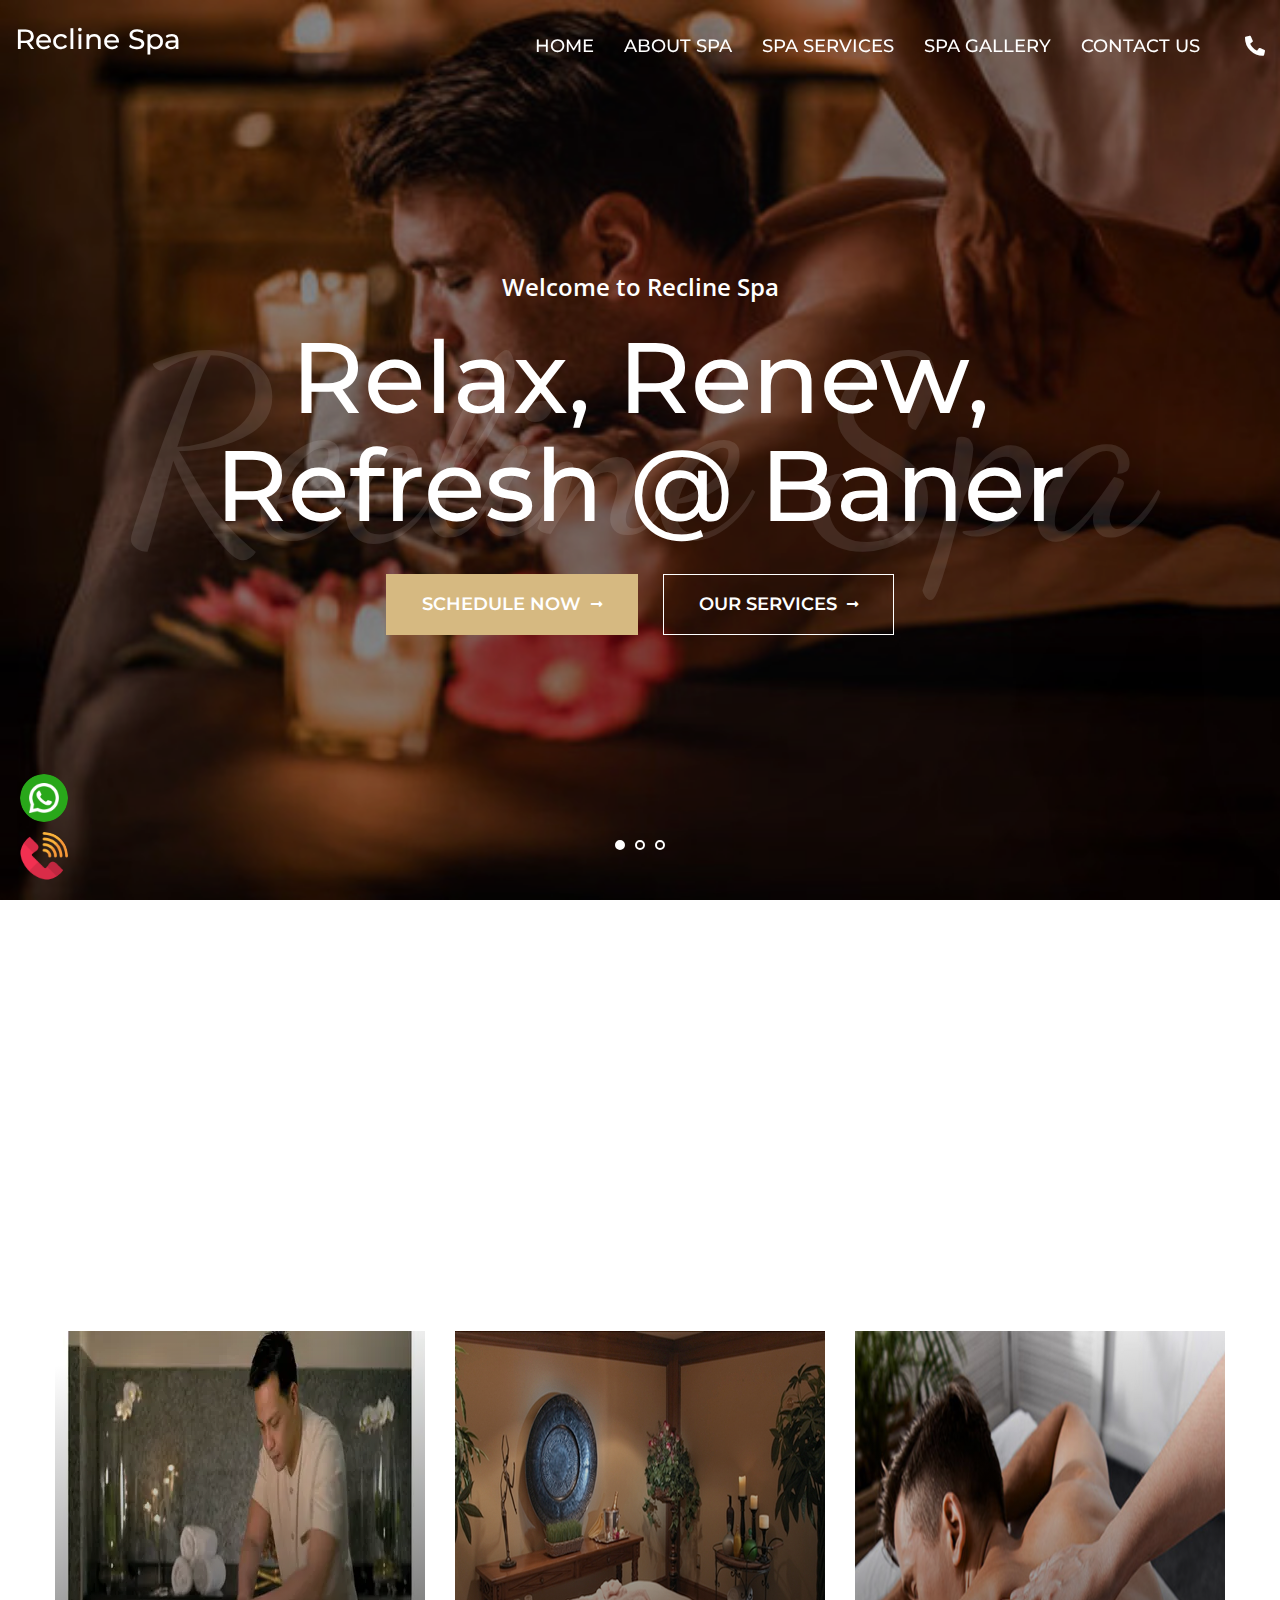
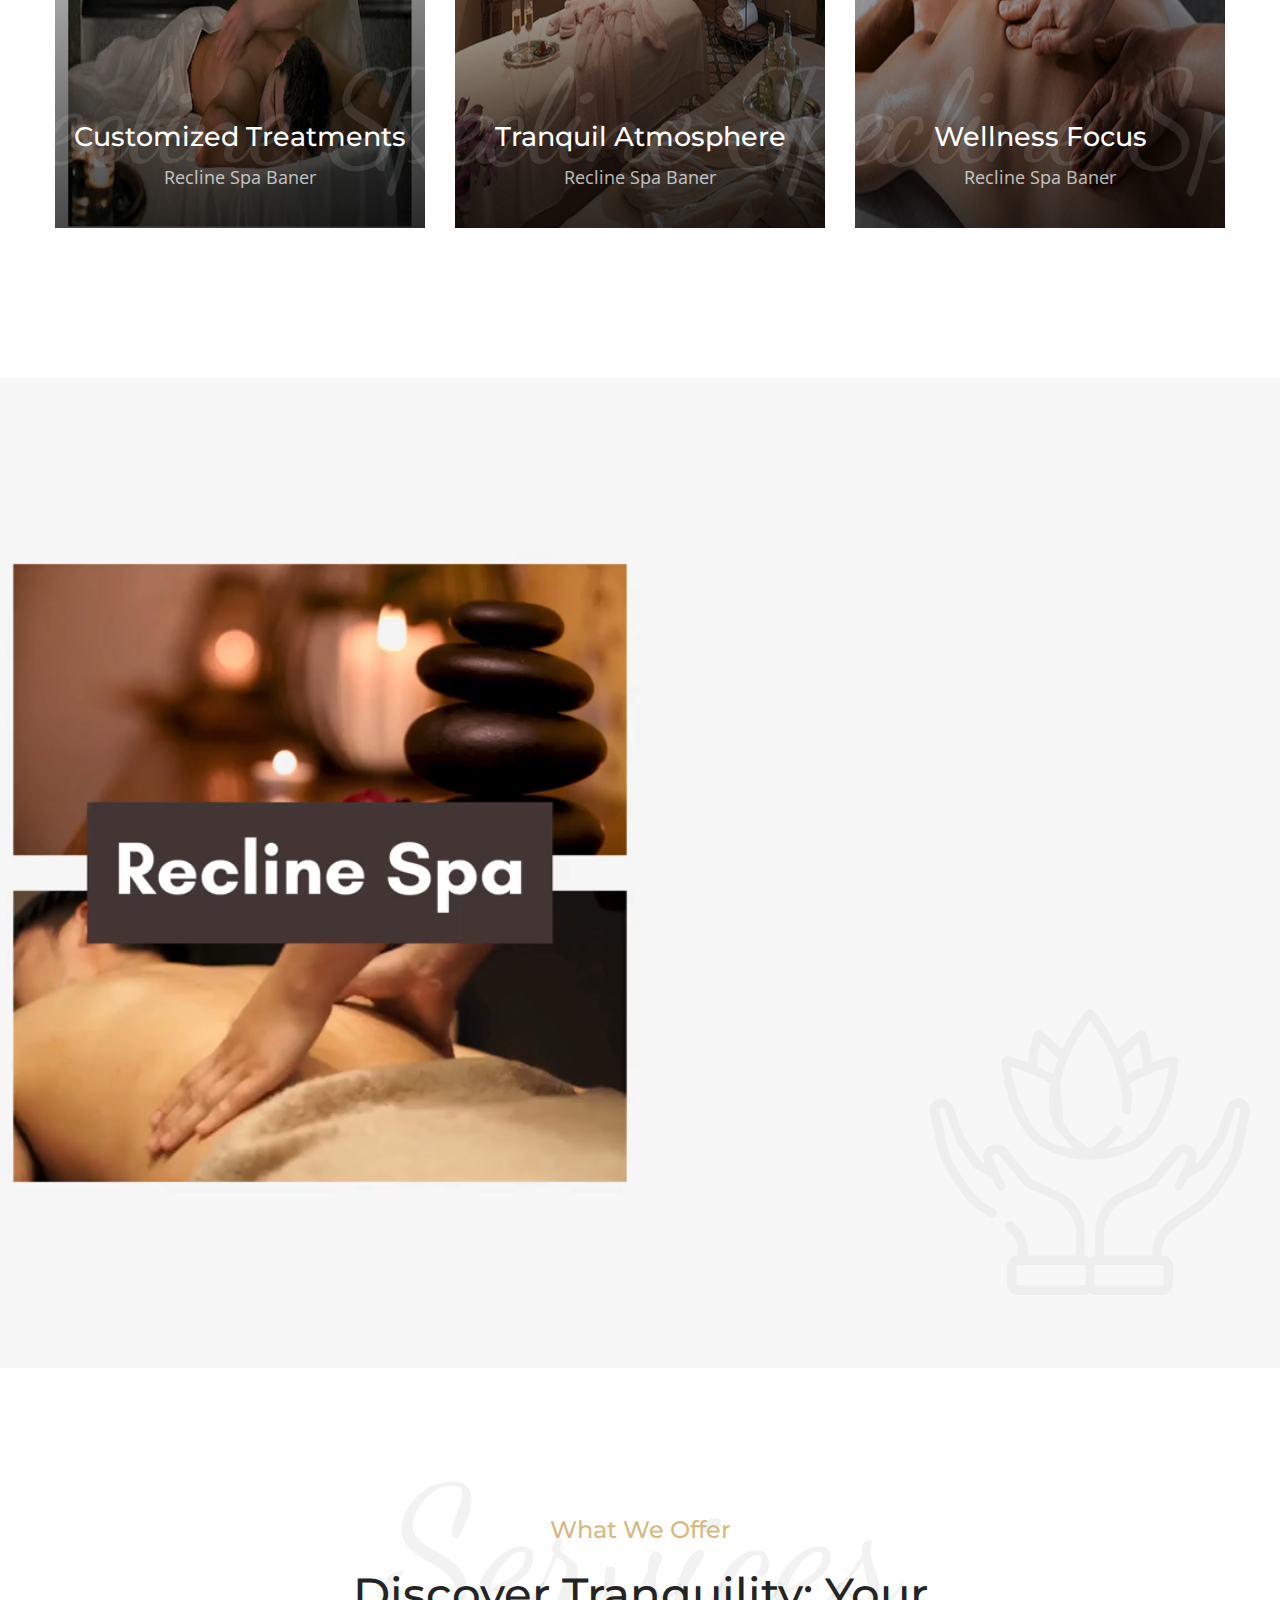
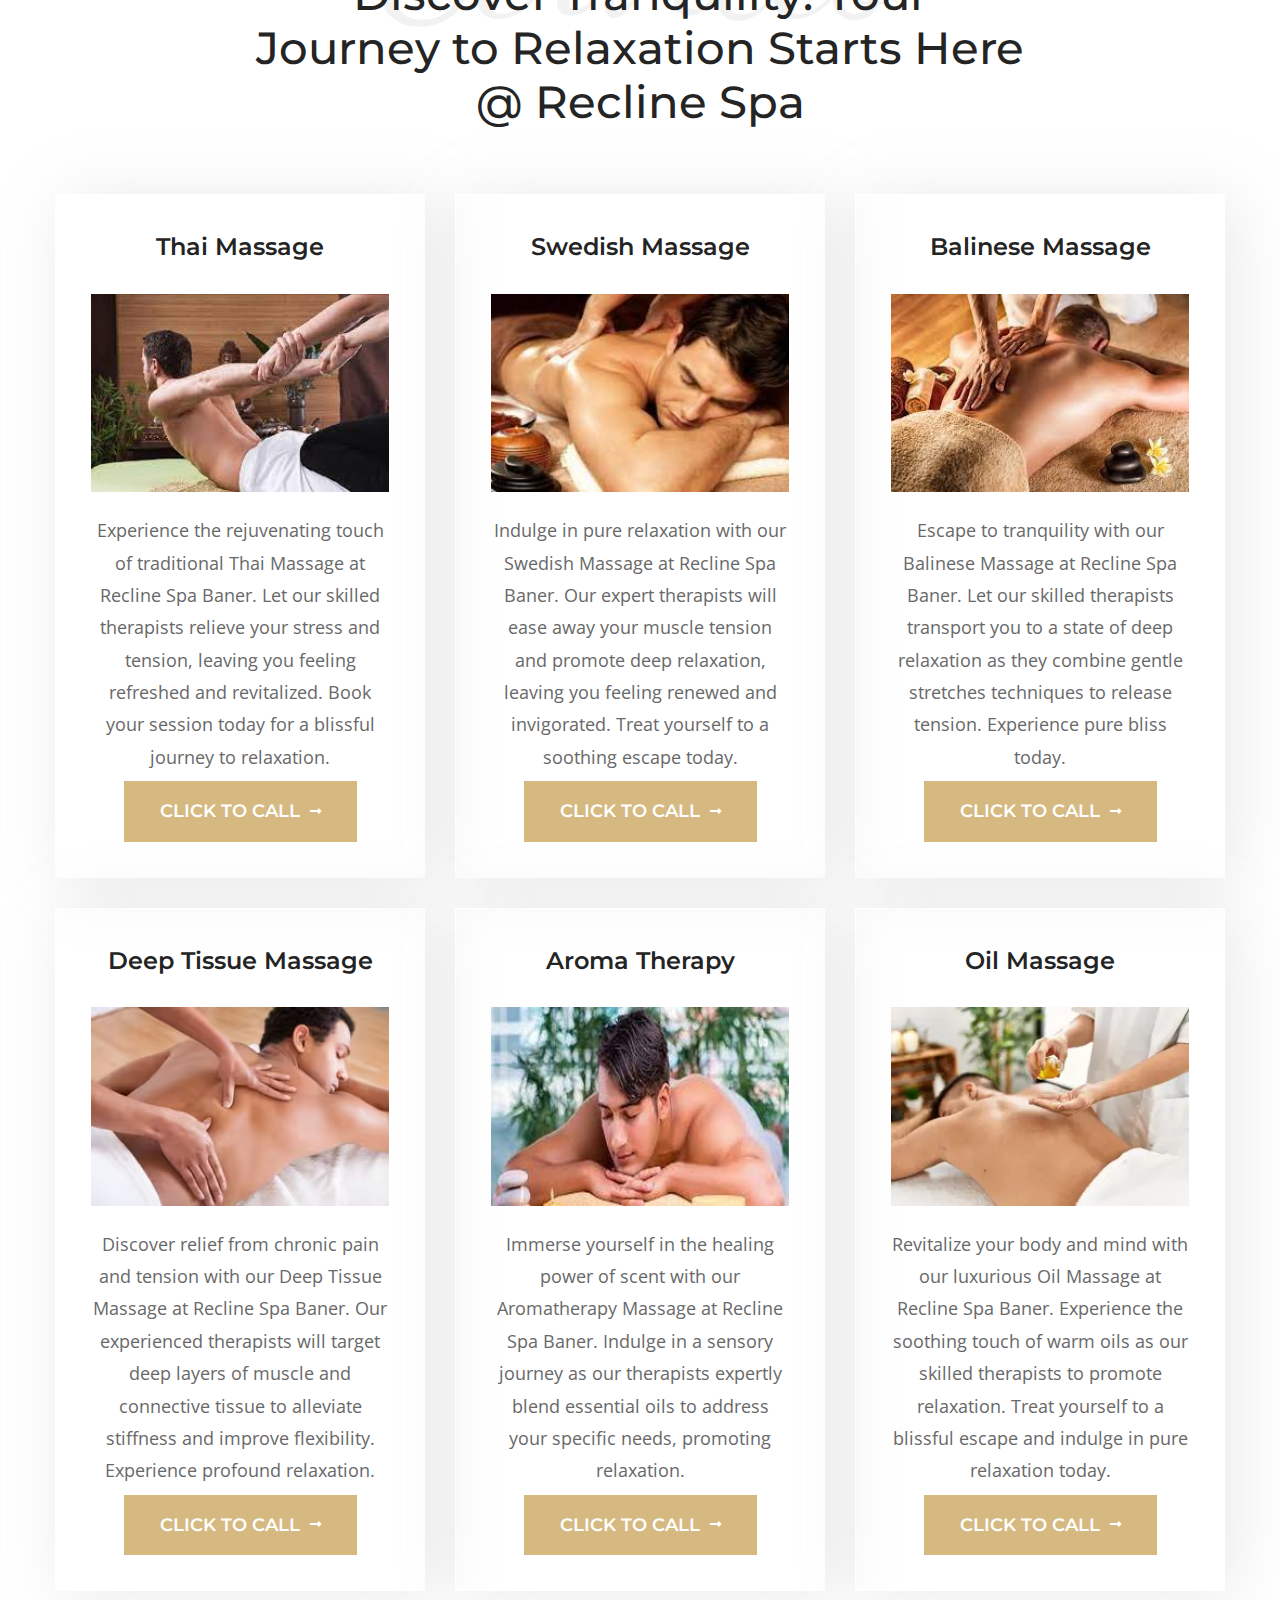
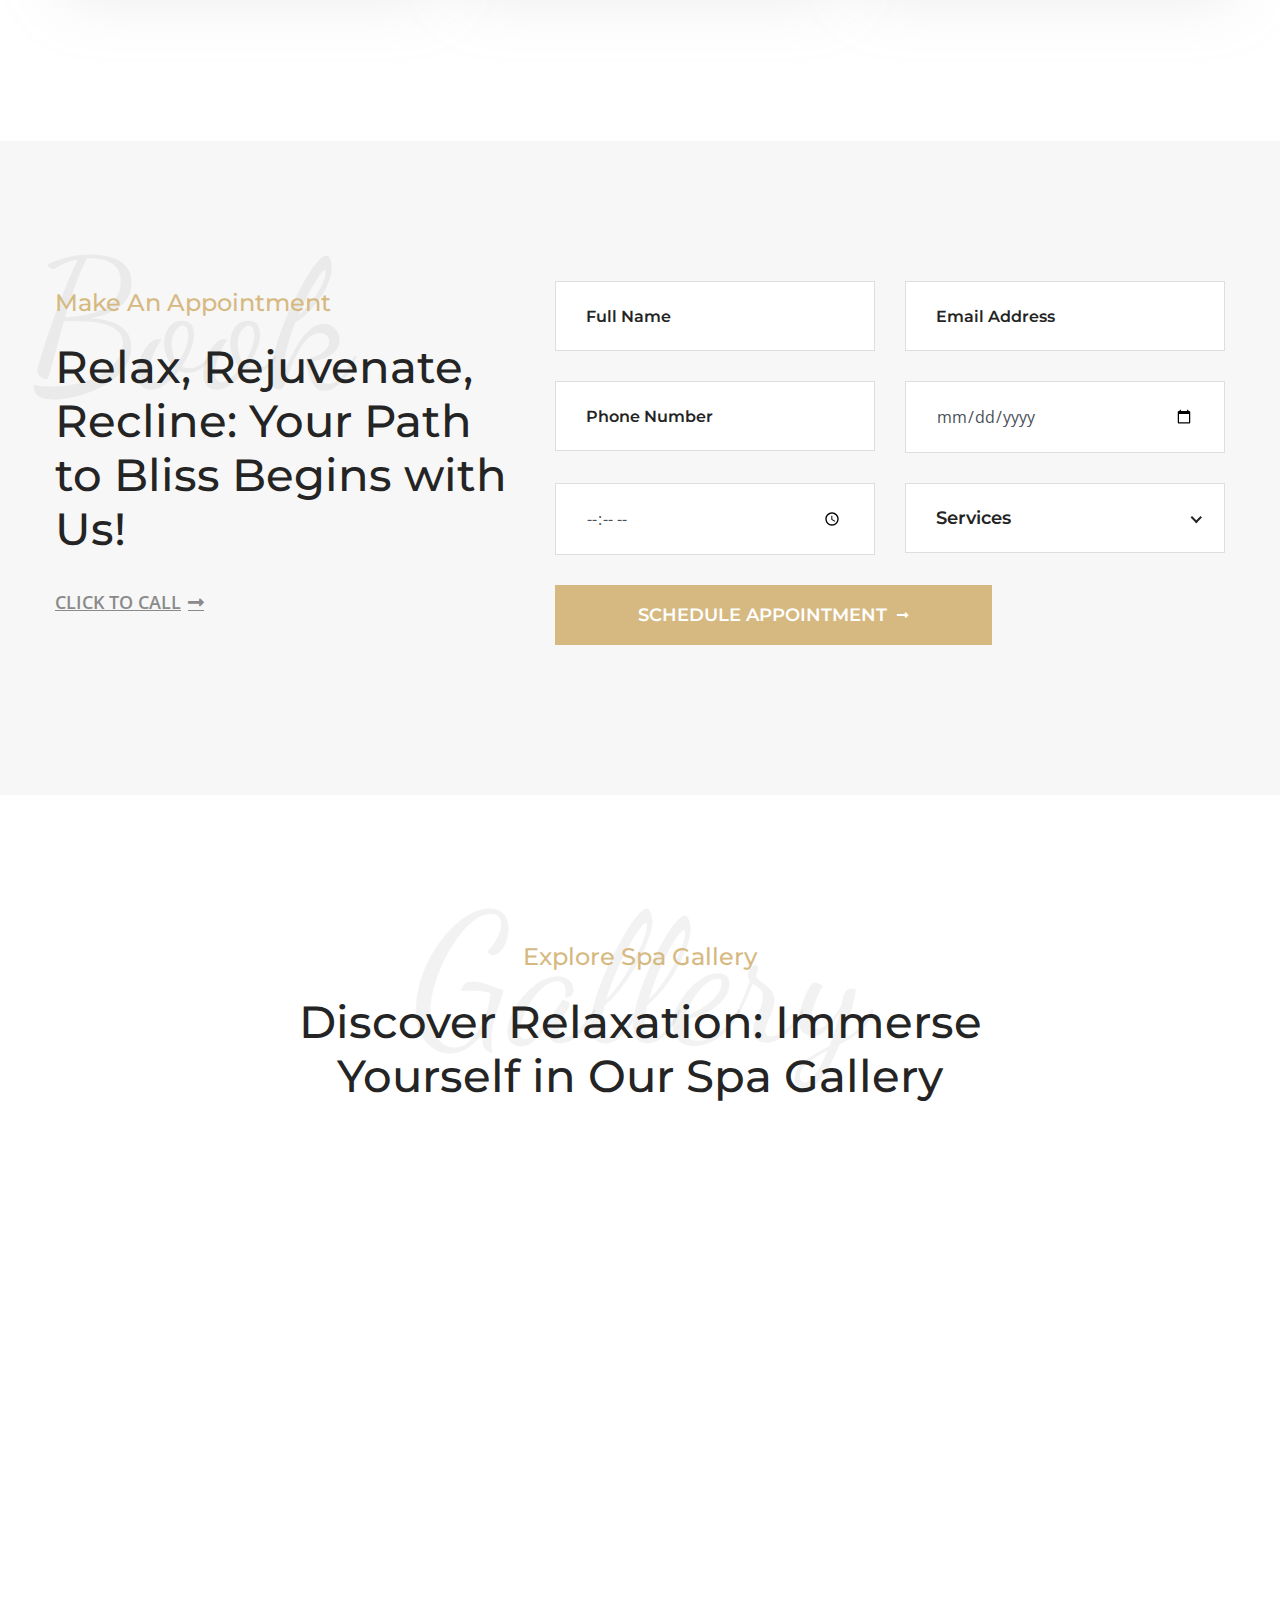
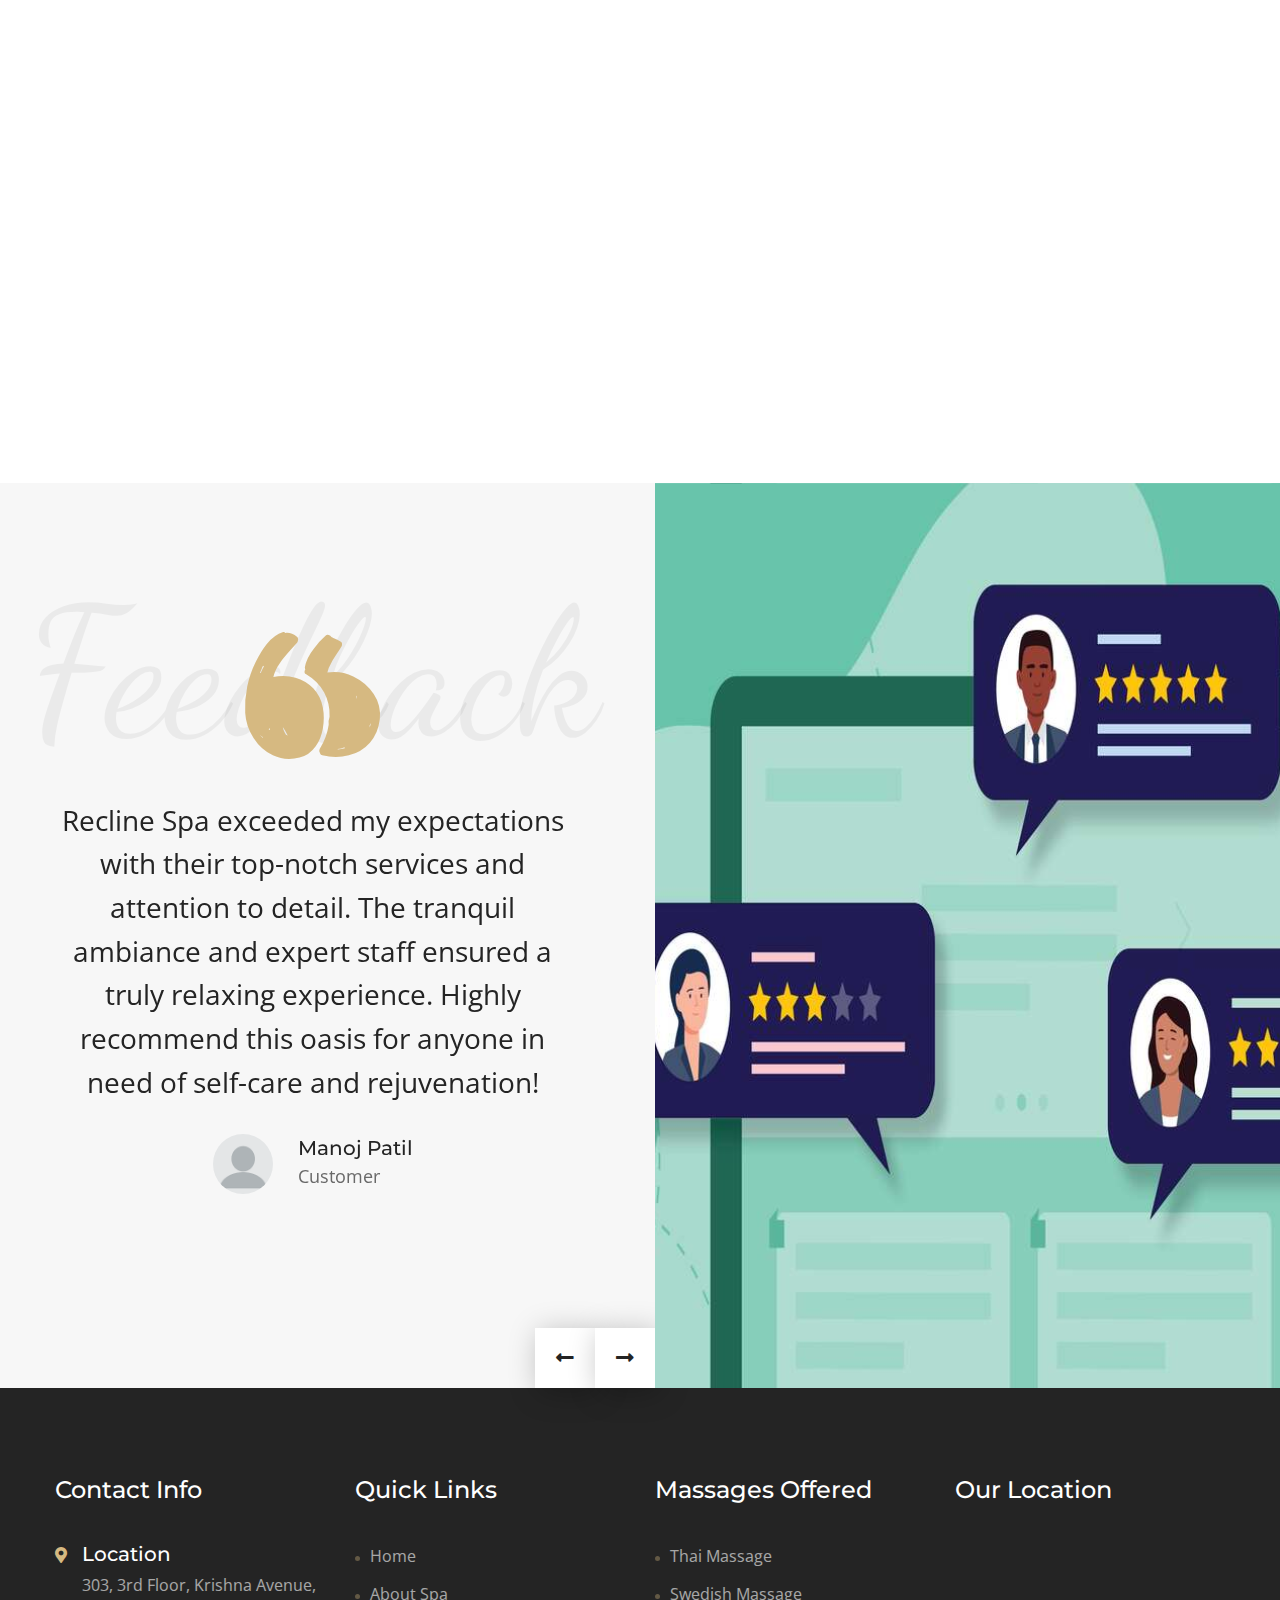
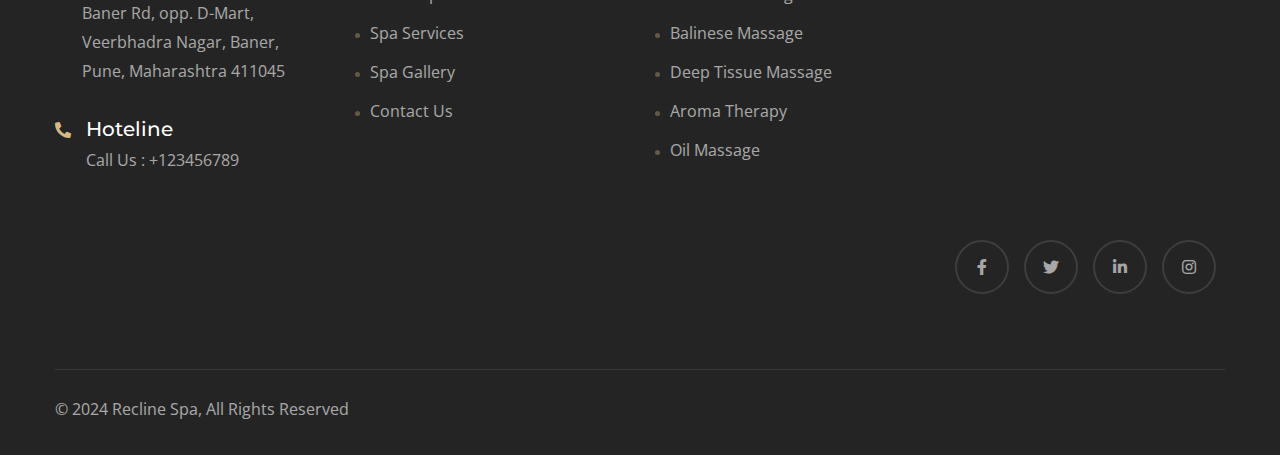
<file: index.html>
<!DOCTYPE html>
<html lang="zxx">
<head>
    <!--====== Required meta tags ======-->
    <meta charset="utf-8" />
    <meta name="description" content="" />
    <meta http-equiv="X-UA-Compatible" content="IE=edge">
    <meta name="viewport" content="width=device-width, initial-scale=1, shrink-to-fit=no">

    <!--====== Title ======-->
    <title>Recline Spa Baner | Revitalize Your Senses in Baner's Premier Relaxation Destination</title>
    <!--====== Favicon Icon ======-->
    <link rel="shortcut icon" href="assets/images/favicon.png" type="image/x-icon">
    <!--====== Google Fonts ======-->
    <link href="https://fonts.googleapis.com/css2?family=Mulish:wght@400;500;600;700&family=Oswald:wght@300;400;500;600;700&display=swap" rel="stylesheet">
    
    <!--====== Flaticon ======-->
    <link rel="stylesheet" href="assets/css/flaticon.min.css">
    <!--====== Font Awesome ======-->
    <link rel="stylesheet" href="assets/css/font-awesome-5.9.0.min.css">
    <!--====== Bootstrap ======-->
    <link rel="stylesheet" href="assets/css/bootstrap-4.5.3.min.css">
    <!--====== Magnific Popup ======-->
    <link rel="stylesheet" href="assets/css/magnific-popup.min.css">
    <!--====== Nice Select ======-->
    <link rel="stylesheet" href="assets/css/nice-select.min.css">
    <!--====== Animate ======-->
    <link rel="stylesheet" href="assets/css/animate.min.css">
    <!--====== Slick ======-->
    <link rel="stylesheet" href="assets/css/slick.min.css">
    <!--====== Main Style ======-->
    <link rel="stylesheet" href="assets/css/style.css">
    
</head>
<body class="home-three">
    <div class="page-wrapper">

        <!-- Preloader -->
        <div class="preloader"></div>

        <!-- main header -->
        <header class="main-header header-five text-white">
            <!--Header-Upper-->
            <div class="header-upper">
                <div class="container-fluid clearfix">

                    <div class="header-inner d-flex align-items-center clearfix">
                        <div class="logo-outer clearfix">
                        <div class="logo clearfix">
                            <h1 style="font-size: 28px;">Recline Spa</h1>
                        </div>
                        </div>

                        <div class="nav-outer clearfix">
                            <!-- Main Menu -->
                            <nav class="main-menu navbar-expand-lg">
                                <div class="navbar-header">
                                    <!-- Toggle Button -->
                                    <button type="button" class="navbar-toggle" data-toggle="collapse" data-target=".navbar-collapse">
                                        <span class="icon-bar"></span>
                                        <span class="icon-bar"></span>
                                        <span class="icon-bar"></span>
                                    </button>
                                    
                                   <div class="mobile-logo p-15 m-auto">
                                       <a href="index.html">
                                           <h1 style="font-size: 20px;">Recline Spa</h1>
                                        </a>
                                   </div>
                                </div>

                                <div class="navbar-collapse collapse clearfix">
                                    <ul class="navigation clearfix">
                                        <li class="active"><a href="index.html">Home</a></li>
                                        <li><a href="aboutus.html">About Spa</a></li>
                                        <li><a href="services.html">Spa Services</a></li>
                                        <li><a href="gallery.html">Spa Gallery</a></li>
                                        <li><a href="contactus.html">Contact Us</a></li>
                                    </ul>
                                </div>

                            </nav>
                            <!-- Main Menu End-->
                        </div>
                           <!-- Menu Button -->
                        <div class="menu-icons">
                           <button class="shop">
                            <a href="tel:+123456789">
                               <i class="fas fa-phone-alt" style="font-size: 20px;"></i></a>
                           </button>
                           
                          
                            
                        </div>
                       
                    </div>
                </div>
            </div>
            <!--End Header Upper-->
        </header>
        
        
        <!-- Slider Section Start -->
        <section class="slider-section">
            <div class="slider-single-item" style="background-image: url(assets/images/slider/slider2.jpg)">
                <div class="container">
                    <span class="bg-text">Recline Spa</span>
                    <span class="sub-title">Welcome to Recline Spa</span>
                    <h1>Relax, Renew, Refresh @ Baner</h1>
                    <div class="slider-btn">
                        <a href="tel:+123456789" class="theme-btn style-six">Schedule Now <i class="fas fa-long-arrow-alt-right"></i></a>
                        <a href="services.html" class="theme-btn style-five">Our Services <i class="fas fa-long-arrow-alt-right"></i></a>
                    </div>
                </div>
            </div>
            <div class="slider-single-item" style="background-image: url(assets/images/slider/slider1.jpg)">
                <div class="container">
                    <span class="bg-text">Recline Spa</span>
                    <span class="sub-title">Welcome to Recline Spa</span>
                    <h1>Pure Relaxations Awaits @ Baner</h1>
                    <div class="slider-btn">
                        <a href="tel:+123456789" class="theme-btn style-six">Schedule Now <i class="fas fa-long-arrow-alt-right"></i></a>
                        <a href="services.html" class="theme-btn style-five">Our Services <i class="fas fa-long-arrow-alt-right"></i></a>
                    </div>
                </div>
            </div>
            <div class="slider-single-item" style="background-image: url(assets/images/slider/slider3.jpg)">
                <div class="container">
                    <span class="bg-text">Recline Spa</span>
                    <span class="sub-title">Welcome to Recline Spa</span>
                    <h1>Soothe, Restore, Relax @ Baner</h1>
                    <div class="slider-btn">
                        <a href="tel:+123456789" class="theme-btn style-six">Schedule Now <i class="fas fa-long-arrow-alt-right"></i></a>
                        <a href="services.html" class="theme-btn style-five">Our Services <i class="fas fa-long-arrow-alt-right"></i></a>
                    </div>
                </div>
            </div>
        </section>
        <!-- Slider Section End -->
        
        
        <!-- About Section Start -->
        <section class="about-section-two rel z-2 pt-140 rpt-90 pb-120 rpb-70">
            <div class="container">
                <div class="row mb-40">
                    <div class="col-lg-6">
                        <div class="about-page-content wow fadeInLeft delay-0-2s">
                            <div class="section-title mb-30">
                                <span class="bg-text">about spa</span>
                                <span class="sub-title">Who We Are</span>
                                <h2>Elevate Your Experience: Where Serenity Meets Excellence</h2>
                            </div>
                        </div>
                    </div>
                    <div class="col-lg-6">
                        <div class="about-right-text wow fadeInRight delay-0-2s">
                            <p>Welcome to Recline Spa, where tranquility meets rejuvenation. Our mission is to provide a sanctuary of relaxation and wellness for every guest who walks through our doors. With a blend of luxurious treatments and expert care, we invite you to experience the ultimate in pampering and renewal.</p>
                        </div>
                    </div>
                </div>
                <div class="row">
                    <div class="col-lg-4 col-sm-6">
                        <div class="about-offer-item">
                            <img src="assets/images/about/about-offer1.jpg" alt="About Offer">
                            <div class="about-offer-content">
                                <span class="bg-text">Recline Spa</span>
                                <h4>Customized Treatments</h4>
                                <span>Recline Spa Baner</span>
                            </div>
                        </div>
                    </div>
                    <div class="col-lg-4 col-sm-6">
                        <div class="about-offer-item">
                            <img src="assets/images/about/about-offer2.jpg" alt="About Offer">
                            <div class="about-offer-content">
                                <span class="bg-text">Recline Spa</span>
                                <h4>Tranquil Atmosphere</h4>
                                <span>Recline Spa Baner</span>
                            </div>
                        </div>
                    </div>
                    <div class="col-lg-4 col-sm-6">
                        <div class="about-offer-item">
                            <img src="assets/images/about/about-offer3.jpg" alt="About Offer">
                            <div class="about-offer-content">
                                <span class="bg-text">Recline Spa</span>
                                <h4>Wellness Focus</h4>
                                <span>Recline Spa Baner</span>
                            </div>
                        </div>
                    </div>
                </div>
            </div>
        </section>
        <!-- About Section End -->
        
        
        <!-- Booking Hours Section Start -->
        <section class="booking-hours-area bg-light-gray rel z-1">
          <video autoplay muted loop class="booking-hour-image bgs-cover">
        <source src="assets/images/booking/about.mp4" type="video/mp4">
    </video>
            <div class="container">
                <div class="row">
                    <div class="col-lg-6 offset-lg-6">
                        <div class="booking-hours-content pb-150 pt-140 rpt-0 rpb-100 wow fadeInLeft delay-0-2s">
                            <div class="section-title mb-30">
                                <span class="bg-text">About</span>
                                <span class="sub-title">About Recline Spa</span>
                                <h2>Experience the art of relaxations @ Baner</h2>
                            </div>
                            <p>At Recline Spa, we believe in the power of relaxation and rejuvenation. Nestled in the heart of Baner, our tranquil oasis offers a sanctuary from the hustle and bustle of everyday life. Whether you're seeking a moment of tranquility amidst a busy day or a comprehensive wellness retreat, our dedicated team is here to cater to your every need.</p>
                         
                           <p>Join us on a journey of self-discovery and renewal. Experience the ultimate in relaxation at Recline Spa Baner – where serenity meets sophistication, and every moment is an opportunity to unwind.</p>
                            <a href="tel:+123456789" class="theme-btn style-six">Schedule Now <i class="fas fa-long-arrow-alt-right"></i></a>
                        </div>
                    </div>
                </div>
            </div>
           <!-- <div class="booking-circle">
                <img src="assets/images/shapes/service-circle.png" alt="Circle">
            </div>-->
            <div class="booking-bg-icon">
                <i class="flaticon-spa"></i>
            </div>
        </section>
        <!-- Booking Hours Section End -->
        
        
        <!-- Service Section Start -->
        <section class="service-section-two text-center pt-140 rpt-90 pb-120 rpb-70">
            <div class="container">
               <div class="row justify-content-center">
                   <div class="col-xl-8 col-lg-9 col-md-10">
                       <div class="section-title mb-65">
                            <span class="bg-text">Services</span>
                            <span class="sub-title">What We Offer</span>
                            <h2>Discover Tranquility: Your Journey to Relaxation Starts Here @ Recline Spa</h2>
                        </div>
                   </div>
               </div>
                <div class="row justify-content-center">
                <div class="col-xl-4 col-md-6">
                        <div class="news-item-two">
                            <h5><a href="tel:+123456789">Thai Massage</a></h5>
                            <div class="image">
                                <a href="tel:+123456789"><img src="assets/images/services/service-two1.jpg" alt="Recline Spa"></a>
                            </div>
                            <p>Experience the rejuvenating touch of traditional Thai Massage at Recline Spa Baner. Let our skilled therapists relieve your stress and tension, leaving you feeling refreshed and revitalized. Book your session today for a blissful journey to relaxation.</p>
                            <a href="tel:+123456789" class="theme-btn style-six">Click To Call <i class="fas fa-long-arrow-alt-right"></i></a>
                        </div>
                </div>
                   <div class="col-xl-4 col-md-6">
                        <div class="news-item-two">
                            <h5><a href="tel:+123456789">Swedish Massage</a></h5>
                            <div class="image">
                                <a href="tel:+123456789"><img src="assets/images/services/service-two2.jpg" alt="Recline Spa"></a>
                            </div>
                            <p>Indulge in pure relaxation with our Swedish Massage at Recline Spa Baner. Our expert therapists will ease away your muscle tension and promote deep relaxation, leaving you feeling renewed and invigorated. Treat yourself to a soothing escape today.</p>
                            <a href="tel:+123456789" class="theme-btn style-six">Click To Call <i class="fas fa-long-arrow-alt-right"></i></a>
                        </div>
                </div>
                   <div class="col-xl-4 col-md-6">
                        <div class="news-item-two">
                            <h5><a href="tel:+123456789">Balinese Massage</a></h5>
                            <div class="image">
                                <a href="tel:+123456789"><img src="assets/images/services/service-two3.jpg" alt="Recline Spa"></a>
                            </div>
                            <p>Escape to tranquility with our Balinese Massage at Recline Spa Baner. Let our skilled therapists transport you to a state of deep relaxation as they combine gentle stretches techniques to release tension. Experience pure bliss today.</p>
                            <a href="tel:+123456789" class="theme-btn style-six">Click To Call <i class="fas fa-long-arrow-alt-right"></i></a>
                        </div>
                </div>
                   <div class="col-xl-4 col-md-6">
                        <div class="news-item-two">
                            <h5><a href="tel:+123456789">Deep Tissue Massage</a></h5>
                            <div class="image">
                                <a href="tel:+123456789"><img src="assets/images/services/service-two4.jpg" alt="Recline Spa"></a>
                            </div>
                            <p>Discover relief from chronic pain and tension with our Deep Tissue Massage at Recline Spa Baner. Our experienced therapists will target deep layers of muscle and connective tissue to alleviate stiffness and improve flexibility. Experience profound relaxation.</p>
                            <a href="tel:+123456789" class="theme-btn style-six">Click To Call <i class="fas fa-long-arrow-alt-right"></i></a>
                        </div>
                </div>
                   <div class="col-xl-4 col-md-6">
                        <div class="news-item-two">
                            <h5><a href="tel:+123456789">Aroma Therapy</a></h5>
                            <div class="image">
                                <a href="tel:+123456789"><img src="assets/images/services/service-two5.jpg" alt="Recline Spa"></a>
                            </div>
                            <p>Immerse yourself in the healing power of scent with our Aromatherapy Massage at Recline Spa Baner. Indulge in a sensory journey as our therapists expertly blend essential oils to address your specific needs, promoting relaxation.</p>
                            <a href="tel:+123456789" class="theme-btn style-six">Click To Call <i class="fas fa-long-arrow-alt-right"></i></a>
                        </div>
                   </div>
                      <div class="col-xl-4 col-md-6">
                        <div class="news-item-two">
                            <h5><a href="tel:+123456789">Oil Massage</a></h5>
                            <div class="image">
                                <a href="tel:+123456789"><img src="assets/images/services/service-two6.jpg" alt="Recline Spa"></a>
                            </div>
                            <p>Revitalize your body and mind with our luxurious Oil Massage at Recline Spa Baner. Experience the soothing touch of warm oils as our skilled therapists to promote relaxation. Treat yourself to a blissful escape and indulge in pure relaxation today.</p>
                            <a href="tel:+123456789" class="theme-btn style-six">Click To Call <i class="fas fa-long-arrow-alt-right"></i></a>
                        </div>
                      </div>
                </div>
            </div>
        </section>
        <!-- Service Section End -->
        

        <!-- Booking Section Start -->
        <section class="booking-section-three rel z-1 bg-light-gray pt-140 rpt-90 pb-150 rpb-100">
            <div class="container">
                <div class="row">
                    <div class="col-lg-5">
                        <div class="booding-three-content rmb-55">
                            <div class="section-title mb-30">
                                <span class="bg-text">Book</span>
                                <span class="sub-title">Make An Appointment</span>
                                <h2>Relax, Rejuvenate, Recline: Your Path to Bliss Begins with Us!</h2>
                            </div>
                            <a href="tel:+123456789" class="read-more">Click To Call <i class="fas fa-long-arrow-alt-right"></i></a>
                        </div>
                    </div>
                    <div class="col-lg-7">
                      <form action="#" class="booking-form" id="bookingForm">
    <div class="row clearfix">
        <div class="col-sm-6">
            <div class="form-group">
                <input type="text" id="name" name="name" class="form-control" placeholder="Full Name" required>
            </div>
        </div>
        <div class="col-sm-6">
            <div class="form-group">
                <input type="email" id="email" name="email" class="form-control" placeholder="Email Address" required>
            </div>
        </div>
        <div class="col-sm-6">
            <div class="form-group">
                <input type="text" id="number" name="number" class="form-control" placeholder="Phone Number" required>
            </div>
        </div>
        <div class="col-sm-6">
            <div class="form-group">
                <input type="date" id="date" name="date" class="form-control" placeholder="Appointment Date" required>
            </div>
        </div>
        <div class="col-sm-6">
            <div class="form-group">
                <input type="time" id="time" name="time" class="form-control" placeholder="Appointment Time" required>
            </div>
        </div>
        <div class="col-sm-6 mb-30">
            <div class="form-group z-2">
                <select name="services" id="services" required>
                    <option value="">Services</option>
                    <option value="Thai Massage">Thai Massage</option>
                    <option value="Swedish Massage">Swedish Massage</option>
                    <option value="Balinese Massage">Balinese Massage</option>
                    <option value="Deep Tissue Massage">Deep Tissue Massage</option>
                    <option value="Aroma Therapy Massage">Aroma Therapy Massage</option>
                    <option value="Oil Massage">Oil Massage</option>
                </select>
            </div>
        </div>
        <div class="col-xl-8">
            <div class="form-group mb-0">
                <button type="submit" class="theme-btn w-100 style-six">Schedule appointment <i class="fas fa-long-arrow-alt-right"></i></button>
            </div>
        </div>
    </div>
</form>

                    </div>
                </div>
            </div>
        
        </section>
        <!-- Booking Section End -->
        
        
        <!-- Products Section Start -->
        <section class="products-section text-center pt-140 rpt-90 pb-115 rpb-65">
            <div class="container">
               <div class="row justify-content-center">
                   <div class="col-xl-8 col-lg-9 col-md-10">
                       <div class="section-title mb-65">
                            <span class="bg-text">Gallery</span>
                            <span class="sub-title">Explore Spa Gallery</span>
                            <h2>Discover Relaxation: Immerse Yourself in Our Spa Gallery</h2>
                        </div>
                   </div>
               </div>
            <div class="row portfolio-active">
               <div class="col-xl-4 col-lg-4 col-sm-6 item beauty treatments">
                    <div class="portfolio-item wow fadeInUp delay-0-2s">
                         <a href="assets/images/gallery/gallery1.jpg" data-lightbox="image">
                            <img src="assets/images/gallery/gallery1.jpg" alt="Recline Spa">
                        </a>
                     </div>
                </div>
                <div class="col-xl-4 col-lg-4 col-sm-6 item beauty treatments">
                    <div class="portfolio-item wow fadeInUp delay-0-2s">
                         <a href="assets/images/gallery/gallery2.jpg" data-lightbox="image">
                            <img src="assets/images/gallery/gallery2.jpg" alt="Recline Spa">
                        </a>
                     </div>
                </div>
                <div class="col-xl-4 col-lg-4 col-sm-6 item beauty treatments">
                    <div class="portfolio-item wow fadeInUp delay-0-2s">
                         <a href="assets/images/gallery/gallery3.jpg" data-lightbox="image">
                            <img src="assets/images/gallery/gallery3.jpg" alt="Recline Spa">
                        </a>
                     </div>
                </div>
                 <div class="col-xl-4 col-lg-4 col-sm-6 item beauty treatments">
                    <div class="portfolio-item wow fadeInUp delay-0-2s">
                         <a href="assets/images/gallery/gallery4.jpg" data-lightbox="image">
                            <img src="assets/images/gallery/gallery4.jpg" alt="Recline Spa">
                        </a>
                     </div>
                </div>
                <div class="col-xl-4 col-lg-4 col-sm-6 item beauty treatments">
                    <div class="portfolio-item wow fadeInUp delay-0-2s">
                         <a href="assets/images/gallery/gallery5.jpg" data-lightbox="image">
                            <img src="assets/images/gallery/gallery5.jpg" alt="Recline Spa">
                        </a>
                     </div>
                </div>
                <div class="col-xl-4 col-lg-4 col-sm-6 item beauty treatments">
                    <div class="portfolio-item wow fadeInUp delay-0-2s">
                         <a href="assets/images/gallery/gallery6.jpg" data-lightbox="image">
                            <img src="assets/images/gallery/gallery6.jpg" alt="Recline Spa">
                        </a>
                     </div>
                </div>
            </div>
        </section>
        <!-- Products Section End -->
        
        
        <!-- Feedback Section Start -->
        <div class="feedback-section rel z-1 bg-light-gray">
            <div class="container-fluid p-0">
                <div class="row">
                    <div class="col-xl-6">
                       <div class="feedback-wrap style-three rel mt-145 mb-90 rm-100 rmb-90">
                           <span class="bg-text">Feedback</span>
                           <div class="icon">
                               <i class="flaticon-quotation-mark"></i>
                           </div>
                            <div class="feedback-wrap-three">
                                <div class="feedback-item-three">
                                    <span class="feedback-text">
                                       Recline Spa exceeded my expectations with their top-notch services and attention to detail. The tranquil ambiance and expert staff ensured a truly relaxing experience. Highly recommend this oasis for anyone in need of self-care and rejuvenation!
                                    </span>
                                    <div class="author-description">
                                        <img src="assets/images/testimonials/author-1.jpg" alt="Author">
                                        <div class="description">
                                            <h5>Manoj Patil</h5>
                                            <span>Customer</span>
                                        </div>
                                    </div>
                                </div>
                                <div class="feedback-item-three">
                                    <span class="feedback-text">
                                       Recline Spa surpassed my expectations with their impeccable service and serene atmosphere. The skilled therapists provided a truly rejuvenating experience, leaving me feeling utterly relaxed. Highly recommend this oasis of tranquility for anyone seeking a blissful escape.
                                    </span>
                                    <div class="author-description">
                                        <img src="assets/images/testimonials/author-1.jpg" alt="Author">
                                        <div class="description">
                                            <h5>Pratik Kumar</h5>
                                            <span>Customer</span>
                                        </div>
                                    </div>
                                </div>
                            </div>
                       </div>
                        <div class="feedback-three-arrows">
                            <button class="feedback-prev-arrow slick-arrow" style=""><i class="fas fa-long-arrow-alt-left"></i></button>
                            <button class="feedback-next-arrow slick-arrow" style=""><i class="fas fa-long-arrow-alt-right"></i></button>
                        </div>
                   </div>
                    <div class="col-xl-6">
                       <div class="feedback-left-image bgs-cover h-100" style="background-image: url(assets/images/testimonials/testimonial-right.png);"></div>

                    </div>
                </div>
            </div>
        </div>
        <!-- Feedback Section End -->
        
        
        <!-- Footer Area Start -->
        <footer class="main-footer footer-three bg-black text-white pt-85">
            <div class="container">
                <div class="row">
                        <div class="col-lg-3 col-sm-6">
                        <div class="footer-widget contact-widget">
                            <h4 class="footer-title">Contact Info</h4>
                            <ul>
                                <li>
                                    <i class="fas fa-map-marker-alt"></i>
                                    <div class="info-content">
                                        <h5>Location</h5>
                                        <p>303, 3rd Floor, Krishna Avenue, Baner Rd, opp. D-Mart, Veerbhadra Nagar, Baner, Pune, Maharashtra 411045</p>
                                    </div>
                                </li>
                                <li>
                                    <i class="fas fa-phone-alt"></i>
                                    <div class="info-content">
                                        <h5>Hoteline</h5>
                                        <a href="tel:+123456789"><span>Call Us : </span>+123456789</span></a>
                                    </div>
                                </li>
                            </ul>
                        </div>
                    </div>
                    <div class="col-lg-3 col-sm-6">
                        <div class="footer-widget menu-widget">
                            <h4 class="footer-title">Quick Links</h4>
                            <ul>
                                <li><a href="index.html">Home</a></li>
                                <li><a href="aboutus.html">About Spa</a></li>
                                <li><a href="services.html">Spa Services</a></li>
                                <li><a href="gallery.html">Spa Gallery</a></li>
                                <li><a href="contactus.html">Contact Us</a></li>
                            </ul>
                        </div>
                    </div>
                    <div class="col-lg-3 col-sm-6">
                        <div class="footer-widget menu-widget">
                            <h4 class="footer-title">Massages Offered</h4>
                            <ul>
                                <li><a href="tel:+123456789">Thai Massage</a></li>
                                <li><a href="tel:+123456789">Swedish Massage</a></li>
                                <li><a href="tel:+123456789">Balinese Massage</a></li>
                                <li><a href="tel:+123456789">Deep Tissue Massage</a></li>
                                <li><a href="tel:+123456789">Aroma Therapy</a></li>
                                <li><a href="tel:+123456789">Oil Massage</a></li>
                            </ul>
                        </div>
                    </div>
                
                    <div class="col-lg-3 col-sm-6">
                        <div class="footer-widget newsletter-widget">
                            <h4 class="footer-title">Our Location</h4>
                           <iframe src="https://www.google.com/maps/embed?pb=!1m18!1m12!1m3!1d60516.966789067985!2d73.7099787696434!3d18.56003857502233!2m3!1f0!2f0!3f0!3m2!1i1024!2i768!4f13.1!3m3!1m2!1s0x3bc2becff05dd3cb%3A0xa1911297fb7fab7d!2sBaner%2C%20Pune%2C%20Maharashtra!5e0!3m2!1sen!2sin!4v1711350745145!5m2!1sen!2sin" width="100%" height="250" style="border:0;" allowfullscreen="" loading="lazy" referrerpolicy="no-referrer-when-downgrade"></iframe>
                            <div class="social-style-one pt-40">
                                <a href="#"><i class="fab fa-facebook-f"></i></a>
                                <a href="#"><i class="fab fa-twitter"></i></a>
                                <a href="#"><i class="fab fa-linkedin-in"></i></a>
                                <a href="#"><i class="fab fa-instagram"></i></a>
                            </div>
                        </div>
                    </div>
                </div>
                <div class="copyright-area pt-25 pb-15">
                    <p>© 2024 Recline Spa, All Rights Reserved</p>
                </div>
            </div>
        </footer>
        <!-- Footer Area End -->

    </div>
    <!--End pagewrapper-->
   
    <!-- Scroll Top Button -->
    <button class="scroll-top scroll-to-target" data-target="html"><span class="fa fa-angle-up"></span></button>
    
<div class="floating-buttons">
  <button id="whatsappBtn"><img src="assets/images/whatsapp.png" alt="WhatsApp" style="width: 48px; height: 48px;"></button>
  <button id="callBtn"><img src="assets/images/call.png" alt="call" style="width: 48px; height: 48px;"></button>
</div>
<script type="text/javascript">
    document.getElementById("whatsappBtn").addEventListener("click", function() {
  // Change the "1234567890" to your actual WhatsApp number
  var whatsappNumber = "+123456789";
  // Open WhatsApp with pre-filled message
  window.open("https://api.whatsapp.com/send?phone=" + whatsappNumber);
});

document.getElementById("callBtn").addEventListener("click", function() {
  // Change the "1234567890" to your actual phone number
  var phoneNumber = "+123456789";
  // Initiate a call
    window.location.href = "tel:" + phoneNumber;

});

</script>
    <!--====== Jquery ======-->
    <script>
document.getElementById("bookingForm").addEventListener("submit", function(event) {
    event.preventDefault(); // Prevent form submission
    
    // Get form data
    const formData = new FormData(this);
    const name = formData.get('name');
    const email = formData.get('email');
    const number = formData.get('number');
    const date = formData.get('date');
    const time = formData.get('time');
    const services = formData.get('services');
    
    // Construct message
    const message = `Name: ${name}%0AEmail: ${email}%0APhone: ${number}%0ADate: ${date}%0ATime: ${time}%0AServices: ${services}`;
    
    // Construct WhatsApp URL
    const whatsappURL = `https://wa.me/+919890964512?text=${message}`;
    
    // Open WhatsApp with prefilled message
    window.open(whatsappURL, '_blank');
});
</script>

    <script data-cfasync="false" src="cdn-cgi/scripts/5c5dd728/cloudflare-static/email-decode.min.js"></script><script src="assets/js/jquery-3.6.0.min.js"></script>
    <!--====== Bootstrap ======-->
    <script src="assets/js/bootstrap.min.js"></script>
    <!--====== Appear Js ======-->
    <script src="assets/js/appear.min.js"></script>
    <!--====== Slick ======-->
    <script src="assets/js/slick.min.js"></script>
    <!--====== Magnific Popup ======-->
    <script src="assets/js/jquery.magnific-popup.min.js"></script>
    <!--====== Nice Select ======-->
    <script src="assets/js/jquery.nice-select.min.js"></script>
    <!--====== Image Loader ======-->
    <script src="assets/js/imagesloaded.pkgd.min.js"></script>
    <!--====== Skill bar ======-->
    <script src="assets/js/skill.bars.jquery.min.js"></script>
    <!--====== Isotope ======-->
    <script src="assets/js/isotope.pkgd.min.js"></script>
    <!--  WOW Animation -->
    <script src="assets/js/wow.min.js"></script>
    <!-- Custom script -->
    <script src="assets/js/script.js"></script>

</body>
</html>
</file>
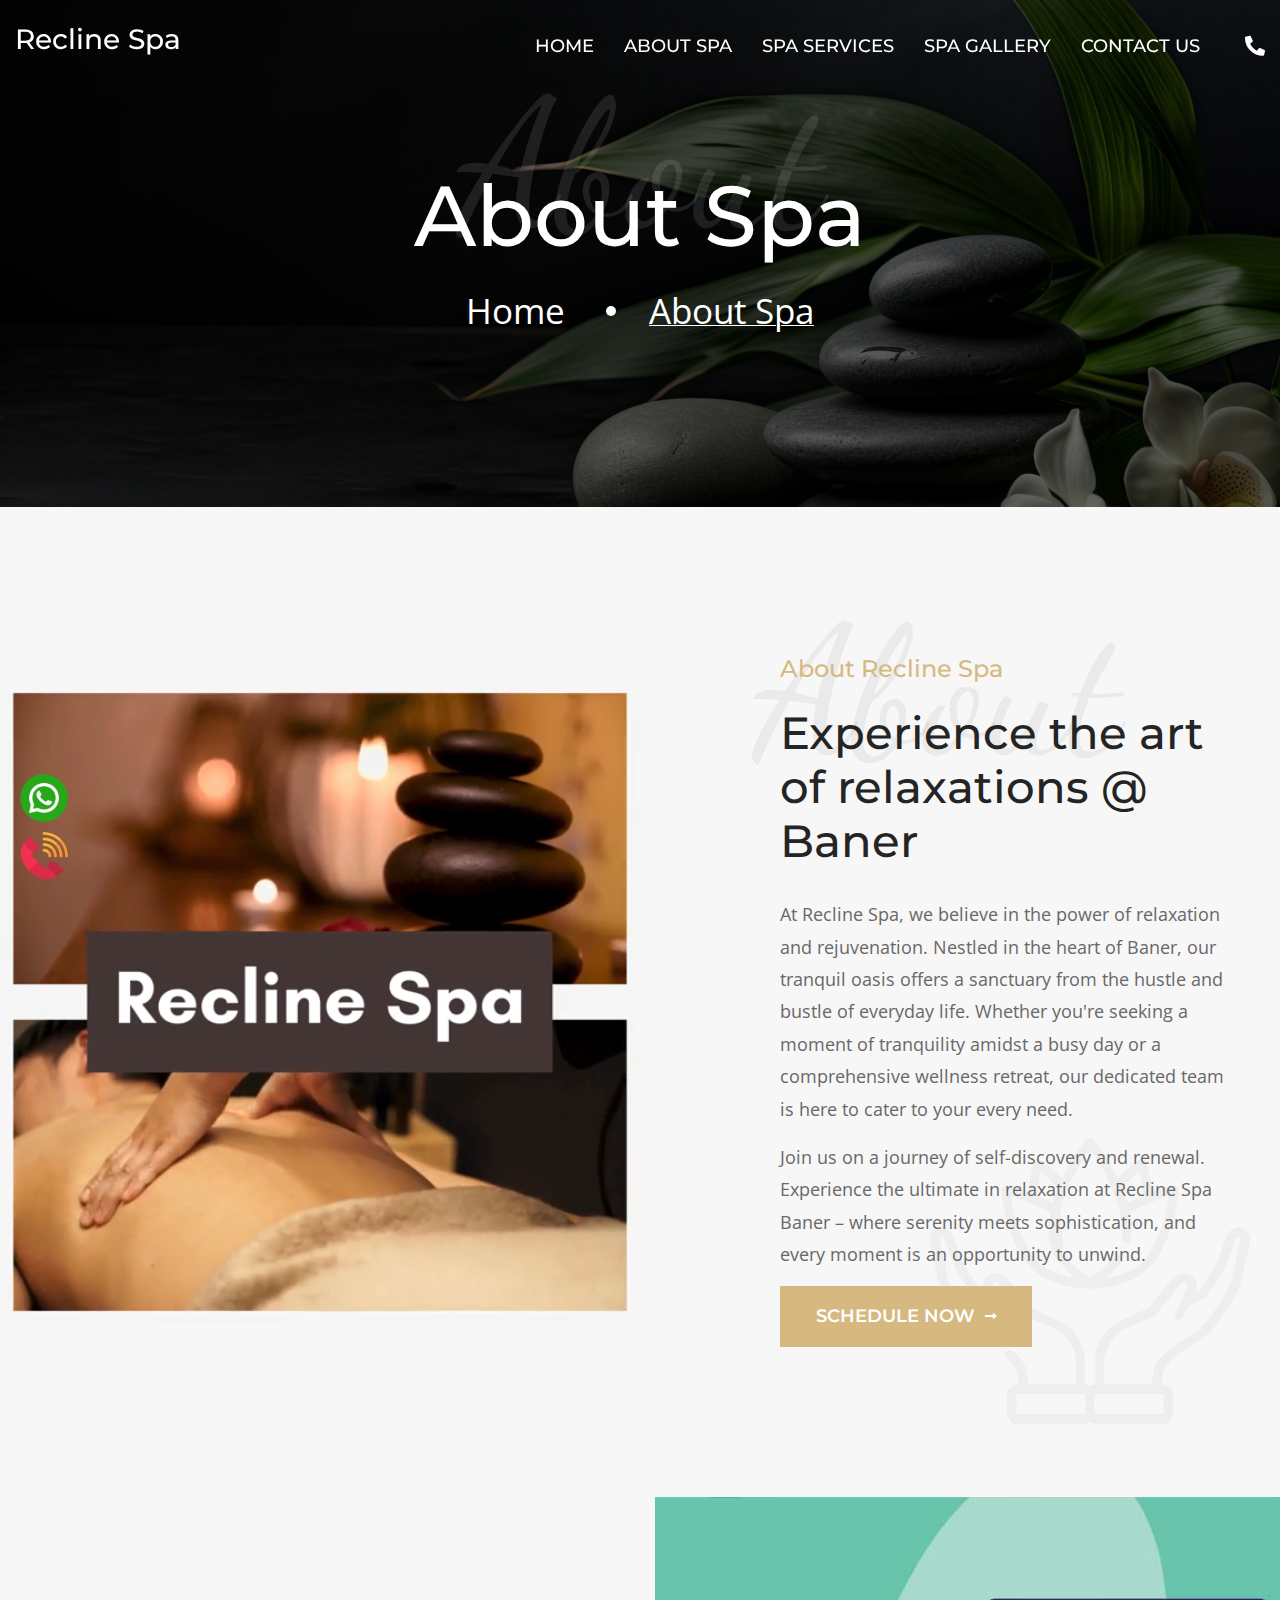
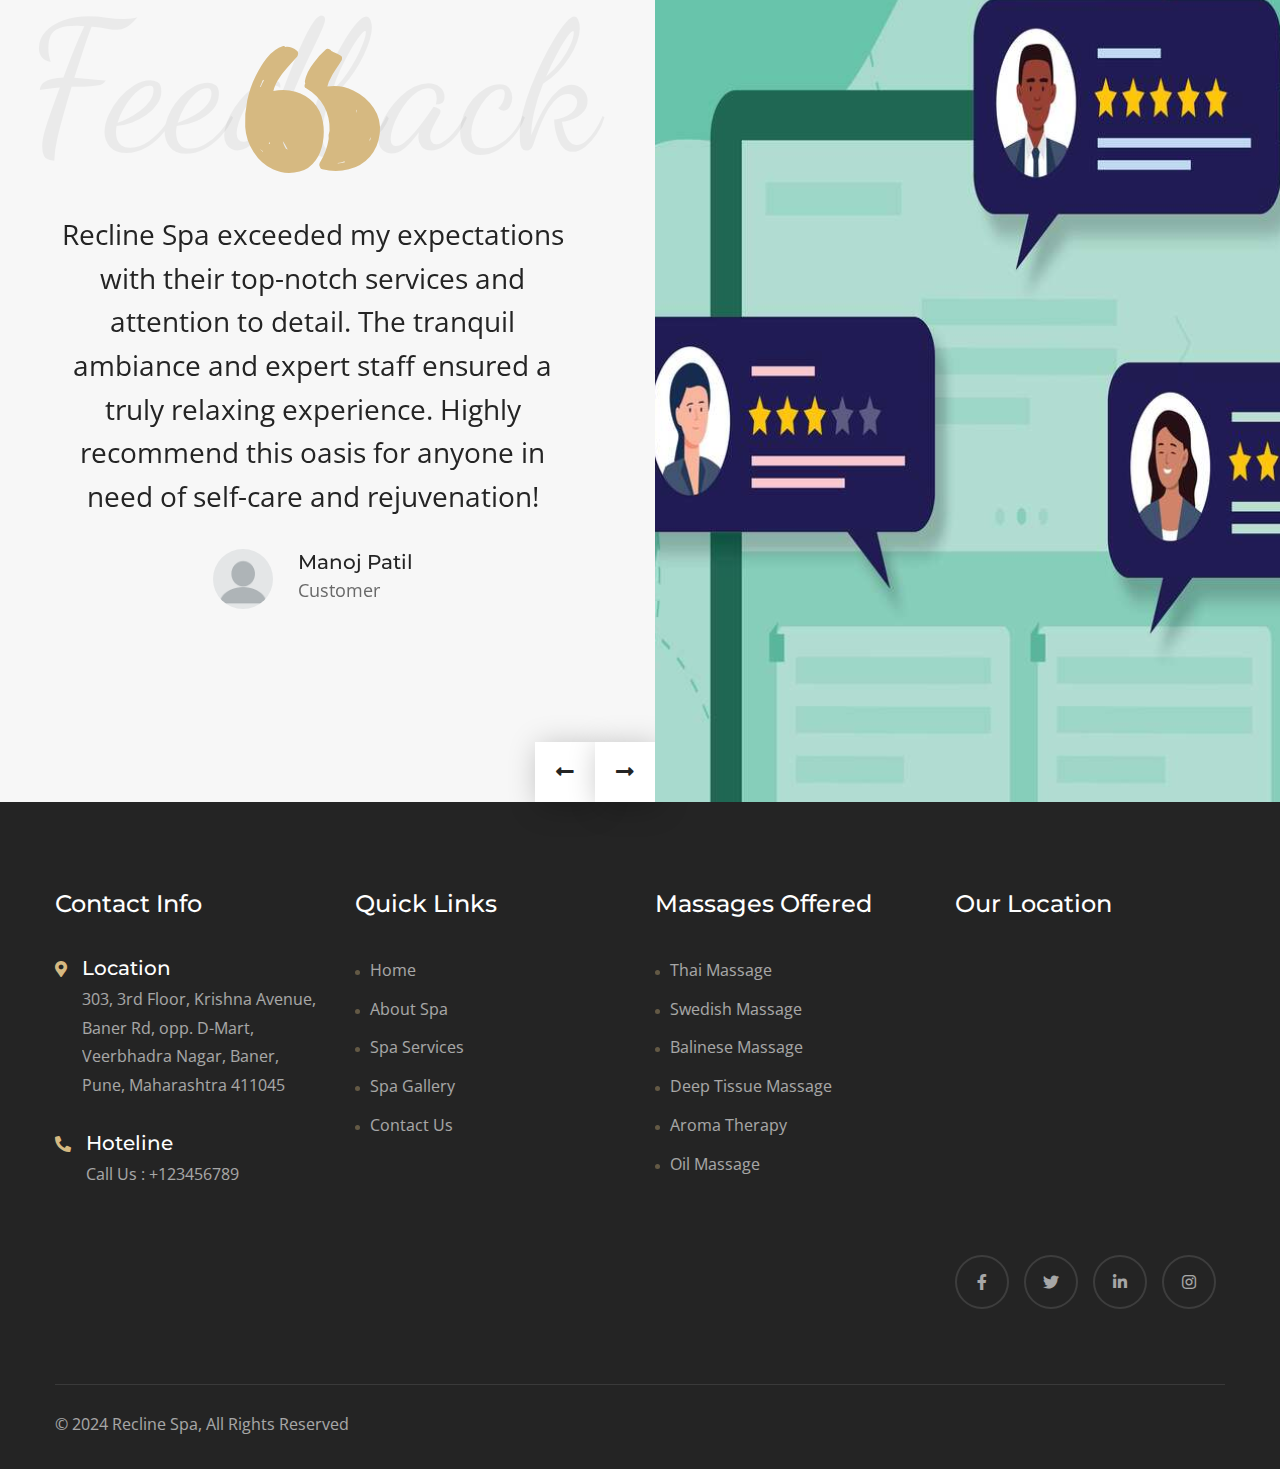
<file: aboutus.html>
<!DOCTYPE html>
<html lang="zxx">
<head>
    <!--====== Required meta tags ======-->
    <meta charset="utf-8" />
    <meta name="description" content="" />
    <meta http-equiv="X-UA-Compatible" content="IE=edge">
    <meta name="viewport" content="width=device-width, initial-scale=1, shrink-to-fit=no">

    <!--====== Title ======-->
    <title>About Spa | Recline Spa Baner</title>
    <!--====== Favicon Icon ======-->
    <link rel="shortcut icon" href="assets/images/favicon.png" type="image/x-icon">
    <!--====== Google Fonts ======-->
    <link href="https://fonts.googleapis.com/css2?family=Mulish:wght@400;500;600;700&family=Oswald:wght@300;400;500;600;700&display=swap" rel="stylesheet">
    
    <!--====== Flaticon ======-->
    <link rel="stylesheet" href="assets/css/flaticon.min.css">
    <!--====== Font Awesome ======-->
    <link rel="stylesheet" href="assets/css/font-awesome-5.9.0.min.css">
    <!--====== Bootstrap ======-->
    <link rel="stylesheet" href="assets/css/bootstrap-4.5.3.min.css">
    <!--====== Magnific Popup ======-->
    <link rel="stylesheet" href="assets/css/magnific-popup.min.css">
    <!--====== Nice Select ======-->
    <link rel="stylesheet" href="assets/css/nice-select.min.css">
    <!--====== Animate ======-->
    <link rel="stylesheet" href="assets/css/animate.min.css">
    <!--====== Slick ======-->
    <link rel="stylesheet" href="assets/css/slick.min.css">
    <!--====== Main Style ======-->
    <link rel="stylesheet" href="assets/css/style.css">
    
</head>
<body class="home-three">
    <div class="page-wrapper">

        <!-- Preloader -->
        <div class="preloader"></div>

        <!-- main header -->
        <header class="main-header header-five text-white">
            <!--Header-Upper-->
            <div class="header-upper">
                <div class="container-fluid clearfix">

                    <div class="header-inner d-flex align-items-center clearfix">
                        <div class="logo-outer clearfix">
                        <div class="logo clearfix">
                            <h1 style="font-size: 28px;">Recline Spa</h1>
                        </div>
                        </div>

                        <div class="nav-outer clearfix">
                            <!-- Main Menu -->
                            <nav class="main-menu navbar-expand-lg">
                                <div class="navbar-header">
                                    <!-- Toggle Button -->
                                    <button type="button" class="navbar-toggle" data-toggle="collapse" data-target=".navbar-collapse">
                                        <span class="icon-bar"></span>
                                        <span class="icon-bar"></span>
                                        <span class="icon-bar"></span>
                                    </button>
                                    
                                   <div class="mobile-logo p-15 m-auto">
                                       <a href="index.html">
                                           <h1 style="font-size: 20px;">Recline Spa</h1>
                                        </a>
                                   </div>
                                </div>

                                <div class="navbar-collapse collapse clearfix">
                                    <ul class="navigation clearfix">
                                        <li class="active"><a href="index.html">Home</a></li>
                                        <li><a href="aboutus.html">About Spa</a></li>
                                        <li><a href="services.html">Spa Services</a></li>
                                        <li><a href="gallery.html">Spa Gallery</a></li>
                                        <li><a href="contactus.html">Contact Us</a></li>
                                    </ul>
                                </div>

                            </nav>
                            <!-- Main Menu End-->
                        </div>
                           <!-- Menu Button -->
                        <div class="menu-icons">
                           <button class="shop">
                            <a href="tel:+123456789">
                               <i class="fas fa-phone-alt" style="font-size: 20px;"></i></a>
                           </button>
                           
                          
                            
                        </div>
                       
                    </div>
                </div>
            </div>
            <!--End Header Upper-->
        </header>
                <!-- Page Banner Start -->
        <section class="page-banner text-white py-165 rpy-130" style="background-image: url(assets/images/banners/page-banner-four.jpg);">
            <div class="container">
                <div class="banner-inner text-center">
                    <span class="bg-text">About</span>
                    <h1 class="page-title wow fadeInUp delay-0-2s">About Spa</h1>
                    <nav aria-label="breadcrumb">
                        <ol class="breadcrumb wow fadeInUp delay-0-4s">
                            <li class="breadcrumb-item"><a href="index.html">Home</a></li>
                            <li class="breadcrumb-item active">About Spa</li>
                        </ol>
                    </nav>
                </div>
            </div>
        </section>
        <!-- Page Banner End -->
      <!-- Booking Hours Section Start -->
        <section class="booking-hours-area bg-light-gray rel z-1">
          <video autoplay muted loop class="booking-hour-image bgs-cover">
        <source src="assets/images/booking/about.mp4" type="video/mp4">
    </video>
            <div class="container">
                <div class="row">
                    <div class="col-lg-6 offset-lg-6">
                        <div class="booking-hours-content pb-150 pt-140 rpt-0 rpb-100 wow fadeInLeft delay-0-2s">
                            <div class="section-title mb-30">
                                <span class="bg-text">About</span>
                                <span class="sub-title">About Recline Spa</span>
                                <h2>Experience the art of relaxations @ Baner</h2>
                            </div>
                            <p>At Recline Spa, we believe in the power of relaxation and rejuvenation. Nestled in the heart of Baner, our tranquil oasis offers a sanctuary from the hustle and bustle of everyday life. Whether you're seeking a moment of tranquility amidst a busy day or a comprehensive wellness retreat, our dedicated team is here to cater to your every need.</p>
                         
                           <p>Join us on a journey of self-discovery and renewal. Experience the ultimate in relaxation at Recline Spa Baner – where serenity meets sophistication, and every moment is an opportunity to unwind.</p>
                            <a href="tel:+123456789" class="theme-btn style-six">Schedule Now <i class="fas fa-long-arrow-alt-right"></i></a>
                        </div>
                    </div>
                </div>
            </div>
           <!-- <div class="booking-circle">
                <img src="assets/images/shapes/service-circle.png" alt="Circle">
            </div>-->
            <div class="booking-bg-icon">
                <i class="flaticon-spa"></i>
            </div>
        </section>
        <!-- Booking Hours Section End -->
        <!-- Feedback Section Start -->
        <div class="feedback-section rel z-1 bg-light-gray">
            <div class="container-fluid p-0">
                <div class="row">
                    <div class="col-xl-6">
                       <div class="feedback-wrap style-three rel mt-145 mb-90 rm-100 rmb-90">
                           <span class="bg-text">Feedback</span>
                           <div class="icon">
                               <i class="flaticon-quotation-mark"></i>
                           </div>
                            <div class="feedback-wrap-three">
                                <div class="feedback-item-three">
                                    <span class="feedback-text">
                                       Recline Spa exceeded my expectations with their top-notch services and attention to detail. The tranquil ambiance and expert staff ensured a truly relaxing experience. Highly recommend this oasis for anyone in need of self-care and rejuvenation!
                                    </span>
                                    <div class="author-description">
                                        <img src="assets/images/testimonials/author-1.jpg" alt="Author">
                                        <div class="description">
                                            <h5>Manoj Patil</h5>
                                            <span>Customer</span>
                                        </div>
                                    </div>
                                </div>
                                <div class="feedback-item-three">
                                    <span class="feedback-text">
                                       Recline Spa surpassed my expectations with their impeccable service and serene atmosphere. The skilled therapists provided a truly rejuvenating experience, leaving me feeling utterly relaxed. Highly recommend this oasis of tranquility for anyone seeking a blissful escape.
                                    </span>
                                    <div class="author-description">
                                        <img src="assets/images/testimonials/author-1.jpg" alt="Author">
                                        <div class="description">
                                            <h5>Pratik Kumar</h5>
                                            <span>Customer</span>
                                        </div>
                                    </div>
                                </div>
                            </div>
                       </div>
                        <div class="feedback-three-arrows">
                            <button class="feedback-prev-arrow slick-arrow" style=""><i class="fas fa-long-arrow-alt-left"></i></button>
                            <button class="feedback-next-arrow slick-arrow" style=""><i class="fas fa-long-arrow-alt-right"></i></button>
                        </div>
                   </div>
                    <div class="col-xl-6">
                       <div class="feedback-left-image bgs-cover h-100" style="background-image: url(assets/images/testimonials/testimonial-right.png);"></div>

                    </div>
                </div>
            </div>
        </div>
        <!-- Feedback Section End -->
        
              
        <!-- Footer Area Start -->
        <footer class="main-footer footer-three bg-black text-white pt-85">
            <div class="container">
                <div class="row">
                        <div class="col-lg-3 col-sm-6">
                        <div class="footer-widget contact-widget">
                            <h4 class="footer-title">Contact Info</h4>
                            <ul>
                                <li>
                                    <i class="fas fa-map-marker-alt"></i>
                                    <div class="info-content">
                                        <h5>Location</h5>
                                        <p>303, 3rd Floor, Krishna Avenue, Baner Rd, opp. D-Mart, Veerbhadra Nagar, Baner, Pune, Maharashtra 411045</p>
                                    </div>
                                </li>
                                <li>
                                    <i class="fas fa-phone-alt"></i>
                                    <div class="info-content">
                                        <h5>Hoteline</h5>
                                        <a href="tel:+123456789"><span>Call Us : </span>+123456789</span></a>
                                    </div>
                                </li>
                            </ul>
                        </div>
                    </div>
                    <div class="col-lg-3 col-sm-6">
                        <div class="footer-widget menu-widget">
                            <h4 class="footer-title">Quick Links</h4>
                            <ul>
                                <li><a href="index.html">Home</a></li>
                                <li><a href="aboutus.html">About Spa</a></li>
                                <li><a href="services.html">Spa Services</a></li>
                                <li><a href="gallery.html">Spa Gallery</a></li>
                                <li><a href="contactus.html">Contact Us</a></li>
                            </ul>
                        </div>
                    </div>
                    <div class="col-lg-3 col-sm-6">
                        <div class="footer-widget menu-widget">
                            <h4 class="footer-title">Massages Offered</h4>
                            <ul>
                                <li><a href="tel:+123456789">Thai Massage</a></li>
                                <li><a href="tel:+123456789">Swedish Massage</a></li>
                                <li><a href="tel:+123456789">Balinese Massage</a></li>
                                <li><a href="tel:+123456789">Deep Tissue Massage</a></li>
                                <li><a href="tel:+123456789">Aroma Therapy</a></li>
                                <li><a href="tel:+123456789">Oil Massage</a></li>
                            </ul>
                        </div>
                    </div>
                
                    <div class="col-lg-3 col-sm-6">
                        <div class="footer-widget newsletter-widget">
                            <h4 class="footer-title">Our Location</h4>
                           <iframe src="https://www.google.com/maps/embed?pb=!1m18!1m12!1m3!1d60516.966789067985!2d73.7099787696434!3d18.56003857502233!2m3!1f0!2f0!3f0!3m2!1i1024!2i768!4f13.1!3m3!1m2!1s0x3bc2becff05dd3cb%3A0xa1911297fb7fab7d!2sBaner%2C%20Pune%2C%20Maharashtra!5e0!3m2!1sen!2sin!4v1711350745145!5m2!1sen!2sin" width="100%" height="250" style="border:0;" allowfullscreen="" loading="lazy" referrerpolicy="no-referrer-when-downgrade"></iframe>
                            <div class="social-style-one pt-40">
                                <a href="#"><i class="fab fa-facebook-f"></i></a>
                                <a href="#"><i class="fab fa-twitter"></i></a>
                                <a href="#"><i class="fab fa-linkedin-in"></i></a>
                                <a href="#"><i class="fab fa-instagram"></i></a>
                            </div>
                        </div>
                    </div>
                </div>
                <div class="copyright-area pt-25 pb-15">
                    <p>© 2024 Recline Spa, All Rights Reserved</p>
                </div>
            </div>
        </footer>
        <!-- Footer Area End -->

    </div>
    <!--End pagewrapper-->
   
    <!-- Scroll Top Button -->
    <button class="scroll-top scroll-to-target" data-target="html"><span class="fa fa-angle-up"></span></button>
    
    
<div class="floating-buttons">
  <button id="whatsappBtn"><img src="assets/images/whatsapp.png" alt="WhatsApp" style="width: 48px; height: 48px;"></button>
  <button id="callBtn"><img src="assets/images/call.png" alt="call" style="width: 48px; height: 48px;"></button>
</div>
<script type="text/javascript">
    document.getElementById("whatsappBtn").addEventListener("click", function() {
  // Change the "1234567890" to your actual WhatsApp number
  var whatsappNumber = "+123456789";
  // Open WhatsApp with pre-filled message
  window.open("https://api.whatsapp.com/send?phone=" + whatsappNumber);
});

document.getElementById("callBtn").addEventListener("click", function() {
  // Change the "1234567890" to your actual phone number
  var phoneNumber = "+123456789";
  // Initiate a call
    window.location.href = "tel:" + phoneNumber;

});

</script>

    <!--====== Jquery ======-->
    <script>
document.getElementById("bookingForm").addEventListener("submit", function(event) {
    event.preventDefault(); // Prevent form submission
    
    // Get form data
    const formData = new FormData(this);
    const name = formData.get('name');
    const email = formData.get('email');
    const number = formData.get('number');
    const date = formData.get('date');
    const time = formData.get('time');
    const services = formData.get('services');
    
    // Construct message
    const message = `Name: ${name}%0AEmail: ${email}%0APhone: ${number}%0ADate: ${date}%0ATime: ${time}%0AServices: ${services}`;
    
    // Construct WhatsApp URL
    const whatsappURL = `https://wa.me/+919890964512?text=${message}`;
    
    // Open WhatsApp with prefilled message
    window.open(whatsappURL, '_blank');
});
</script>

    <script data-cfasync="false" src="cdn-cgi/scripts/5c5dd728/cloudflare-static/email-decode.min.js"></script><script src="assets/js/jquery-3.6.0.min.js"></script>
    <!--====== Bootstrap ======-->
    <script src="assets/js/bootstrap.min.js"></script>
    <!--====== Appear Js ======-->
    <script src="assets/js/appear.min.js"></script>
    <!--====== Slick ======-->
    <script src="assets/js/slick.min.js"></script>
    <!--====== Magnific Popup ======-->
    <script src="assets/js/jquery.magnific-popup.min.js"></script>
    <!--====== Nice Select ======-->
    <script src="assets/js/jquery.nice-select.min.js"></script>
    <!--====== Image Loader ======-->
    <script src="assets/js/imagesloaded.pkgd.min.js"></script>
    <!--====== Skill bar ======-->
    <script src="assets/js/skill.bars.jquery.min.js"></script>
    <!--====== Isotope ======-->
    <script src="assets/js/isotope.pkgd.min.js"></script>
    <!--  WOW Animation -->
    <script src="assets/js/wow.min.js"></script>
    <!-- Custom script -->
    <script src="assets/js/script.js"></script>

</body>
</html>
</file>
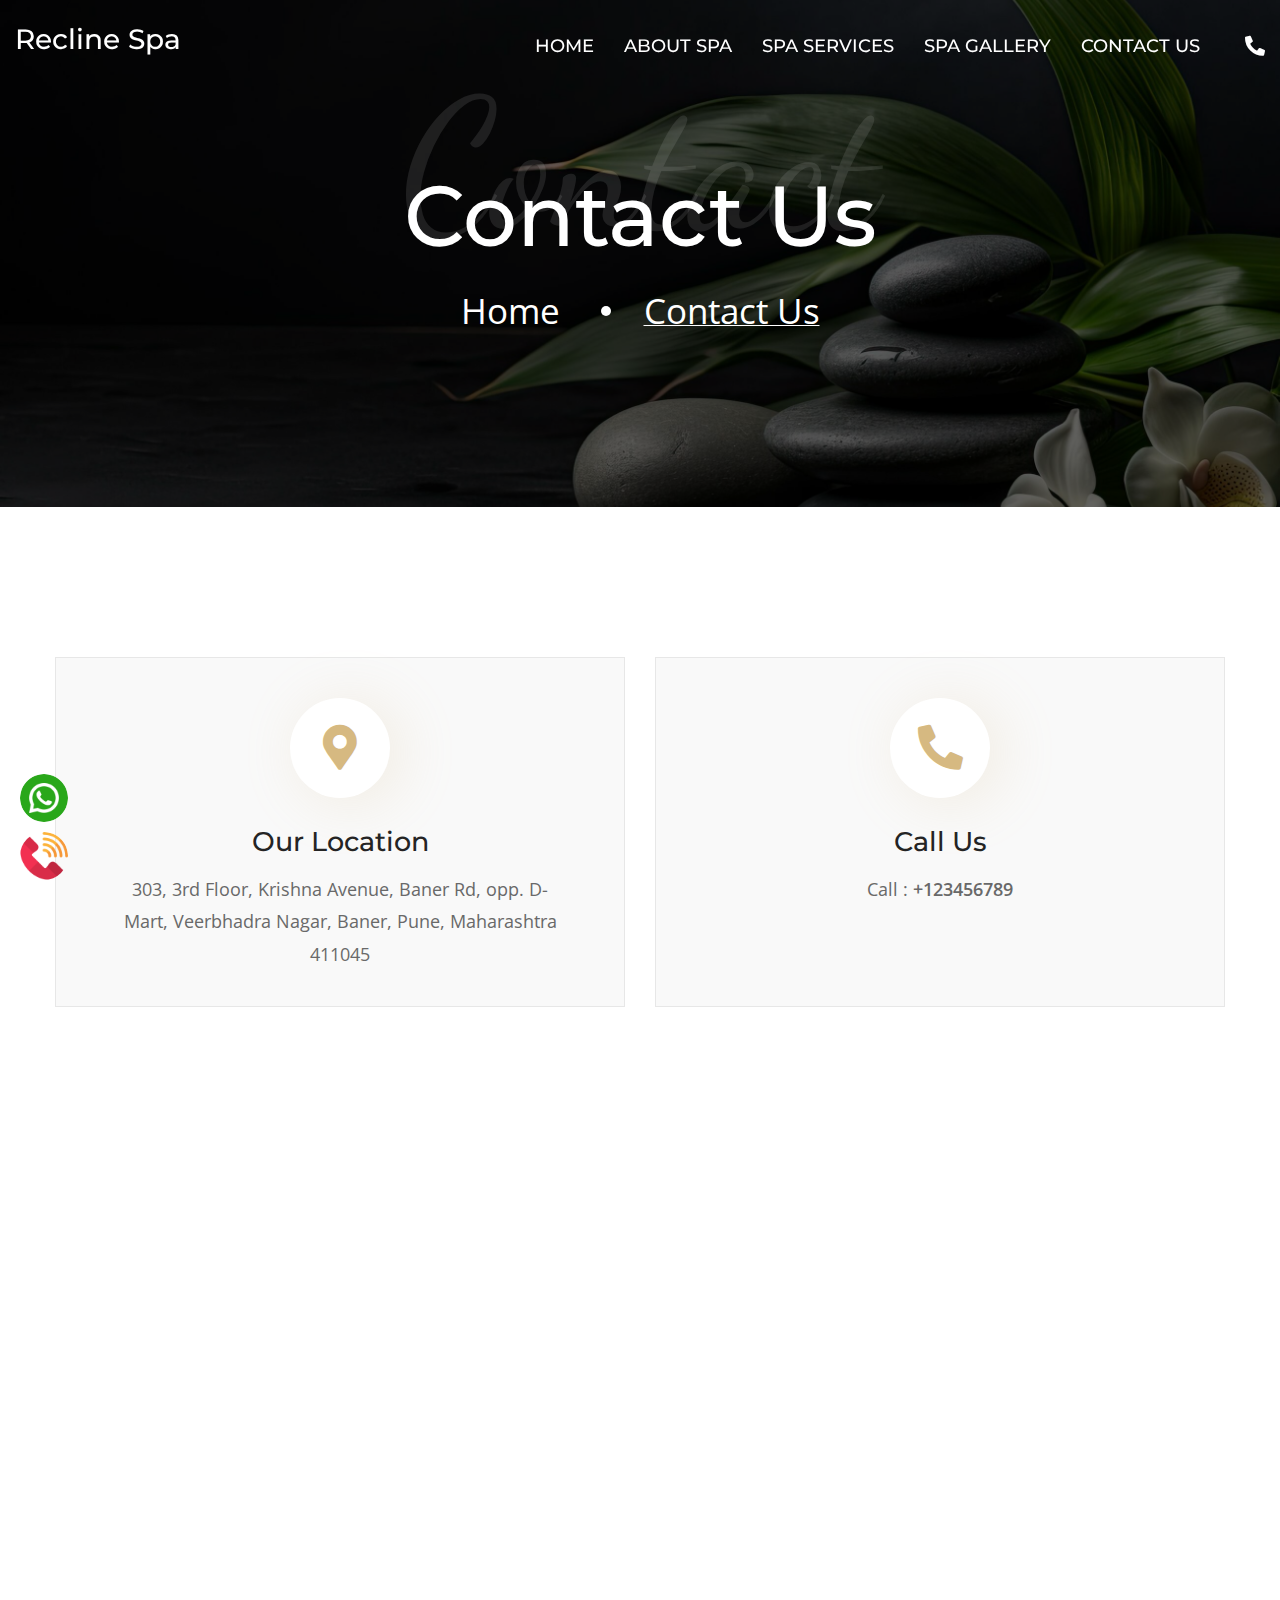
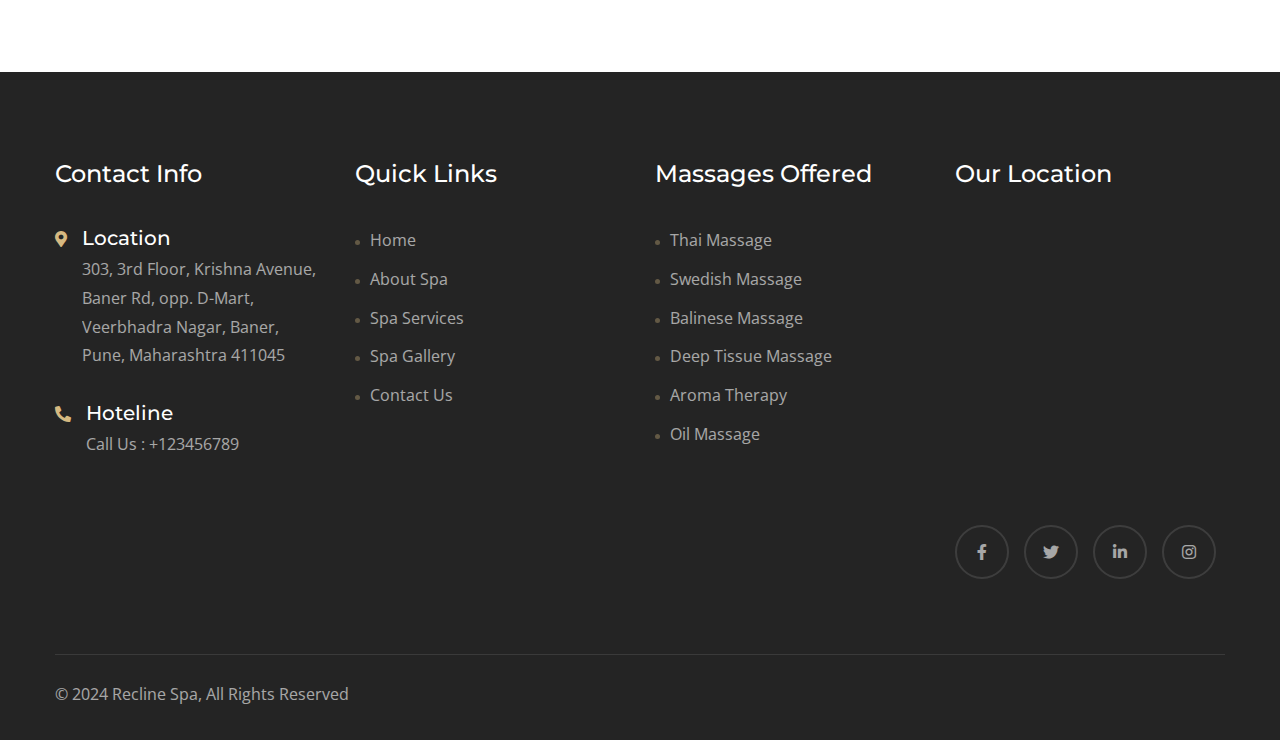
<file: contactus.html>
<!DOCTYPE html>
<html lang="zxx">
<head>
    <!--====== Required meta tags ======-->
    <meta charset="utf-8" />
    <meta name="description" content="" />
    <meta http-equiv="X-UA-Compatible" content="IE=edge">
    <meta name="viewport" content="width=device-width, initial-scale=1, shrink-to-fit=no">

    <!--====== Title ======-->
    <title>Get In Touch | Recline Spa Baner</title>
    <!--====== Favicon Icon ======-->
    <link rel="shortcut icon" href="assets/images/favicon.png" type="image/x-icon">
    <!--====== Google Fonts ======-->
    <link href="https://fonts.googleapis.com/css2?family=Mulish:wght@400;500;600;700&family=Oswald:wght@300;400;500;600;700&display=swap" rel="stylesheet">
    
    <!--====== Flaticon ======-->
    <link rel="stylesheet" href="assets/css/flaticon.min.css">
    <!--====== Font Awesome ======-->
    <link rel="stylesheet" href="assets/css/font-awesome-5.9.0.min.css">
    <!--====== Bootstrap ======-->
    <link rel="stylesheet" href="assets/css/bootstrap-4.5.3.min.css">
    <!--====== Magnific Popup ======-->
    <link rel="stylesheet" href="assets/css/magnific-popup.min.css">
    <!--====== Nice Select ======-->
    <link rel="stylesheet" href="assets/css/nice-select.min.css">
    <!--====== Animate ======-->
    <link rel="stylesheet" href="assets/css/animate.min.css">
    <!--====== Slick ======-->
    <link rel="stylesheet" href="assets/css/slick.min.css">
    <!--====== Main Style ======-->
    <link rel="stylesheet" href="assets/css/style.css">
    
</head>
<body class="home-three">
    <div class="page-wrapper">

        <!-- Preloader -->
        <div class="preloader"></div>

        <!-- main header -->
        <header class="main-header header-five text-white">
            <!--Header-Upper-->
            <div class="header-upper">
                <div class="container-fluid clearfix">

                    <div class="header-inner d-flex align-items-center clearfix">
                        <div class="logo-outer clearfix">
                        <div class="logo clearfix">
                            <h1 style="font-size: 28px;">Recline Spa</h1>
                        </div>
                        </div>

                        <div class="nav-outer clearfix">
                            <!-- Main Menu -->
                            <nav class="main-menu navbar-expand-lg">
                                <div class="navbar-header">
                                    <!-- Toggle Button -->
                                    <button type="button" class="navbar-toggle" data-toggle="collapse" data-target=".navbar-collapse">
                                        <span class="icon-bar"></span>
                                        <span class="icon-bar"></span>
                                        <span class="icon-bar"></span>
                                    </button>
                                    
                                   <div class="mobile-logo p-15 m-auto">
                                       <a href="index.html">
                                           <h1 style="font-size: 20px;">Recline Spa</h1>
                                        </a>
                                   </div>
                                </div>

                                <div class="navbar-collapse collapse clearfix">
                                    <ul class="navigation clearfix">
                                        <li class="active"><a href="index.html">Home</a></li>
                                        <li><a href="aboutus.html">About Spa</a></li>
                                        <li><a href="services.html">Spa Services</a></li>
                                        <li><a href="gallery.html">Spa Gallery</a></li>
                                        <li><a href="contactus.html">Contact Us</a></li>
                                    </ul>
                                </div>

                            </nav>
                            <!-- Main Menu End-->
                        </div>
                           <!-- Menu Button -->
                        <div class="menu-icons">
                           <button class="shop">
                            <a href="tel:+123456789">
                               <i class="fas fa-phone-alt" style="font-size: 20px;"></i></a>
                           </button>
                           
                          
                            
                        </div>
                       
                    </div>
                </div>
            </div>
            <!--End Header Upper-->
        </header>
                <!-- Page Banner Start -->
        <section class="page-banner text-white py-165 rpy-130" style="background-image: url(assets/images/banners/page-banner-four.jpg);">
            <div class="container">
                <div class="banner-inner text-center">
                    <span class="bg-text">contact</span>
                    <h1 class="page-title wow fadeInUp delay-0-2s">Contact Us</h1>
                    <nav aria-label="breadcrumb">
                        <ol class="breadcrumb wow fadeInUp delay-0-4s">
                            <li class="breadcrumb-item"><a href="index.html">Home</a></li>
                            <li class="breadcrumb-item active">Contact Us</li>
                        </ol>
                    </nav>
                </div>
            </div>
        </section>
        <!-- Page Banner End -->

     
        <!-- Contact Information Start -->
        <section class="contact-info-section pt-150 rpt-100 pb-120 rpb-70">
            <div class="container">
                <div class="row justify-content-center">
                    <div class="col-lg-6 col-sm-6">
                        <div class="contact-info-item wow fadeInUp delay-0-2s">
                            <i class="fas fa-map-marker-alt"></i>
                            <h4>Our Location</h4>
                            <p>303, 3rd Floor, Krishna Avenue, Baner Rd, opp. D-Mart, Veerbhadra Nagar, Baner, Pune, Maharashtra 411045</p>
                        </div>
                    </div>
                   
                    <div class="col-lg-6 col-sm-6">
                        <div class="contact-info-item wow fadeInUp delay-0-6s">
                            <i class="fa fa-phone-alt"></i>
                            <h4>Call Us</h4>
                            <p>Call : <a href="callto:+123456789">+123456789</a></p>
                        </div>
                    </div>
                </div>
            </div>
        </section>
        <!-- Contact Information End -->
     
        <!-- Contact Form Start -->
        <div class="contact-form-area py-2 rpy-100" style="margin-top: -5rem;">
            <div class="container">
                <div class="contact-form-wrap wow fadeInUp delay-0-2s">
                    <iframe src="https://www.google.com/maps/embed?pb=!1m18!1m12!1m3!1d60516.966789067985!2d73.7099787696434!3d18.56003857502233!2m3!1f0!2f0!3f0!3m2!1i1024!2i768!4f13.1!3m3!1m2!1s0x3bc2becff05dd3cb%3A0xa1911297fb7fab7d!2sBaner%2C%20Pune%2C%20Maharashtra!5e0!3m2!1sen!2sin!4v1711350745145!5m2!1sen!2sin" width="100%" height="450" style="border:0;" allowfullscreen="" loading="lazy" referrerpolicy="no-referrer-when-downgrade"></iframe> 
                </div>
            </div>
        </div>
        <!-- Contact Form End -->


       
        <!-- Footer Area Start -->
        <footer class="main-footer footer-three bg-black text-white pt-85">
            <div class="container">
                <div class="row">
                        <div class="col-lg-3 col-sm-6">
                        <div class="footer-widget contact-widget">
                            <h4 class="footer-title">Contact Info</h4>
                            <ul>
                                <li>
                                    <i class="fas fa-map-marker-alt"></i>
                                    <div class="info-content">
                                        <h5>Location</h5>
                                        <p>303, 3rd Floor, Krishna Avenue, Baner Rd, opp. D-Mart, Veerbhadra Nagar, Baner, Pune, Maharashtra 411045</p>
                                    </div>
                                </li>
                                <li>
                                    <i class="fas fa-phone-alt"></i>
                                    <div class="info-content">
                                        <h5>Hoteline</h5>
                                        <a href="tel:+123456789"><span>Call Us : </span>+123456789</span></a>
                                    </div>
                                </li>
                            </ul>
                        </div>
                    </div>
                    <div class="col-lg-3 col-sm-6">
                        <div class="footer-widget menu-widget">
                            <h4 class="footer-title">Quick Links</h4>
                            <ul>
                                <li><a href="index.html">Home</a></li>
                                <li><a href="aboutus.html">About Spa</a></li>
                                <li><a href="services.html">Spa Services</a></li>
                                <li><a href="gallery.html">Spa Gallery</a></li>
                                <li><a href="contactus.html">Contact Us</a></li>
                            </ul>
                        </div>
                    </div>
                    <div class="col-lg-3 col-sm-6">
                        <div class="footer-widget menu-widget">
                            <h4 class="footer-title">Massages Offered</h4>
                            <ul>
                                <li><a href="tel:+123456789">Thai Massage</a></li>
                                <li><a href="tel:+123456789">Swedish Massage</a></li>
                                <li><a href="tel:+123456789">Balinese Massage</a></li>
                                <li><a href="tel:+123456789">Deep Tissue Massage</a></li>
                                <li><a href="tel:+123456789">Aroma Therapy</a></li>
                                <li><a href="tel:+123456789">Oil Massage</a></li>
                            </ul>
                        </div>
                    </div>
                
                    <div class="col-lg-3 col-sm-6">
                        <div class="footer-widget newsletter-widget">
                            <h4 class="footer-title">Our Location</h4>
                           <iframe src="https://www.google.com/maps/embed?pb=!1m18!1m12!1m3!1d60516.966789067985!2d73.7099787696434!3d18.56003857502233!2m3!1f0!2f0!3f0!3m2!1i1024!2i768!4f13.1!3m3!1m2!1s0x3bc2becff05dd3cb%3A0xa1911297fb7fab7d!2sBaner%2C%20Pune%2C%20Maharashtra!5e0!3m2!1sen!2sin!4v1711350745145!5m2!1sen!2sin" width="100%" height="250" style="border:0;" allowfullscreen="" loading="lazy" referrerpolicy="no-referrer-when-downgrade"></iframe>
                            <div class="social-style-one pt-40">
                                <a href="#"><i class="fab fa-facebook-f"></i></a>
                                <a href="#"><i class="fab fa-twitter"></i></a>
                                <a href="#"><i class="fab fa-linkedin-in"></i></a>
                                <a href="#"><i class="fab fa-instagram"></i></a>
                            </div>
                        </div>
                    </div>
                </div>
                <div class="copyright-area pt-25 pb-15">
                    <p>© 2024 Recline Spa, All Rights Reserved</p>
                </div>
            </div>
        </footer>
        <!-- Footer Area End -->

    </div>
    <!--End pagewrapper-->
   
    <!-- Scroll Top Button -->
    <button class="scroll-top scroll-to-target" data-target="html"><span class="fa fa-angle-up"></span></button>
    
    
<div class="floating-buttons">
  <button id="whatsappBtn"><img src="assets/images/whatsapp.png" alt="WhatsApp" style="width: 48px; height: 48px;"></button>
  <button id="callBtn"><img src="assets/images/call.png" alt="call" style="width: 48px; height: 48px;"></button>
</div>
<script type="text/javascript">
    document.getElementById("whatsappBtn").addEventListener("click", function() {
  // Change the "1234567890" to your actual WhatsApp number
  var whatsappNumber = "+123456789";
  // Open WhatsApp with pre-filled message
  window.open("https://api.whatsapp.com/send?phone=" + whatsappNumber);
});

document.getElementById("callBtn").addEventListener("click", function() {
  // Change the "1234567890" to your actual phone number
  var phoneNumber = "+123456789";
  // Initiate a call
    window.location.href = "tel:" + phoneNumber;

});

</script>

    <!--====== Jquery ======-->
    <script>
document.getElementById("bookingForm").addEventListener("submit", function(event) {
    event.preventDefault(); // Prevent form submission
    
    // Get form data
    const formData = new FormData(this);
    const name = formData.get('name');
    const email = formData.get('email');
    const number = formData.get('number');
    const date = formData.get('date');
    const time = formData.get('time');
    const services = formData.get('services');
    
    // Construct message
    const message = `Name: ${name}%0AEmail: ${email}%0APhone: ${number}%0ADate: ${date}%0ATime: ${time}%0AServices: ${services}`;
    
    // Construct WhatsApp URL
    const whatsappURL = `https://wa.me/+919890964512?text=${message}`;
    
    // Open WhatsApp with prefilled message
    window.open(whatsappURL, '_blank');
});
</script>

    <script data-cfasync="false" src="cdn-cgi/scripts/5c5dd728/cloudflare-static/email-decode.min.js"></script><script src="assets/js/jquery-3.6.0.min.js"></script>
    <!--====== Bootstrap ======-->
    <script src="assets/js/bootstrap.min.js"></script>
    <!--====== Appear Js ======-->
    <script src="assets/js/appear.min.js"></script>
    <!--====== Slick ======-->
    <script src="assets/js/slick.min.js"></script>
    <!--====== Magnific Popup ======-->
    <script src="assets/js/jquery.magnific-popup.min.js"></script>
    <!--====== Nice Select ======-->
    <script src="assets/js/jquery.nice-select.min.js"></script>
    <!--====== Image Loader ======-->
    <script src="assets/js/imagesloaded.pkgd.min.js"></script>
    <!--====== Skill bar ======-->
    <script src="assets/js/skill.bars.jquery.min.js"></script>
    <!--====== Isotope ======-->
    <script src="assets/js/isotope.pkgd.min.js"></script>
    <!--  WOW Animation -->
    <script src="assets/js/wow.min.js"></script>
    <!-- Custom script -->
    <script src="assets/js/script.js"></script>

</body>
</html>
</file>
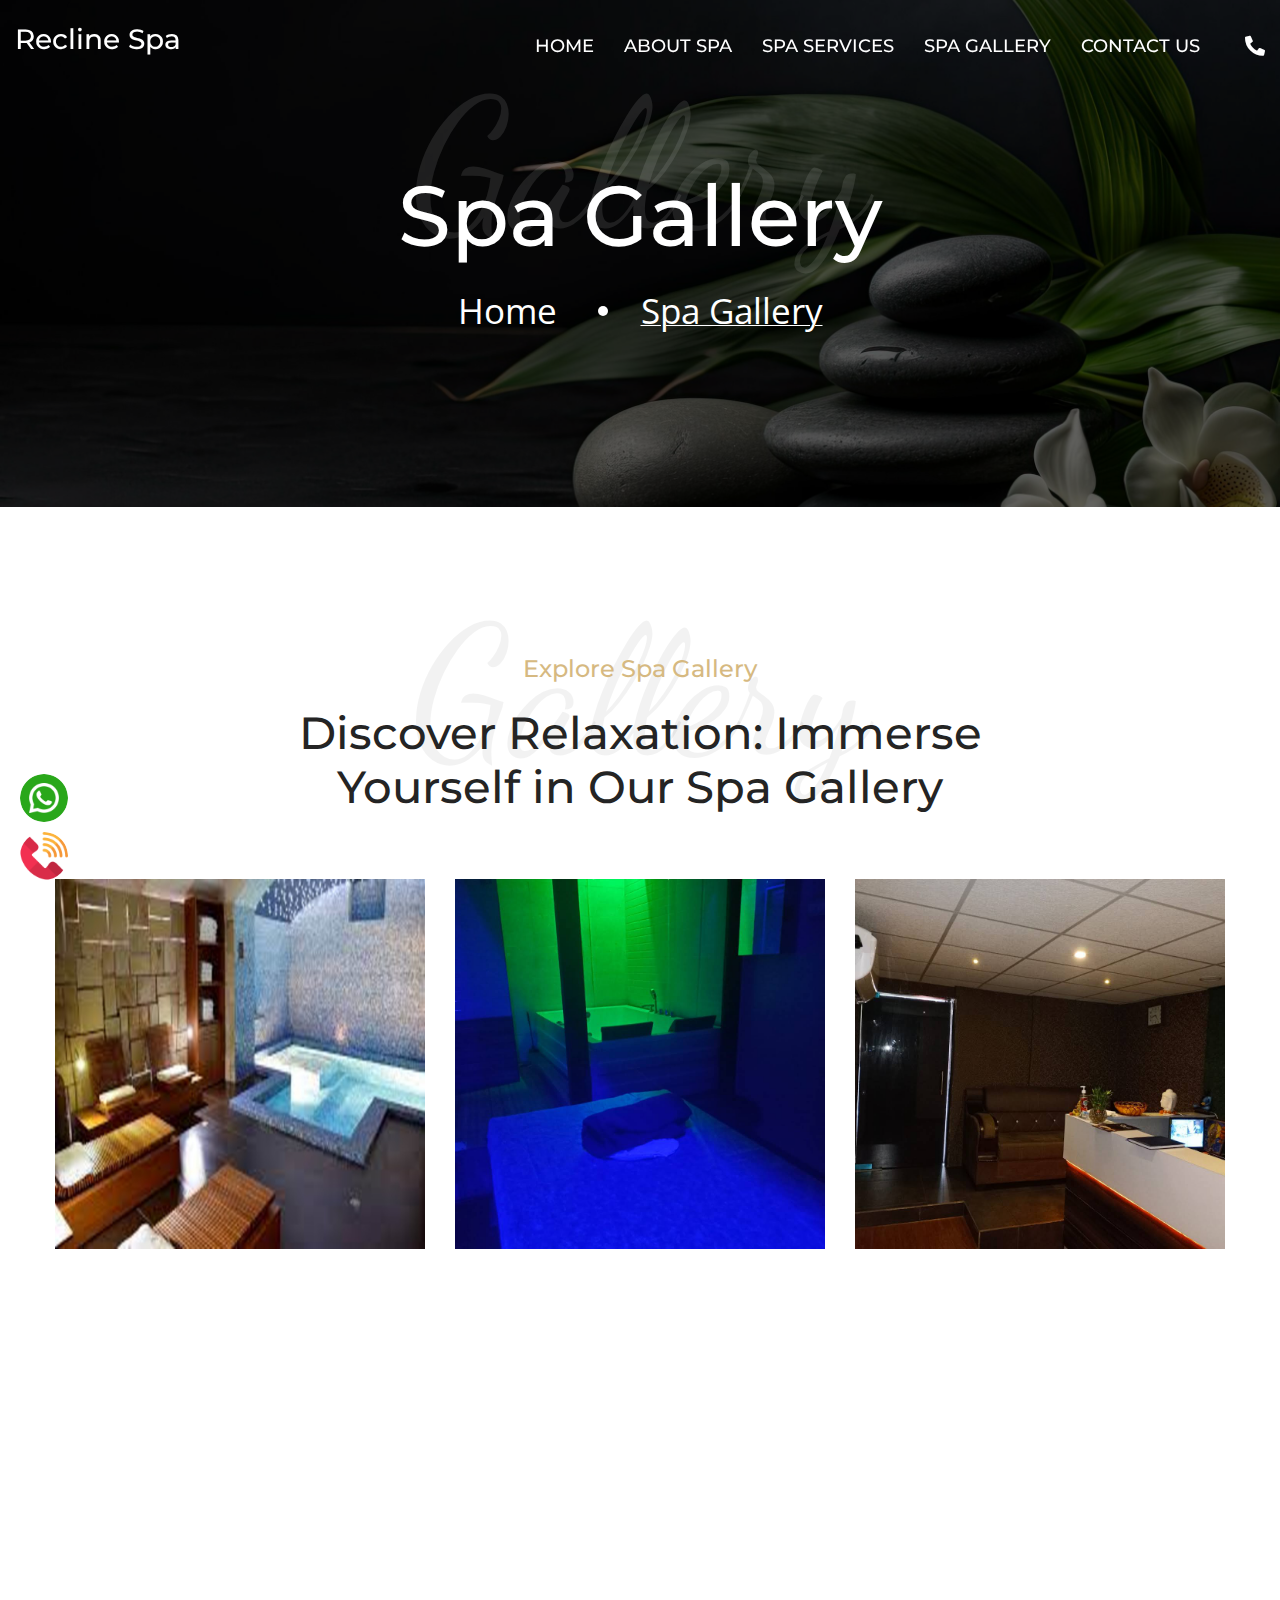
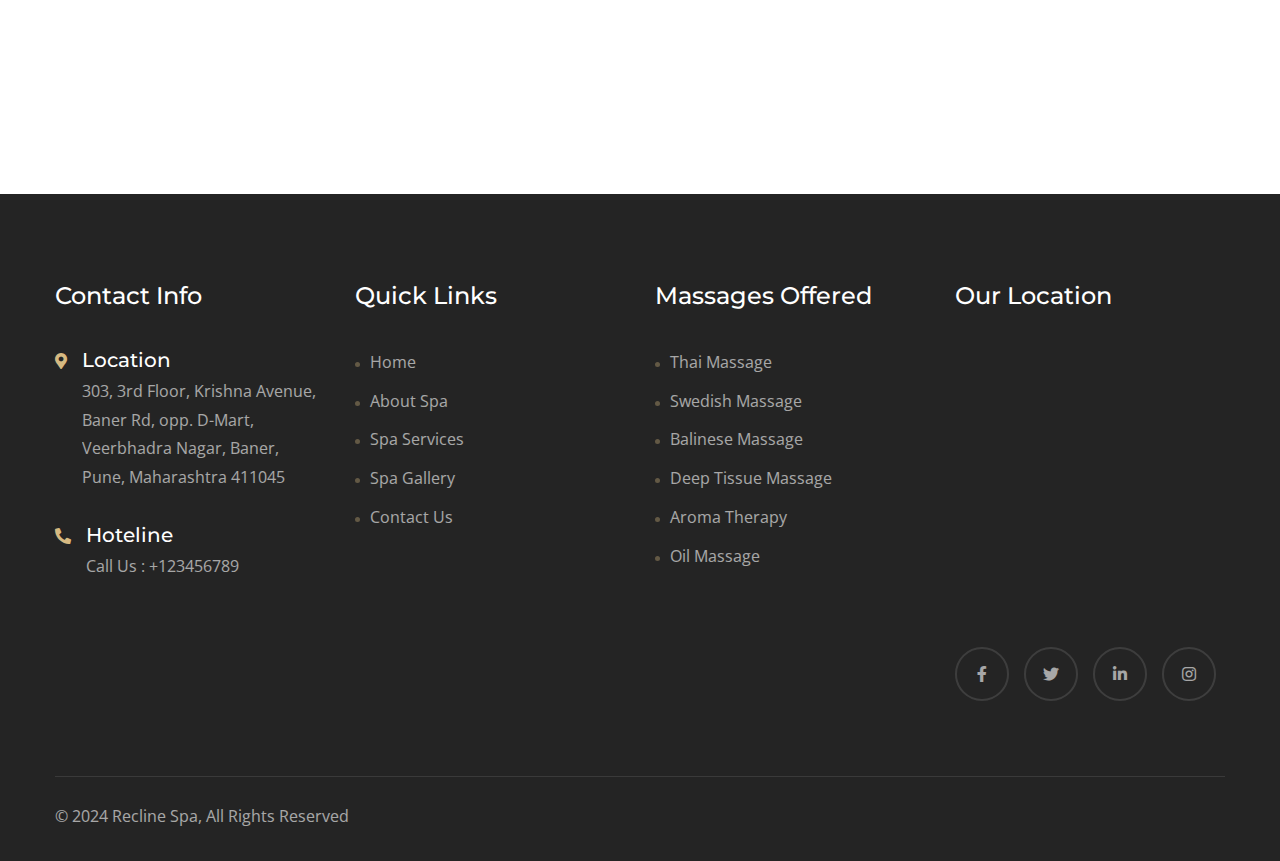
<file: gallery.html>
<!DOCTYPE html>
<html lang="zxx">
<head>
    <!--====== Required meta tags ======-->
    <meta charset="utf-8" />
    <meta name="description" content="" />
    <meta http-equiv="X-UA-Compatible" content="IE=edge">
    <meta name="viewport" content="width=device-width, initial-scale=1, shrink-to-fit=no">

    <!--====== Title ======-->
    <title>Explore Spa Gallery | Recline Spa Baner</title>
    <!--====== Favicon Icon ======-->
    <link rel="shortcut icon" href="assets/images/favicon.png" type="image/x-icon">
    <!--====== Google Fonts ======-->
    <link href="https://fonts.googleapis.com/css2?family=Mulish:wght@400;500;600;700&family=Oswald:wght@300;400;500;600;700&display=swap" rel="stylesheet">
    
    <!--====== Flaticon ======-->
    <link rel="stylesheet" href="assets/css/flaticon.min.css">
    <!--====== Font Awesome ======-->
    <link rel="stylesheet" href="assets/css/font-awesome-5.9.0.min.css">
    <!--====== Bootstrap ======-->
    <link rel="stylesheet" href="assets/css/bootstrap-4.5.3.min.css">
    <!--====== Magnific Popup ======-->
    <link rel="stylesheet" href="assets/css/magnific-popup.min.css">
    <!--====== Nice Select ======-->
    <link rel="stylesheet" href="assets/css/nice-select.min.css">
    <!--====== Animate ======-->
    <link rel="stylesheet" href="assets/css/animate.min.css">
    <!--====== Slick ======-->
    <link rel="stylesheet" href="assets/css/slick.min.css">
    <!--====== Main Style ======-->
    <link rel="stylesheet" href="assets/css/style.css">
    
</head>
<body class="home-three">
    <div class="page-wrapper">

        <!-- Preloader -->
        <div class="preloader"></div>

        <!-- main header -->
        <header class="main-header header-five text-white">
            <!--Header-Upper-->
            <div class="header-upper">
                <div class="container-fluid clearfix">

                    <div class="header-inner d-flex align-items-center clearfix">
                        <div class="logo-outer clearfix">
                        <div class="logo clearfix">
                            <h1 style="font-size: 28px;">Recline Spa</h1>
                        </div>
                        </div>

                        <div class="nav-outer clearfix">
                            <!-- Main Menu -->
                            <nav class="main-menu navbar-expand-lg">
                                <div class="navbar-header">
                                    <!-- Toggle Button -->
                                    <button type="button" class="navbar-toggle" data-toggle="collapse" data-target=".navbar-collapse">
                                        <span class="icon-bar"></span>
                                        <span class="icon-bar"></span>
                                        <span class="icon-bar"></span>
                                    </button>
                                    
                                   <div class="mobile-logo p-15 m-auto">
                                       <a href="index.html">
                                           <h1 style="font-size: 20px;">Recline Spa</h1>
                                        </a>
                                   </div>
                                </div>

                                <div class="navbar-collapse collapse clearfix">
                                    <ul class="navigation clearfix">
                                        <li class="active"><a href="index.html">Home</a></li>
                                        <li><a href="aboutus.html">About Spa</a></li>
                                        <li><a href="services.html">Spa Services</a></li>
                                        <li><a href="gallery.html">Spa Gallery</a></li>
                                        <li><a href="contactus.html">Contact Us</a></li>
                                    </ul>
                                </div>

                            </nav>
                            <!-- Main Menu End-->
                        </div>
                           <!-- Menu Button -->
                        <div class="menu-icons">
                           <button class="shop">
                            <a href="tel:+123456789">
                               <i class="fas fa-phone-alt" style="font-size: 20px;"></i></a>
                           </button>
                           
                          
                            
                        </div>
                       
                    </div>
                </div>
            </div>
            <!--End Header Upper-->
        </header>
                <!-- Page Banner Start -->
        <section class="page-banner text-white py-165 rpy-130" style="background-image: url(assets/images/banners/page-banner-four.jpg);">
            <div class="container">
                <div class="banner-inner text-center">
                    <span class="bg-text">Gallery</span>
                    <h1 class="page-title wow fadeInUp delay-0-2s">Spa Gallery</h1>
                    <nav aria-label="breadcrumb">
                        <ol class="breadcrumb wow fadeInUp delay-0-4s">
                            <li class="breadcrumb-item"><a href="index.html">Home</a></li>
                            <li class="breadcrumb-item active">Spa Gallery</li>
                        </ol>
                    </nav>
                </div>
            </div>
        </section>
        <!-- Page Banner End -->
         <!-- Products Section Start -->
        <section class="products-section text-center pt-140 rpt-90 pb-115 rpb-65">
            <div class="container">
               <div class="row justify-content-center">
                   <div class="col-xl-8 col-lg-9 col-md-10">
                       <div class="section-title mb-65">
                            <span class="bg-text">Gallery</span>
                            <span class="sub-title">Explore Spa Gallery</span>
                            <h2>Discover Relaxation: Immerse Yourself in Our Spa Gallery</h2>
                        </div>
                   </div>
               </div>
            <div class="row portfolio-active">
               <div class="col-xl-4 col-lg-4 col-sm-6 item beauty treatments">
                    <div class="portfolio-item wow fadeInUp delay-0-2s">
                         <a href="assets/images/gallery/gallery1.jpg" data-lightbox="image">
                            <img src="assets/images/gallery/gallery1.jpg" alt="Recline Spa">
                        </a>
                     </div>
                </div>
                <div class="col-xl-4 col-lg-4 col-sm-6 item beauty treatments">
                    <div class="portfolio-item wow fadeInUp delay-0-2s">
                         <a href="assets/images/gallery/gallery2.jpg" data-lightbox="image">
                            <img src="assets/images/gallery/gallery2.jpg" alt="Recline Spa">
                        </a>
                     </div>
                </div>
                <div class="col-xl-4 col-lg-4 col-sm-6 item beauty treatments">
                    <div class="portfolio-item wow fadeInUp delay-0-2s">
                         <a href="assets/images/gallery/gallery3.jpg" data-lightbox="image">
                            <img src="assets/images/gallery/gallery3.jpg" alt="Recline Spa">
                        </a>
                     </div>
                </div>
                 <div class="col-xl-4 col-lg-4 col-sm-6 item beauty treatments">
                    <div class="portfolio-item wow fadeInUp delay-0-2s">
                         <a href="assets/images/gallery/gallery4.jpg" data-lightbox="image">
                            <img src="assets/images/gallery/gallery4.jpg" alt="Recline Spa">
                        </a>
                     </div>
                </div>
                <div class="col-xl-4 col-lg-4 col-sm-6 item beauty treatments">
                    <div class="portfolio-item wow fadeInUp delay-0-2s">
                         <a href="assets/images/gallery/gallery5.jpg" data-lightbox="image">
                            <img src="assets/images/gallery/gallery5.jpg" alt="Recline Spa">
                        </a>
                     </div>
                </div>
                <div class="col-xl-4 col-lg-4 col-sm-6 item beauty treatments">
                    <div class="portfolio-item wow fadeInUp delay-0-2s">
                         <a href="assets/images/gallery/gallery6.jpg" data-lightbox="image">
                            <img src="assets/images/gallery/gallery6.jpg" alt="Recline Spa">
                        </a>
                     </div>
                </div>
            </div>
        </section>
        <!-- Products Section End -->
              
        <!-- Footer Area Start -->
        <footer class="main-footer footer-three bg-black text-white pt-85">
            <div class="container">
                <div class="row">
                        <div class="col-lg-3 col-sm-6">
                        <div class="footer-widget contact-widget">
                            <h4 class="footer-title">Contact Info</h4>
                            <ul>
                                <li>
                                    <i class="fas fa-map-marker-alt"></i>
                                    <div class="info-content">
                                        <h5>Location</h5>
                                        <p>303, 3rd Floor, Krishna Avenue, Baner Rd, opp. D-Mart, Veerbhadra Nagar, Baner, Pune, Maharashtra 411045</p>
                                    </div>
                                </li>
                                <li>
                                    <i class="fas fa-phone-alt"></i>
                                    <div class="info-content">
                                        <h5>Hoteline</h5>
                                        <a href="tel:+123456789"><span>Call Us : </span>+123456789</span></a>
                                    </div>
                                </li>
                            </ul>
                        </div>
                    </div>
                    <div class="col-lg-3 col-sm-6">
                        <div class="footer-widget menu-widget">
                            <h4 class="footer-title">Quick Links</h4>
                            <ul>
                                <li><a href="index.html">Home</a></li>
                                <li><a href="aboutus.html">About Spa</a></li>
                                <li><a href="services.html">Spa Services</a></li>
                                <li><a href="gallery.html">Spa Gallery</a></li>
                                <li><a href="contactus.html">Contact Us</a></li>
                            </ul>
                        </div>
                    </div>
                    <div class="col-lg-3 col-sm-6">
                        <div class="footer-widget menu-widget">
                            <h4 class="footer-title">Massages Offered</h4>
                            <ul>
                                <li><a href="tel:+123456789">Thai Massage</a></li>
                                <li><a href="tel:+123456789">Swedish Massage</a></li>
                                <li><a href="tel:+123456789">Balinese Massage</a></li>
                                <li><a href="tel:+123456789">Deep Tissue Massage</a></li>
                                <li><a href="tel:+123456789">Aroma Therapy</a></li>
                                <li><a href="tel:+123456789">Oil Massage</a></li>
                            </ul>
                        </div>
                    </div>
                
                    <div class="col-lg-3 col-sm-6">
                        <div class="footer-widget newsletter-widget">
                            <h4 class="footer-title">Our Location</h4>
                           <iframe src="https://www.google.com/maps/embed?pb=!1m18!1m12!1m3!1d60516.966789067985!2d73.7099787696434!3d18.56003857502233!2m3!1f0!2f0!3f0!3m2!1i1024!2i768!4f13.1!3m3!1m2!1s0x3bc2becff05dd3cb%3A0xa1911297fb7fab7d!2sBaner%2C%20Pune%2C%20Maharashtra!5e0!3m2!1sen!2sin!4v1711350745145!5m2!1sen!2sin" width="100%" height="250" style="border:0;" allowfullscreen="" loading="lazy" referrerpolicy="no-referrer-when-downgrade"></iframe>
                            <div class="social-style-one pt-40">
                                <a href="#"><i class="fab fa-facebook-f"></i></a>
                                <a href="#"><i class="fab fa-twitter"></i></a>
                                <a href="#"><i class="fab fa-linkedin-in"></i></a>
                                <a href="#"><i class="fab fa-instagram"></i></a>
                            </div>
                        </div>
                    </div>
                </div>
                <div class="copyright-area pt-25 pb-15">
                    <p>© 2024 Recline Spa, All Rights Reserved</p>
                </div>
            </div>
        </footer>
        <!-- Footer Area End -->

    </div>
    <!--End pagewrapper-->
   
    <!-- Scroll Top Button -->
    <button class="scroll-top scroll-to-target" data-target="html"><span class="fa fa-angle-up"></span></button>
        
<div class="floating-buttons">
  <button id="whatsappBtn"><img src="assets/images/whatsapp.png" alt="WhatsApp" style="width: 48px; height: 48px;"></button>
  <button id="callBtn"><img src="assets/images/call.png" alt="call" style="width: 48px; height: 48px;"></button>
</div>
<script type="text/javascript">
    document.getElementById("whatsappBtn").addEventListener("click", function() {
  // Change the "1234567890" to your actual WhatsApp number
  var whatsappNumber = "+123456789";
  // Open WhatsApp with pre-filled message
  window.open("https://api.whatsapp.com/send?phone=" + whatsappNumber);
});

document.getElementById("callBtn").addEventListener("click", function() {
  // Change the "1234567890" to your actual phone number
  var phoneNumber = "+123456789";
  // Initiate a call
    window.location.href = "tel:" + phoneNumber;

});

</script>


    <!--====== Jquery ======-->
    <script>
document.getElementById("bookingForm").addEventListener("submit", function(event) {
    event.preventDefault(); // Prevent form submission
    
    // Get form data
    const formData = new FormData(this);
    const name = formData.get('name');
    const email = formData.get('email');
    const number = formData.get('number');
    const date = formData.get('date');
    const time = formData.get('time');
    const services = formData.get('services');
    
    // Construct message
    const message = `Name: ${name}%0AEmail: ${email}%0APhone: ${number}%0ADate: ${date}%0ATime: ${time}%0AServices: ${services}`;
    
    // Construct WhatsApp URL
    const whatsappURL = `https://wa.me/+919890964512?text=${message}`;
    
    // Open WhatsApp with prefilled message
    window.open(whatsappURL, '_blank');
});
</script>

    <script data-cfasync="false" src="cdn-cgi/scripts/5c5dd728/cloudflare-static/email-decode.min.js"></script><script src="assets/js/jquery-3.6.0.min.js"></script>
    <!--====== Bootstrap ======-->
    <script src="assets/js/bootstrap.min.js"></script>
    <!--====== Appear Js ======-->
    <script src="assets/js/appear.min.js"></script>
    <!--====== Slick ======-->
    <script src="assets/js/slick.min.js"></script>
    <!--====== Magnific Popup ======-->
    <script src="assets/js/jquery.magnific-popup.min.js"></script>
    <!--====== Nice Select ======-->
    <script src="assets/js/jquery.nice-select.min.js"></script>
    <!--====== Image Loader ======-->
    <script src="assets/js/imagesloaded.pkgd.min.js"></script>
    <!--====== Skill bar ======-->
    <script src="assets/js/skill.bars.jquery.min.js"></script>
    <!--====== Isotope ======-->
    <script src="assets/js/isotope.pkgd.min.js"></script>
    <!--  WOW Animation -->
    <script src="assets/js/wow.min.js"></script>
    <!-- Custom script -->
    <script src="assets/js/script.js"></script>

</body>
</html>
</file>
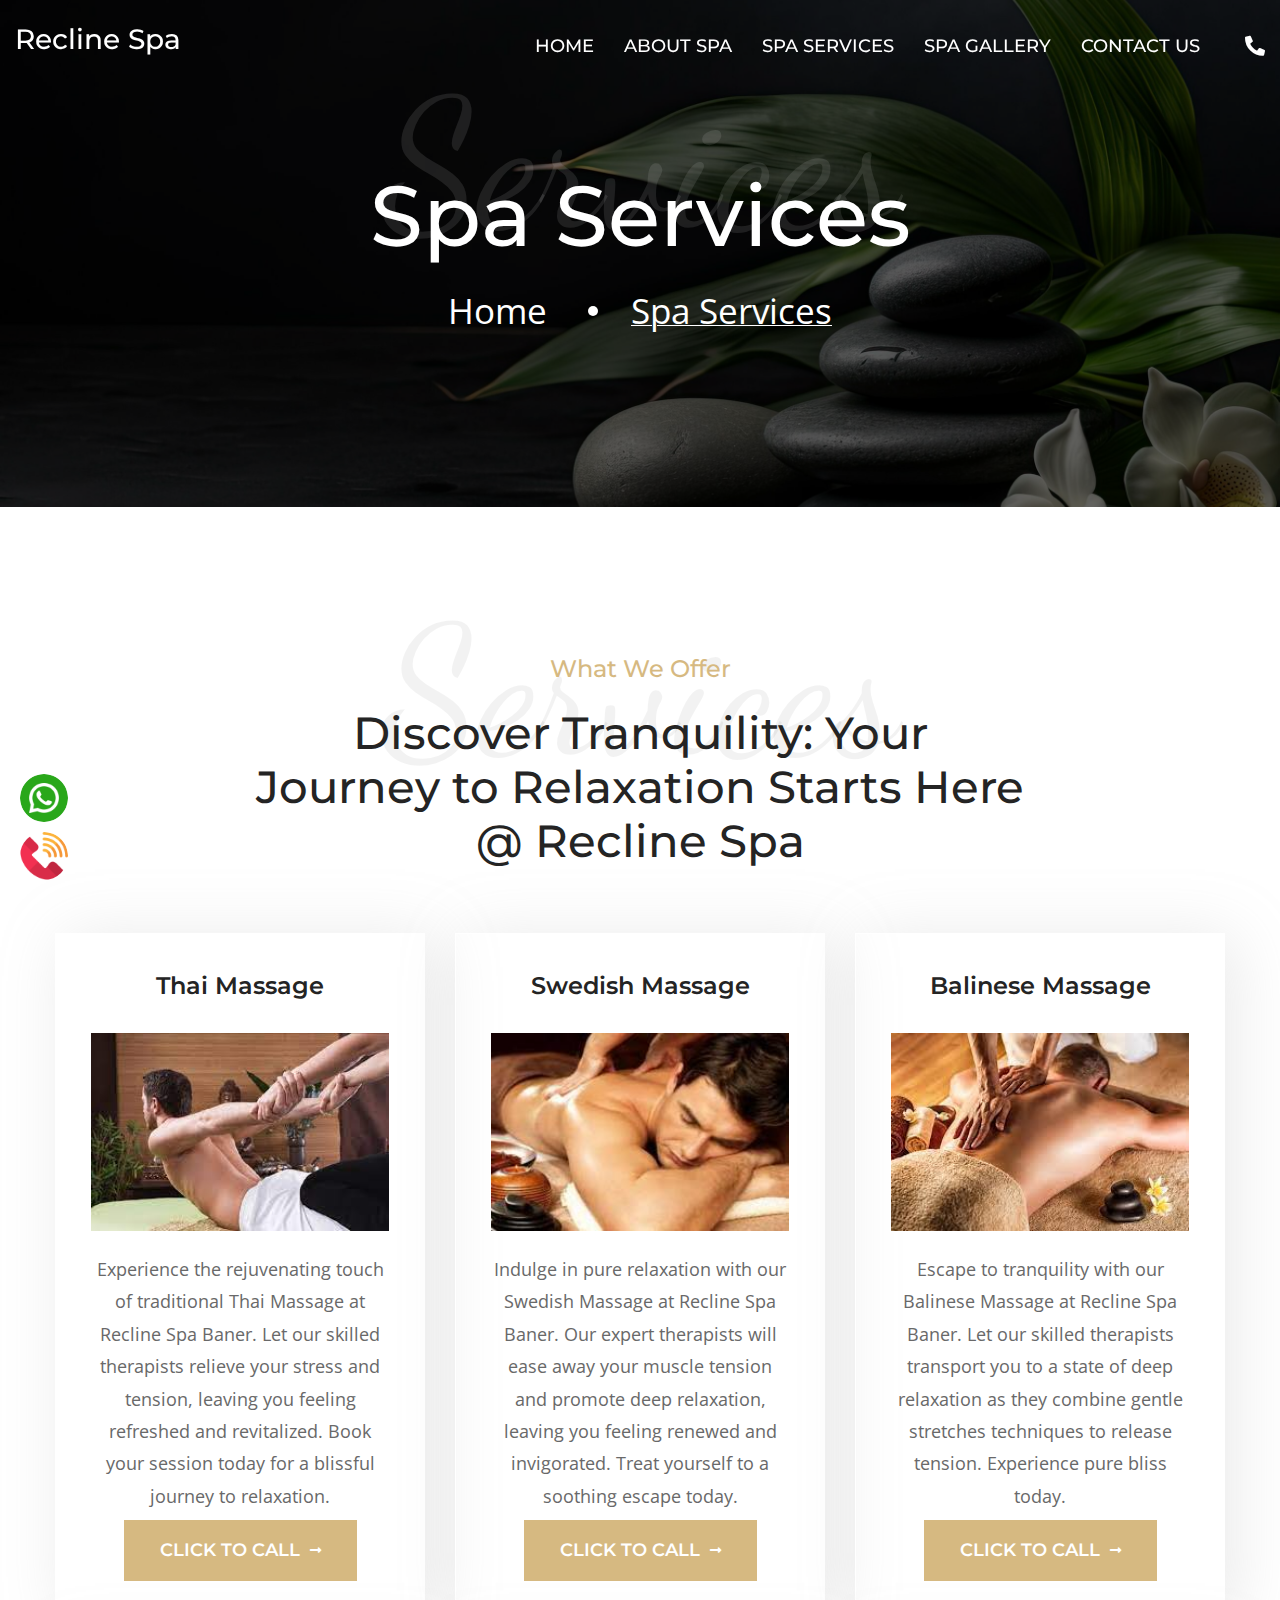
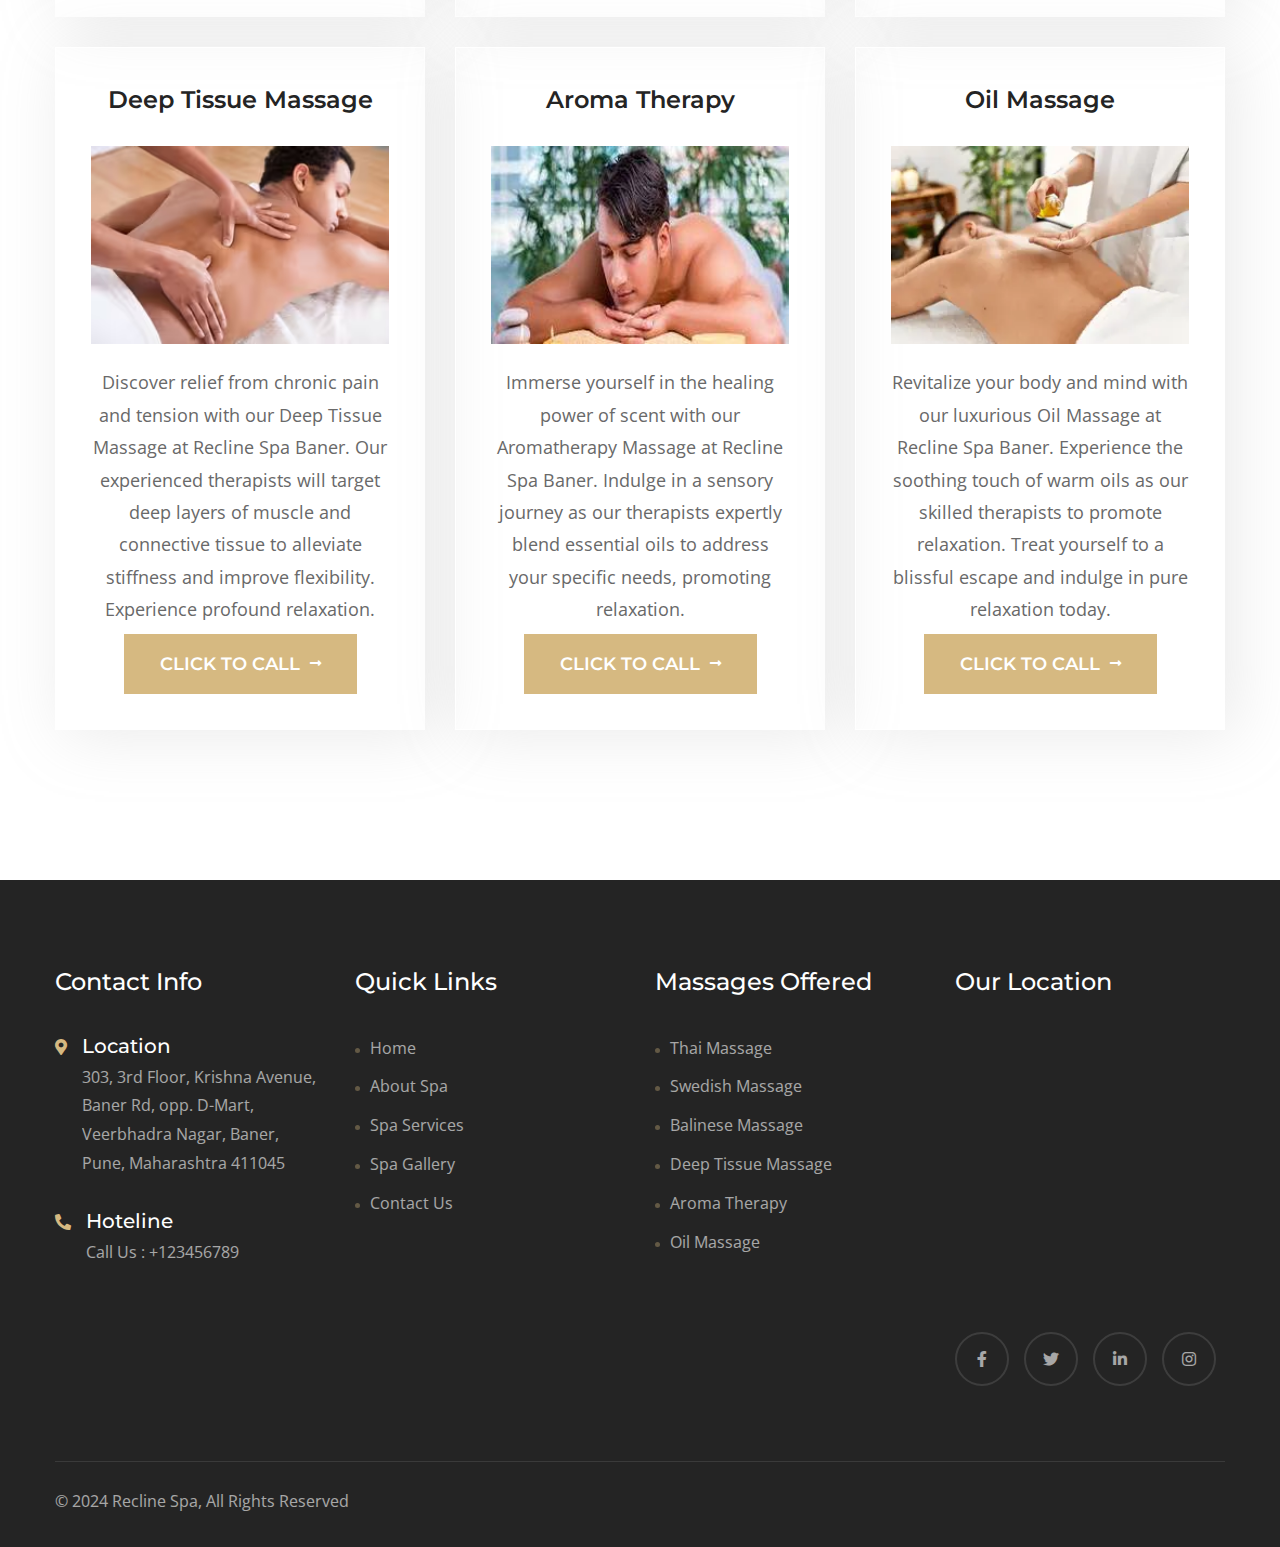
<file: services.html>
<!DOCTYPE html>
<html lang="zxx">
<head>
    <!--====== Required meta tags ======-->
    <meta charset="utf-8" />
    <meta name="description" content="" />
    <meta http-equiv="X-UA-Compatible" content="IE=edge">
    <meta name="viewport" content="width=device-width, initial-scale=1, shrink-to-fit=no">

    <!--====== Title ======-->
    <title>Luxurious Spa Services | Recline Spa Baner</title>
    <!--====== Favicon Icon ======-->
    <link rel="shortcut icon" href="assets/images/favicon.png" type="image/x-icon">
    <!--====== Google Fonts ======-->
    <link href="https://fonts.googleapis.com/css2?family=Mulish:wght@400;500;600;700&family=Oswald:wght@300;400;500;600;700&display=swap" rel="stylesheet">
    
    <!--====== Flaticon ======-->
    <link rel="stylesheet" href="assets/css/flaticon.min.css">
    <!--====== Font Awesome ======-->
    <link rel="stylesheet" href="assets/css/font-awesome-5.9.0.min.css">
    <!--====== Bootstrap ======-->
    <link rel="stylesheet" href="assets/css/bootstrap-4.5.3.min.css">
    <!--====== Magnific Popup ======-->
    <link rel="stylesheet" href="assets/css/magnific-popup.min.css">
    <!--====== Nice Select ======-->
    <link rel="stylesheet" href="assets/css/nice-select.min.css">
    <!--====== Animate ======-->
    <link rel="stylesheet" href="assets/css/animate.min.css">
    <!--====== Slick ======-->
    <link rel="stylesheet" href="assets/css/slick.min.css">
    <!--====== Main Style ======-->
    <link rel="stylesheet" href="assets/css/style.css">
    
</head>
<body class="home-three">
    <div class="page-wrapper">

        <!-- Preloader -->
        <div class="preloader"></div>

        <!-- main header -->
        <header class="main-header header-five text-white">
            <!--Header-Upper-->
            <div class="header-upper">
                <div class="container-fluid clearfix">

                    <div class="header-inner d-flex align-items-center clearfix">
                        <div class="logo-outer clearfix">
                        <div class="logo clearfix">
                            <h1 style="font-size: 28px;">Recline Spa</h1>
                        </div>
                        </div>

                        <div class="nav-outer clearfix">
                            <!-- Main Menu -->
                            <nav class="main-menu navbar-expand-lg">
                                <div class="navbar-header">
                                    <!-- Toggle Button -->
                                    <button type="button" class="navbar-toggle" data-toggle="collapse" data-target=".navbar-collapse">
                                        <span class="icon-bar"></span>
                                        <span class="icon-bar"></span>
                                        <span class="icon-bar"></span>
                                    </button>
                                    
                                   <div class="mobile-logo p-15 m-auto">
                                       <a href="index.html">
                                           <h1 style="font-size: 20px;">Recline Spa</h1>
                                        </a>
                                   </div>
                                </div>

                                <div class="navbar-collapse collapse clearfix">
                                    <ul class="navigation clearfix">
                                        <li class="active"><a href="index.html">Home</a></li>
                                        <li><a href="aboutus.html">About Spa</a></li>
                                        <li><a href="services.html">Spa Services</a></li>
                                        <li><a href="gallery.html">Spa Gallery</a></li>
                                        <li><a href="contactus.html">Contact Us</a></li>
                                    </ul>
                                </div>

                            </nav>
                            <!-- Main Menu End-->
                        </div>
                           <!-- Menu Button -->
                        <div class="menu-icons">
                           <button class="shop">
                            <a href="tel:+123456789">
                               <i class="fas fa-phone-alt" style="font-size: 20px;"></i></a>
                           </button>
                           
                          
                            
                        </div>
                       
                    </div>
                </div>
            </div>
            <!--End Header Upper-->
        </header>
                <!-- Page Banner Start -->
        <section class="page-banner text-white py-165 rpy-130" style="background-image: url(assets/images/banners/page-banner-four.jpg);">
            <div class="container">
                <div class="banner-inner text-center">
                    <span class="bg-text">Services</span>
                    <h1 class="page-title wow fadeInUp delay-0-2s">Spa Services</h1>
                    <nav aria-label="breadcrumb">
                        <ol class="breadcrumb wow fadeInUp delay-0-4s">
                            <li class="breadcrumb-item"><a href="index.html">Home</a></li>
                            <li class="breadcrumb-item active">Spa Services</li>
                        </ol>
                    </nav>
                </div>
            </div>
        </section>
        <!-- Page Banner End -->
          <!-- Service Section Start -->
        <section class="service-section-two text-center pt-140 rpt-90 pb-120 rpb-70">
            <div class="container">
               <div class="row justify-content-center">
                   <div class="col-xl-8 col-lg-9 col-md-10">
                       <div class="section-title mb-65">
                            <span class="bg-text">Services</span>
                            <span class="sub-title">What We Offer</span>
                            <h2>Discover Tranquility: Your Journey to Relaxation Starts Here @ Recline Spa</h2>
                        </div>
                   </div>
               </div>
                <div class="row justify-content-center">
                <div class="col-xl-4 col-md-6">
                        <div class="news-item-two">
                            <h5><a href="tel:+123456789">Thai Massage</a></h5>
                            <div class="image">
                                <a href="tel:+123456789"><img src="assets/images/services/service-two1.jpg" alt="Recline Spa"></a>
                            </div>
                            <p>Experience the rejuvenating touch of traditional Thai Massage at Recline Spa Baner. Let our skilled therapists relieve your stress and tension, leaving you feeling refreshed and revitalized. Book your session today for a blissful journey to relaxation.</p>
                            <a href="tel:+123456789" class="theme-btn style-six">Click To Call <i class="fas fa-long-arrow-alt-right"></i></a>
                        </div>
                </div>
                   <div class="col-xl-4 col-md-6">
                        <div class="news-item-two">
                            <h5><a href="tel:+123456789">Swedish Massage</a></h5>
                            <div class="image">
                                <a href="tel:+123456789"><img src="assets/images/services/service-two2.jpg" alt="Recline Spa"></a>
                            </div>
                            <p>Indulge in pure relaxation with our Swedish Massage at Recline Spa Baner. Our expert therapists will ease away your muscle tension and promote deep relaxation, leaving you feeling renewed and invigorated. Treat yourself to a soothing escape today.</p>
                            <a href="tel:+123456789" class="theme-btn style-six">Click To Call <i class="fas fa-long-arrow-alt-right"></i></a>
                        </div>
                </div>
                   <div class="col-xl-4 col-md-6">
                        <div class="news-item-two">
                            <h5><a href="tel:+123456789">Balinese Massage</a></h5>
                            <div class="image">
                                <a href="tel:+123456789"><img src="assets/images/services/service-two3.jpg" alt="Recline Spa"></a>
                            </div>
                            <p>Escape to tranquility with our Balinese Massage at Recline Spa Baner. Let our skilled therapists transport you to a state of deep relaxation as they combine gentle stretches techniques to release tension. Experience pure bliss today.</p>
                            <a href="tel:+123456789" class="theme-btn style-six">Click To Call <i class="fas fa-long-arrow-alt-right"></i></a>
                        </div>
                </div>
                   <div class="col-xl-4 col-md-6">
                        <div class="news-item-two">
                            <h5><a href="tel:+123456789">Deep Tissue Massage</a></h5>
                            <div class="image">
                                <a href="tel:+123456789"><img src="assets/images/services/service-two4.jpg" alt="Recline Spa"></a>
                            </div>
                            <p>Discover relief from chronic pain and tension with our Deep Tissue Massage at Recline Spa Baner. Our experienced therapists will target deep layers of muscle and connective tissue to alleviate stiffness and improve flexibility. Experience profound relaxation.</p>
                            <a href="tel:+123456789" class="theme-btn style-six">Click To Call <i class="fas fa-long-arrow-alt-right"></i></a>
                        </div>
                </div>
                   <div class="col-xl-4 col-md-6">
                        <div class="news-item-two">
                            <h5><a href="tel:+123456789">Aroma Therapy</a></h5>
                            <div class="image">
                                <a href="tel:+123456789"><img src="assets/images/services/service-two5.jpg" alt="Recline Spa"></a>
                            </div>
                            <p>Immerse yourself in the healing power of scent with our Aromatherapy Massage at Recline Spa Baner. Indulge in a sensory journey as our therapists expertly blend essential oils to address your specific needs, promoting relaxation.</p>
                            <a href="tel:+123456789" class="theme-btn style-six">Click To Call <i class="fas fa-long-arrow-alt-right"></i></a>
                        </div>
                   </div>
                      <div class="col-xl-4 col-md-6">
                        <div class="news-item-two">
                            <h5><a href="tel:+123456789">Oil Massage</a></h5>
                            <div class="image">
                                <a href="tel:+123456789"><img src="assets/images/services/service-two6.jpg" alt="Recline Spa"></a>
                            </div>
                            <p>Revitalize your body and mind with our luxurious Oil Massage at Recline Spa Baner. Experience the soothing touch of warm oils as our skilled therapists to promote relaxation. Treat yourself to a blissful escape and indulge in pure relaxation today.</p>
                            <a href="tel:+123456789" class="theme-btn style-six">Click To Call <i class="fas fa-long-arrow-alt-right"></i></a>
                        </div>
                      </div>
                </div>
            </div>
        </section>
        <!-- Service Section End -->
            
        <!-- Footer Area Start -->
        <footer class="main-footer footer-three bg-black text-white pt-85">
            <div class="container">
                <div class="row">
                        <div class="col-lg-3 col-sm-6">
                        <div class="footer-widget contact-widget">
                            <h4 class="footer-title">Contact Info</h4>
                            <ul>
                                <li>
                                    <i class="fas fa-map-marker-alt"></i>
                                    <div class="info-content">
                                        <h5>Location</h5>
                                        <p>303, 3rd Floor, Krishna Avenue, Baner Rd, opp. D-Mart, Veerbhadra Nagar, Baner, Pune, Maharashtra 411045</p>
                                    </div>
                                </li>
                                <li>
                                    <i class="fas fa-phone-alt"></i>
                                    <div class="info-content">
                                        <h5>Hoteline</h5>
                                        <a href="tel:+123456789"><span>Call Us : </span>+123456789</span></a>
                                    </div>
                                </li>
                            </ul>
                        </div>
                    </div>
                    <div class="col-lg-3 col-sm-6">
                        <div class="footer-widget menu-widget">
                            <h4 class="footer-title">Quick Links</h4>
                            <ul>
                                <li><a href="index.html">Home</a></li>
                                <li><a href="aboutus.html">About Spa</a></li>
                                <li><a href="services.html">Spa Services</a></li>
                                <li><a href="gallery.html">Spa Gallery</a></li>
                                <li><a href="contactus.html">Contact Us</a></li>
                            </ul>
                        </div>
                    </div>
                    <div class="col-lg-3 col-sm-6">
                        <div class="footer-widget menu-widget">
                            <h4 class="footer-title">Massages Offered</h4>
                            <ul>
                                <li><a href="tel:+123456789">Thai Massage</a></li>
                                <li><a href="tel:+123456789">Swedish Massage</a></li>
                                <li><a href="tel:+123456789">Balinese Massage</a></li>
                                <li><a href="tel:+123456789">Deep Tissue Massage</a></li>
                                <li><a href="tel:+123456789">Aroma Therapy</a></li>
                                <li><a href="tel:+123456789">Oil Massage</a></li>
                            </ul>
                        </div>
                    </div>
                
                    <div class="col-lg-3 col-sm-6">
                        <div class="footer-widget newsletter-widget">
                            <h4 class="footer-title">Our Location</h4>
                           <iframe src="https://www.google.com/maps/embed?pb=!1m18!1m12!1m3!1d60516.966789067985!2d73.7099787696434!3d18.56003857502233!2m3!1f0!2f0!3f0!3m2!1i1024!2i768!4f13.1!3m3!1m2!1s0x3bc2becff05dd3cb%3A0xa1911297fb7fab7d!2sBaner%2C%20Pune%2C%20Maharashtra!5e0!3m2!1sen!2sin!4v1711350745145!5m2!1sen!2sin" width="100%" height="250" style="border:0;" allowfullscreen="" loading="lazy" referrerpolicy="no-referrer-when-downgrade"></iframe>
                            <div class="social-style-one pt-40">
                                <a href="#"><i class="fab fa-facebook-f"></i></a>
                                <a href="#"><i class="fab fa-twitter"></i></a>
                                <a href="#"><i class="fab fa-linkedin-in"></i></a>
                                <a href="#"><i class="fab fa-instagram"></i></a>
                            </div>
                        </div>
                    </div>
                </div>
                <div class="copyright-area pt-25 pb-15">
                    <p>© 2024 Recline Spa, All Rights Reserved</p>
                </div>
            </div>
        </footer>
        <!-- Footer Area End -->

    </div>
    <!--End pagewrapper-->
   
    <!-- Scroll Top Button -->
    <button class="scroll-top scroll-to-target" data-target="html"><span class="fa fa-angle-up"></span></button>
    
    
<div class="floating-buttons">
  <button id="whatsappBtn"><img src="assets/images/whatsapp.png" alt="WhatsApp" style="width: 48px; height: 48px;"></button>
  <button id="callBtn"><img src="assets/images/call.png" alt="call" style="width: 48px; height: 48px;"></button>
</div>
<script type="text/javascript">
    document.getElementById("whatsappBtn").addEventListener("click", function() {
  // Change the "1234567890" to your actual WhatsApp number
  var whatsappNumber = "+123456789";
  // Open WhatsApp with pre-filled message
  window.open("https://api.whatsapp.com/send?phone=" + whatsappNumber);
});

document.getElementById("callBtn").addEventListener("click", function() {
  // Change the "1234567890" to your actual phone number
  var phoneNumber = "+123456789";
  // Initiate a call
    window.location.href = "tel:" + phoneNumber;

});

</script>

    <!--====== Jquery ======-->
    <script>
document.getElementById("bookingForm").addEventListener("submit", function(event) {
    event.preventDefault(); // Prevent form submission
    
    // Get form data
    const formData = new FormData(this);
    const name = formData.get('name');
    const email = formData.get('email');
    const number = formData.get('number');
    const date = formData.get('date');
    const time = formData.get('time');
    const services = formData.get('services');
    
    // Construct message
    const message = `Name: ${name}%0AEmail: ${email}%0APhone: ${number}%0ADate: ${date}%0ATime: ${time}%0AServices: ${services}`;
    
    // Construct WhatsApp URL
    const whatsappURL = `https://wa.me/+919890964512?text=${message}`;
    
    // Open WhatsApp with prefilled message
    window.open(whatsappURL, '_blank');
});
</script>

    <script data-cfasync="false" src="cdn-cgi/scripts/5c5dd728/cloudflare-static/email-decode.min.js"></script><script src="assets/js/jquery-3.6.0.min.js"></script>
    <!--====== Bootstrap ======-->
    <script src="assets/js/bootstrap.min.js"></script>
    <!--====== Appear Js ======-->
    <script src="assets/js/appear.min.js"></script>
    <!--====== Slick ======-->
    <script src="assets/js/slick.min.js"></script>
    <!--====== Magnific Popup ======-->
    <script src="assets/js/jquery.magnific-popup.min.js"></script>
    <!--====== Nice Select ======-->
    <script src="assets/js/jquery.nice-select.min.js"></script>
    <!--====== Image Loader ======-->
    <script src="assets/js/imagesloaded.pkgd.min.js"></script>
    <!--====== Skill bar ======-->
    <script src="assets/js/skill.bars.jquery.min.js"></script>
    <!--====== Isotope ======-->
    <script src="assets/js/isotope.pkgd.min.js"></script>
    <!--  WOW Animation -->
    <script src="assets/js/wow.min.js"></script>
    <!-- Custom script -->
    <script src="assets/js/script.js"></script>

</body>
</html>
</file>
<file: assets/css/style.css>
@charset "UTF-8";
/*----------------------------------------------------------------------
    Template Name: Lezar - Beauty Salon HTML Template
    Template URI: https://webtend.net/demo/html/lezar/
    Author: WebTend
    Author URI:  https://webtend.net/
    Version: 1.0

    Note: This is Main Style CSS File. */
/*----------------------------------------------------------------------
	CSS INDEX
	----------------------

    01. Default Style
    02. Common Classes
    03. Repeat Style
    04. Padding Margin Spacing
    05. Custom Animation
    06. Header
    07. Hero Section
    08. Slider Section
    09. About Section
    10. Marquee Text
    11. Feature Section
    12. Projects Section
    13. Testimonials
    14. Products
    15. Booking Section
    16. Category Section
    17. News Section
    18. Offer Section
    19. Pricing Section
    20. Contact Section
    21. Page Banner
    22. Services Section
    23. Counter Section
    24. FAQ Section
    25. Sidebar Widgets
    26. Skillbar
    27. Team Member
    28. Coming Soon
    29. Cart & Checkout
    30. Main Footer */
/* -------------------------------------------------------------- */
/* Import Google Fonts */
@import url("https://fonts.googleapis.com/css2?family=Dancing+Script&family=Montserrat:wght@400;500;600;700&family=Open+Sans&display=swap");
/*******************************************************/
/******************* 01. Default Style *****************/
/*******************************************************/
* {
  margin: 0;
  padding: 0;
  border: none;
  outline: none;
  -webkit-box-shadow: none;
  box-shadow: none; }
.floating-buttons {
  position: fixed;
  bottom: 20px;
  left: 20px;
  z-index: 9999;
}

.floating-buttons button {
  display: block;
  margin-bottom: 10px;
  padding: 0; /* Remove default padding */
  background-color: transparent; /* Set background color to transparent */
  border: none;
  cursor: pointer;
}

.floating-buttons button img {
  width: 50px; /* Adjust the width of the image */
  height: auto; /* Maintain aspect ratio */
  border-radius: 50%; /* Make the button circular if needed */
}

.floating-buttons button:last-child {
  margin-bottom: 0;
}
body {
  color: #696969;
  background: white;
  font-weight: 400;
  line-height: 1.8;
  font-size: 18px;
  font-family: "Open Sans", sans-serif; 
  
}

a {
  color: #696969;
  cursor: pointer;
  outline: none;
  -webkit-transition: 0.5s;
  -o-transition: 0.5s;
  transition: 0.5s;
  text-decoration: none; }
  a:hover, a:focus, a:visited {
    text-decoration: none;
    outline: none; }
  a:hover {
    color: #FFAF7B; }

.home-two a:hover {
  color: #799AA1; }

h1, h2, h3, h4, h5, h6 {
  margin-bottom: 12px; }

h1 a, h2 a, h3 a, h4 a, h5 a, h6 a {
  color: #242424; }

.text-white h1,
.text-white h2,
.text-white h3,
.text-white h4,
.text-white h5,
.text-white h6,
.text-white h1 a,
.text-white h2 a,
.text-white h3 a,
.text-white h4 a,
.text-white h5 a,
.text-white h6 a {
  color: white; }

h1 {
  font-size: 85px; }

h2 {
  font-size: 45px; }

h3 {
  line-height: 1.5;
  font-size: 30px; }

h4 {
  line-height: 1.4;
  font-size: 27px; }

h5 {
  font-size: 22px; }

h6 {
  font-size: 18px; }

ul, li {
  list-style: none;
  padding: 0;
  margin: 0; }

img {
  max-width: 100%;
  display: inline-block; }

header:after, section:after, footer:after {
  display: block;
  clear: both;
  content: ""; }

/*======= Input Styles =======*/
input,
select,
textarea,
.nice-select,
.form-control {
  width: 100%;
  height: auto;
  border-radius: 0;
  padding: 22px 30px;
  background-color: #fff;
  border: 1px solid rgba(36, 36, 36, 0.15); }

.nice-select {
  font-size: 18px;
  line-height: 1.3; }
  .nice-select:after {
    height: 8px;
    width: 8px;
    right: 25px;
    border-color: #242424; }
  .nice-select .current {
    font-weight: 600;
    color: #242424;
    font-family: "Montserrat", sans-serif; }
  .nice-select .list {
    width: 100%;
    border-radius: 0; }

textarea {
  display: inherit;
  padding-top: 20px; }

label {
  cursor: pointer;
  font-weight: 500;
  margin-bottom: 5px;
  color: #696969; }

.form-group {
  position: relative;
  margin-bottom: 30px; }
  .form-group label {
    top: 20px;
    right: 30px;
    font-size: 16px;
    position: absolute; }

input:focus,
button:focus,
.form-control:focus {
  outline: none;
  -webkit-box-shadow: none;
  box-shadow: none;
  border-color: #cfdbf1; }

input::-webkit-input-placeholder,
select::-webkit-input-placeholder,
textarea::-webkit-input-placeholder,
.form-control::-webkit-input-placeholder {
  font-weight: 600;
  color: #242424;
  font-family: "Montserrat", sans-serif; }

input:-ms-input-placeholder,
select:-ms-input-placeholder,
textarea:-ms-input-placeholder,
.form-control:-ms-input-placeholder {
  font-weight: 600;
  color: #242424;
  font-family: "Montserrat", sans-serif; }

input::-ms-input-placeholder,
select::-ms-input-placeholder,
textarea::-ms-input-placeholder,
.form-control::-ms-input-placeholder {
  font-weight: 600;
  color: #242424;
  font-family: "Montserrat", sans-serif; }

input::placeholder,
select::placeholder,
textarea::placeholder,
.form-control::placeholder {
  font-weight: 600;
  color: #242424;
  font-family: "Montserrat", sans-serif; }

input[type=search]::-ms-clear {
  display: none;
  width: 0;
  height: 0; }

input[type=search]::-ms-reveal {
  display: none;
  width: 0;
  height: 0; }

input[type=search]::-webkit-search-decoration,
input[type=search]::-webkit-search-cancel-button,
input[type=search]::-webkit-search-results-button,
input[type=search]::-webkit-search-results-decoration {
  display: none; }

input[type=checkbox], input[type=radio] {
  height: auto;
  width: auto; }

/*******************************************************/
/*****************  02. Common Classes *****************/
/*******************************************************/
.page-wrapper {
  position: relative;
  z-index: 9;
  width: 100%;
  margin: 0 auto;
  overflow: hidden;
  min-width: 300px;
  background: #FFFFFF; }

.container {
  max-width: 1200px;
  padding-left: 15px;
  padding-right: 15px; }

.small-gap {
  margin-left: -5px;
  margin-right: -5px; }
  .small-gap > div {
    padding-left: 5px;
    padding-right: 5px; }

@media only screen and (max-width: 375px) {
  .col-small {
    -webkit-box-flex: 0;
    -ms-flex: 0 0 100%;
    flex: 0 0 100%;
    max-width: 100%; } }

/** Section Title style **/
.section-title {
  z-index: 1;
  position: relative; }
  .section-title .sub-title {
    font-size: 24px;
    font-weight: 500;
    margin-bottom: 16px;
    color: #D6B981;
    display: inline-block;
    font-family: "Montserrat", sans-serif;
    text-transform: capitalize; }
    @media only screen and (max-width: 375px) {
      .section-title .sub-title {
        font-size: 20px; } }
  @media only screen and (max-width: 991px) and (min-width: 768px) {
    .section-title h2 {
      font-size: 40px; } }
  @media only screen and (max-width: 767px) {
    .section-title h2 {
      font-size: 35px; } }
  @media only screen and (max-width: 575px) {
    .section-title h2 {
      font-size: 30px; } }
  @media only screen and (max-width: 375px) {
    .section-title h2 {
      font-size: 25px; } }
  @media only screen and (max-width: 480px) {
    .section-title h2 br {
      display: none; } }
  @media only screen and (max-width: 767px) {
    .section-title h3 {
      font-size: 25px; } }
  @media only screen and (max-width: 575px) {
    .section-title h3 {
      font-size: 20px; } }
  .section-title .bg-image {
    position: absolute;
    max-width: 80%;
    left: 50%;
    top: 50%;
    z-index: -1;
    -webkit-transform: translate(-50%, -50%);
    -ms-transform: translate(-50%, -50%);
    transform: translate(-50%, -50%); }

.text-white .bg-text {
  color: rgba(255, 255, 255, 0.1); }

.home-one .section-title .sub-title {
  color: #333333; }

.home-one .section-title h2 {
  text-transform: uppercase; }

.home-two h3, .home-two h4, .home-two h5, .home-two h6 {
  font-weight: 600; }

.home-two .section-title .sub-title {
  font-weight: 600;
  color: #799AA1; }

.home-two input,
.home-two select,
.home-two textarea,
.home-two .nice-select,
.home-two .form-control {
  border-color: #799AA1; }

.bg-text {
  font-size: 180px;
  position: absolute;
  top: 0;
  left: 0;
  z-index: -1;
  line-height: 1;
  width: -webkit-max-content;
  width: -moz-max-content;
  width: max-content;
  -webkit-transform: translate(-25px, -25%);
  -ms-transform: translate(-25px, -25%);
  transform: translate(-25px, -25%); }
  @media only screen and (max-width: 1199px) {
    .bg-text {
      font-size: 150px; } }
  @media only screen and (max-width: 767px) {
    .bg-text {
      font-size: 100px; } }
  @media only screen and (max-width: 375px) {
    .bg-text {
      font-size: 75px; } }

.text-center .bg-text {
  left: 50%;
  -webkit-transform: translate(-50%, -25%);
  -ms-transform: translate(-50%, -25%);
  transform: translate(-50%, -25%); }

.text-white .sub-title {
  color: white; }

/** Button style **/
.theme-btn,
a.theme-btn {
  z-index: 1;
  cursor: pointer;
  overflow: hidden;
  -webkit-transition: 0.5s;
  -o-transition: 0.5s;
  transition: 0.5s;
  font-weight: 600;
  position: relative;
  text-align: center;
  padding: 13px 35px;
  -webkit-box-align: center;
  -ms-flex-align: center;
  align-items: center;
  display: -webkit-inline-box;
  display: -ms-inline-flexbox;
  display: inline-flex;
  color: #242424;
  -webkit-box-pack: center;
  -ms-flex-pack: center;
  justify-content: center;
  text-transform: uppercase;
  font-family: "Montserrat", sans-serif;
  border: 1px solid #242424; }
  .theme-btn i,
  a.theme-btn i {
    font-size: 13px;
    -webkit-transition: 0.5s;
    -o-transition: 0.5s;
    transition: 0.5s;
    margin-left: 10px; }
  @media only screen and (max-width: 480px) {
    .theme-btn,
    a.theme-btn {
      font-size: 16px;
      padding: 12px 25px; } }
  .theme-btn:after, .theme-btn:before,
  a.theme-btn:after,
  a.theme-btn:before {
    height: 100%;
    content: '';
    width: 0;
    top: 0;
    z-index: -1;
    -webkit-transition: 0.75s;
    -o-transition: 0.75s;
    transition: 0.75s;
    position: absolute;
    background: #242424; }
  .theme-btn:before,
  a.theme-btn:before {
    right: 0; }
  .theme-btn:after,
  a.theme-btn:after {
    left: 0; }
  .theme-btn:hover,
  a.theme-btn:hover {
    color: white; }
    .theme-btn:hover:after, .theme-btn:hover:before,
    a.theme-btn:hover:after,
    a.theme-btn:hover:before {
      width: 55%; }
  .theme-btn.style-two,
  a.theme-btn.style-two {
    color: white;
    background: #242424; }
    .theme-btn.style-two:after, .theme-btn.style-two:before,
    a.theme-btn.style-two:after,
    a.theme-btn.style-two:before {
      background: white; }
    .theme-btn.style-two:hover,
    a.theme-btn.style-two:hover {
      color: #242424; }
  .theme-btn.style-three,
  a.theme-btn.style-three {
    color: white;
    background: #799AA1;
    border-color: #799AA1; }
    .theme-btn.style-three:after, .theme-btn.style-three:before,
    a.theme-btn.style-three:after,
    a.theme-btn.style-three:before {
      background: white; }
    .theme-btn.style-three:hover,
    a.theme-btn.style-three:hover {
      color: #799AA1; }
  .theme-btn.style-four,
  a.theme-btn.style-four {
    background: white;
    border-color: white;
    color: #242424; }
    .theme-btn.style-four:after, .theme-btn.style-four:before,
    a.theme-btn.style-four:after,
    a.theme-btn.style-four:before {
      background: #799AA1; }
    .theme-btn.style-four:hover,
    a.theme-btn.style-four:hover {
      color: white; }
  .theme-btn.style-five,
  a.theme-btn.style-five {
    color: white;
    border-color: white; }
    .theme-btn.style-five:after, .theme-btn.style-five:before,
    a.theme-btn.style-five:after,
    a.theme-btn.style-five:before {
      background: white; }
    .theme-btn.style-five:hover,
    a.theme-btn.style-five:hover {
      color: #242424; }
  .theme-btn.style-six,
  a.theme-btn.style-six {
    color: white;
    background: #D6B981;
    border-color: #D6B981; }
    .theme-btn.style-six:after, .theme-btn.style-six:before,
    a.theme-btn.style-six:after,
    a.theme-btn.style-six:before {
      background: white; }
    .theme-btn.style-six:hover,
    a.theme-btn.style-six:hover {
      color: #242424;
      border-color: #242424; }
  .theme-btn.style-seven,
  a.theme-btn.style-seven {
    border-color: rgba(36, 36, 36, 0.15); }
    .theme-btn.style-seven:after, .theme-btn.style-seven:before,
    a.theme-btn.style-seven:after,
    a.theme-btn.style-seven:before {
      background: #D6B981; }
    .theme-btn.style-seven:hover,
    a.theme-btn.style-seven:hover {
      border-color: #D6B981; }

/* Read More */
.read-more {
  color: #8A8A8A;
  font-size: 15px;
  font-weight: 600;
  -webkit-box-align: center;
  -ms-flex-align: center;
  align-items: center;
  display: -webkit-inline-box;
  display: -ms-inline-flexbox;
  display: inline-flex;
  text-transform: uppercase; }
  .read-more i {
    margin-left: 7px;
    -webkit-transition: 0.5s;
    -o-transition: 0.5s;
    transition: 0.5s; }
  .read-more:hover {
    color: #242424; }
    .read-more:hover i {
      margin-left: 10px; }

/* List style One */
.list-style-one li {
  display: -webkit-box;
  display: -ms-flexbox;
  display: flex;
  margin-bottom: 15px; }
  .list-style-one li:before {
    -webkit-box-flex: 0;
    -ms-flex: none;
    flex: none;
    font-size: 12px;
    content: "\f00c";
    font-weight: 600;
    margin-right: 10px;
    width: 30px;
    height: 30px;
    background: #F6E9E4;
    line-height: 30px;
    border-radius: 50%;
    text-align: center;
    font-family: 'Font Awesome 5 Free'; }

/* List style Two */
.list-style-two li {
  display: -webkit-box;
  display: -ms-flexbox;
  display: flex;
  margin-bottom: 15px; }
  .list-style-two li:before {
    content: "";
    margin-right: 12px;
    font-family: 'flaticon'; }

/* List style Three */
.list-style-three {
  margin-bottom: 35px; }
  .list-style-three li {
    display: -webkit-box;
    display: -ms-flexbox;
    display: flex;
    color: #888888;
    font-weight: 500;
    -webkit-transition: 0.5s;
    -o-transition: 0.5s;
    transition: 0.5s;
    margin-bottom: 8px; }
    .list-style-three li:before {
      float: left;
      content: "\f35a";
      margin: 1px 12px 0 0;
      font-family: "Font Awesome 5 Free"; }
    .list-style-three li:hover {
      color: #242424;
      text-decoration: underline; }

/** Social Link One **/
.social-style-one {
  -ms-flex-wrap: wrap;
  flex-wrap: wrap;
  display: -webkit-inline-box;
  display: -ms-inline-flexbox;
  display: inline-flex; }
  .social-style-one a {
    color: white;
    opacity: 0.6;
    margin-right: 15px;
    -webkit-box-sizing: content-box;
    box-sizing: content-box;
    width: 50px;
    height: 50px;
    background: transparent;
    line-height: 50px;
    border-radius: 50%;
    text-align: center;
    border: 2px solid rgba(255, 255, 255, 0.2); }
    .social-style-one a:last-child {
      margin-right: 0; }
    .social-style-one a:hover {
      opacity: 1;
      background: white;
      color: #242424; }

/* Social Link Two */
.social-style-two {
  display: -webkit-inline-box;
  display: -ms-inline-flexbox;
  display: inline-flex; }
  .social-style-two a {
    margin: 0 35px 5px 0; }

/* Social Link Three */
.social-style-three {
  display: -webkit-inline-box;
  display: -ms-inline-flexbox;
  display: inline-flex; }
  .social-style-three a {
    font-size: 15px;
    margin: 5px 10px 0 0;
    width: 35px;
    height: 35px;
    background: transparent;
    line-height: 35px;
    border-radius: 50%;
    text-align: center;
    border: 1px solid rgba(36, 36, 36, 0.15); }
    .social-style-three a:hover {
      color: white;
      background: #D6B981;
      border-color: #D6B981; }
    .social-style-three a:last-child {
      margin-right: 0; }

/*** Preloader style ** */
.preloader {
  position: fixed;
  left: 0;
  top: 0;
  width: 100%;
  height: 100%;
  z-index: 9999999;
  background-color: #FFFFFF;
  background-repeat: no-repeat;
  background-position: center center;
  background-image: url(../images/preloader.gif); }

/* Pagination */
.pagination {
  -webkit-box-align: center;
  -ms-flex-align: center;
  align-items: center; }
  .pagination li {
    margin: 14px 7px 0; }
    @media only screen and (max-width: 480px) {
      .pagination li {
        margin: 8px 4px 0; } }
    .pagination li a,
    .pagination li .page-link {
      padding: 0;
      -webkit-box-shadow: none;
      box-shadow: none;
      font-weight: 600;
      width: 50px;
      height: 50px;
      background: white;
      line-height: 50px;
      border-radius: 50%;
      text-align: center;
      color: #242424;
      border: 1px solid #C4C4C4; }
      @media only screen and (max-width: 480px) {
        .pagination li a,
        .pagination li .page-link {
          width: 40px;
          height: 40px;
          font-size: 14px;
          line-height: 40px; } }
    .pagination li.disabled .page-link, .pagination li:last-child .page-link {
      border-radius: 50%; }
    .pagination li:first-child {
      margin-left: 0; }
    .pagination li:last-child {
      margin-right: 0; }
    .pagination li.active .page-link, .pagination li:hover:not(.disabled) .page-link {
      color: white;
      background: #D6B981;
      border-color: #D6B981; }
    .pagination li.dot {
      overflow: hidden;
      text-indent: 100px;
      width: 7px;
      height: 7px;
      background: #C4C4C4;
      line-height: 7px;
      border-radius: 50%;
      text-align: center; }

/* Rating */
.rating {
  display: -webkit-inline-box;
  display: -ms-inline-flexbox;
  display: inline-flex; }
  .rating i {
    margin: 3px;
    font-size: 13px;
    color: #242424; }

/*** Scroll Top style ***/
.scroll-top {
  position: fixed;
  bottom: 30px;
  right: 30px;
  z-index: 99;
  width: 40px;
  height: 40px;
  color: white;
  display: none;
  cursor: pointer;
  border-radius: 5px;
  -webkit-animation: pulse 2s infinite;
  animation: pulse 2s infinite;
  background: #383838; }

/* Text White */
.text-white *,
.text-white a {
  color: white; }
  .text-white * li li .dropdown-btn span,
  .text-white a li li .dropdown-btn span {
    color: #242424; }

/* Video Play Btn */
.video-play {
  top: 50%;
  left: 50%;
  z-index: 5;
  font-size: 22px;
  position: absolute;
  width: 115px;
  height: 115px;
  background: white;
  line-height: 115px;
  border-radius: 50%;
  text-align: center;
  color: #799AA1;
  -webkit-transform: translate(-50%, -50%);
  -ms-transform: translate(-50%, -50%);
  transform: translate(-50%, -50%); }
  @media only screen and (max-width: 480px) {
    .video-play {
      width: 75px;
      height: 75px;
      line-height: 75px; } }

/* Position */
.rel {
  position: relative; }

.z-0 {
  z-index: 0; }

.z-1 {
  z-index: 1; }

.z-2 {
  z-index: 2; }

.z-3 {
  z-index: 3; }

.z-4 {
  z-index: 4; }

.z-5 {
  z-index: 5; }

.overlay {
  z-index: 1;
  position: relative; }
  .overlay::before {
    position: absolute;
    content: "";
    width: 100%;
    height: 100%;
    z-index: -1;
    top: 0;
    left: 0;
    opacity: 0.5;
    background-color: #242424; }

/* Backgruond Size */
.bgs-cover {
  background-size: cover;
  background-position: center; }

/* Color + Background */
.color-butter {
  color: #F6E9E4; }

.color-black {
  color: #242424; }

.bg-butter {
  background-color: #F6E9E4; }

.bg-black {
  background-color: #242424; }

.bg-light-gray {
  background-color: #F7F7F7; }

.bg-green {
  background-color: #799AA1; }

.bg-yellow {
  background-color: #D6B981; }

/* Border Radius */
.br-5 {
  border-radius: 5px; }

.br-10 {
  border-radius: 10px; }

.br-15 {
  border-radius: 15px; }

.br-20 {
  border-radius: 20px; }

.br-25 {
  border-radius: 25px; }

.br-30 {
  border-radius: 30px; }

.error-inner h2 {
  font-size: 42px;
  font-weight: 600;
  margin: 75px 0 45px; }
  @media only screen and (max-width: 1199px) {
    .error-inner h2 {
      font-size: 35px; } }
  @media only screen and (max-width: 480px) {
    .error-inner h2 {
      font-size: 30px; } }

.home-three .read-more {
  font-size: 18px;
  text-decoration: underline; }

/*******************************************************/
/******************* 03. Repeat Style ******************/
/*******************************************************/
h1, h2, h3, h4, h5, h6, .feedback-content-item, .news-item .news-header .date span {
  font-weight: 500;
  color: #242424;
  font-family: "Montserrat", sans-serif; }

.bg-text {
  font-family: "Dancing Script", cursive;
  text-transform: capitalize;
  color: rgba(0, 0, 0, 0.05); }

/*******************************************************/
/************** 04. Padding Margin Spacing *************/
/*******************************************************/
/* Padding Around */
.p-5 {
  padding: 5px !important; }

.p-10 {
  padding: 10px; }

.p-15 {
  padding: 15px; }

.p-20 {
  padding: 20px; }

.p-25 {
  padding: 25px; }

.p-30 {
  padding: 30px; }

.p-35 {
  padding: 35px; }

.p-40 {
  padding: 40px; }

.p-45 {
  padding: 45px; }

.p-50 {
  padding: 50px; }

.p-55 {
  padding: 55px; }

.p-60 {
  padding: 60px; }

.p-65 {
  padding: 65px; }

.p-70 {
  padding: 70px; }

.p-75 {
  padding: 75px; }

.p-80 {
  padding: 80px; }

.p-85 {
  padding: 85px; }

.p-90 {
  padding: 90px; }

.p-95 {
  padding: 95px; }

.p-100 {
  padding: 100px; }

.p-105 {
  padding: 105px; }

.p-110 {
  padding: 110px; }

.p-115 {
  padding: 115px; }

.p-120 {
  padding: 120px; }

.p-125 {
  padding: 125px; }

.p-130 {
  padding: 130px; }

.p-135 {
  padding: 135px; }

.p-140 {
  padding: 140px; }

.p-145 {
  padding: 145px; }

.p-150 {
  padding: 150px; }

.p-155 {
  padding: 155px; }

.p-160 {
  padding: 160px; }

.p-165 {
  padding: 165px; }

.p-170 {
  padding: 170px; }

.p-175 {
  padding: 175px; }

.p-180 {
  padding: 180px; }

.p-185 {
  padding: 185px; }

.p-190 {
  padding: 190px; }

.p-195 {
  padding: 195px; }

.p-200 {
  padding: 200px; }

.p-205 {
  padding: 205px; }

.p-210 {
  padding: 210px; }

.p-215 {
  padding: 215px; }

.p-220 {
  padding: 220px; }

.p-225 {
  padding: 225px; }

.p-230 {
  padding: 230px; }

.p-235 {
  padding: 235px; }

.p-240 {
  padding: 240px; }

.p-245 {
  padding: 245px; }

.p-250 {
  padding: 250px; }

/* Padding Top */
.pt-5,
.py-5 {
  padding-top: 5px !important; }

.pt-10,
.py-10 {
  padding-top: 10px; }

.pt-15,
.py-15 {
  padding-top: 15px; }

.pt-20,
.py-20 {
  padding-top: 20px; }

.pt-25,
.py-25 {
  padding-top: 25px; }

.pt-30,
.py-30 {
  padding-top: 30px; }

.pt-35,
.py-35 {
  padding-top: 35px; }

.pt-40,
.py-40 {
  padding-top: 40px; }

.pt-45,
.py-45 {
  padding-top: 45px; }

.pt-50,
.py-50 {
  padding-top: 50px; }

.pt-55,
.py-55 {
  padding-top: 55px; }

.pt-60,
.py-60 {
  padding-top: 60px; }

.pt-65,
.py-65 {
  padding-top: 65px; }

.pt-70,
.py-70 {
  padding-top: 70px; }

.pt-75,
.py-75 {
  padding-top: 75px; }

.pt-80,
.py-80 {
  padding-top: 80px; }

.pt-85,
.py-85 {
  padding-top: 85px; }

.pt-90,
.py-90 {
  padding-top: 90px; }

.pt-95,
.py-95 {
  padding-top: 95px; }

.pt-100,
.py-100 {
  padding-top: 100px; }

.pt-105,
.py-105 {
  padding-top: 105px; }

.pt-110,
.py-110 {
  padding-top: 110px; }

.pt-115,
.py-115 {
  padding-top: 115px; }

.pt-120,
.py-120 {
  padding-top: 120px; }

.pt-125,
.py-125 {
  padding-top: 125px; }

.pt-130,
.py-130 {
  padding-top: 130px; }

.pt-135,
.py-135 {
  padding-top: 135px; }

.pt-140,
.py-140 {
  padding-top: 140px; }

.pt-145,
.py-145 {
  padding-top: 145px; }

.pt-150,
.py-150 {
  padding-top: 150px; }

.pt-155,
.py-155 {
  padding-top: 155px; }

.pt-160,
.py-160 {
  padding-top: 160px; }

.pt-165,
.py-165 {
  padding-top: 165px; }

.pt-170,
.py-170 {
  padding-top: 170px; }

.pt-175,
.py-175 {
  padding-top: 175px; }

.pt-180,
.py-180 {
  padding-top: 180px; }

.pt-185,
.py-185 {
  padding-top: 185px; }

.pt-190,
.py-190 {
  padding-top: 190px; }

.pt-195,
.py-195 {
  padding-top: 195px; }

.pt-200,
.py-200 {
  padding-top: 200px; }

.pt-205,
.py-205 {
  padding-top: 205px; }

.pt-210,
.py-210 {
  padding-top: 210px; }

.pt-215,
.py-215 {
  padding-top: 215px; }

.pt-220,
.py-220 {
  padding-top: 220px; }

.pt-225,
.py-225 {
  padding-top: 225px; }

.pt-230,
.py-230 {
  padding-top: 230px; }

.pt-235,
.py-235 {
  padding-top: 235px; }

.pt-240,
.py-240 {
  padding-top: 240px; }

.pt-245,
.py-245 {
  padding-top: 245px; }

.pt-250,
.py-250 {
  padding-top: 250px; }

/* Padding Bottom */
.pb-5,
.py-5 {
  padding-bottom: 5px !important; }

.pb-10,
.py-10 {
  padding-bottom: 10px; }

.pb-15,
.py-15 {
  padding-bottom: 15px; }

.pb-20,
.py-20 {
  padding-bottom: 20px; }

.pb-25,
.py-25 {
  padding-bottom: 25px; }

.pb-30,
.py-30 {
  padding-bottom: 30px; }

.pb-35,
.py-35 {
  padding-bottom: 35px; }

.pb-40,
.py-40 {
  padding-bottom: 40px; }

.pb-45,
.py-45 {
  padding-bottom: 45px; }

.pb-50,
.py-50 {
  padding-bottom: 50px; }

.pb-55,
.py-55 {
  padding-bottom: 55px; }

.pb-60,
.py-60 {
  padding-bottom: 60px; }

.pb-65,
.py-65 {
  padding-bottom: 65px; }

.pb-70,
.py-70 {
  padding-bottom: 70px; }

.pb-75,
.py-75 {
  padding-bottom: 75px; }

.pb-80,
.py-80 {
  padding-bottom: 80px; }

.pb-85,
.py-85 {
  padding-bottom: 85px; }

.pb-90,
.py-90 {
  padding-bottom: 90px; }

.pb-95,
.py-95 {
  padding-bottom: 95px; }

.pb-100,
.py-100 {
  padding-bottom: 100px; }

.pb-105,
.py-105 {
  padding-bottom: 105px; }

.pb-110,
.py-110 {
  padding-bottom: 110px; }

.pb-115,
.py-115 {
  padding-bottom: 115px; }

.pb-120,
.py-120 {
  padding-bottom: 120px; }

.pb-125,
.py-125 {
  padding-bottom: 125px; }

.pb-130,
.py-130 {
  padding-bottom: 130px; }

.pb-135,
.py-135 {
  padding-bottom: 135px; }

.pb-140,
.py-140 {
  padding-bottom: 140px; }

.pb-145,
.py-145 {
  padding-bottom: 145px; }

.pb-150,
.py-150 {
  padding-bottom: 150px; }

.pb-155,
.py-155 {
  padding-bottom: 155px; }

.pb-160,
.py-160 {
  padding-bottom: 160px; }

.pb-165,
.py-165 {
  padding-bottom: 165px; }

.pb-170,
.py-170 {
  padding-bottom: 170px; }

.pb-175,
.py-175 {
  padding-bottom: 175px; }

.pb-180,
.py-180 {
  padding-bottom: 180px; }

.pb-185,
.py-185 {
  padding-bottom: 185px; }

.pb-190,
.py-190 {
  padding-bottom: 190px; }

.pb-195,
.py-195 {
  padding-bottom: 195px; }

.pb-200,
.py-200 {
  padding-bottom: 200px; }

.pb-205,
.py-205 {
  padding-bottom: 205px; }

.pb-210,
.py-210 {
  padding-bottom: 210px; }

.pb-215,
.py-215 {
  padding-bottom: 215px; }

.pb-220,
.py-220 {
  padding-bottom: 220px; }

.pb-225,
.py-225 {
  padding-bottom: 225px; }

.pb-230,
.py-230 {
  padding-bottom: 230px; }

.pb-235,
.py-235 {
  padding-bottom: 235px; }

.pb-240,
.py-240 {
  padding-bottom: 240px; }

.pb-245,
.py-245 {
  padding-bottom: 245px; }

.pb-250,
.py-250 {
  padding-bottom: 250px; }

/* Margin Around */
.m-5 {
  margin: 5px !important; }

.m-10 {
  margin: 10px; }

.m-15 {
  margin: 15px; }

.m-20 {
  margin: 20px; }

.m-25 {
  margin: 25px; }

.m-30 {
  margin: 30px; }

.m-35 {
  margin: 35px; }

.m-40 {
  margin: 40px; }

.m-45 {
  margin: 45px; }

.m-50 {
  margin: 50px; }

.m-55 {
  margin: 55px; }

.m-60 {
  margin: 60px; }

.m-65 {
  margin: 65px; }

.m-70 {
  margin: 70px; }

.m-75 {
  margin: 75px; }

.m-80 {
  margin: 80px; }

.m-85 {
  margin: 85px; }

.m-90 {
  margin: 90px; }

.m-95 {
  margin: 95px; }

.m-100 {
  margin: 100px; }

.m-105 {
  margin: 105px; }

.m-110 {
  margin: 110px; }

.m-115 {
  margin: 115px; }

.m-120 {
  margin: 120px; }

.m-125 {
  margin: 125px; }

.m-130 {
  margin: 130px; }

.m-135 {
  margin: 135px; }

.m-140 {
  margin: 140px; }

.m-145 {
  margin: 145px; }

.m-150 {
  margin: 150px; }

.m-155 {
  margin: 155px; }

.m-160 {
  margin: 160px; }

.m-165 {
  margin: 165px; }

.m-170 {
  margin: 170px; }

.m-175 {
  margin: 175px; }

.m-180 {
  margin: 180px; }

.m-185 {
  margin: 185px; }

.m-190 {
  margin: 190px; }

.m-195 {
  margin: 195px; }

.m-200 {
  margin: 200px; }

.m-205 {
  margin: 205px; }

.m-210 {
  margin: 210px; }

.m-215 {
  margin: 215px; }

.m-220 {
  margin: 220px; }

.m-225 {
  margin: 225px; }

.m-230 {
  margin: 230px; }

.m-235 {
  margin: 235px; }

.m-240 {
  margin: 240px; }

.m-245 {
  margin: 245px; }

.m-250 {
  margin: 250px; }

/* Margin Top */
.mt-5,
.my-5 {
  margin-top: 5px !important; }

.mt-10,
.my-10 {
  margin-top: 10px; }

.mt-15,
.my-15 {
  margin-top: 15px; }

.mt-20,
.my-20 {
  margin-top: 20px; }

.mt-25,
.my-25 {
  margin-top: 25px; }

.mt-30,
.my-30 {
  margin-top: 30px; }

.mt-35,
.my-35 {
  margin-top: 35px; }

.mt-40,
.my-40 {
  margin-top: 40px; }

.mt-45,
.my-45 {
  margin-top: 45px; }

.mt-50,
.my-50 {
  margin-top: 50px; }

.mt-55,
.my-55 {
  margin-top: 55px; }

.mt-60,
.my-60 {
  margin-top: 60px; }

.mt-65,
.my-65 {
  margin-top: 65px; }

.mt-70,
.my-70 {
  margin-top: 70px; }

.mt-75,
.my-75 {
  margin-top: 75px; }

.mt-80,
.my-80 {
  margin-top: 80px; }

.mt-85,
.my-85 {
  margin-top: 85px; }

.mt-90,
.my-90 {
  margin-top: 90px; }

.mt-95,
.my-95 {
  margin-top: 95px; }

.mt-100,
.my-100 {
  margin-top: 100px; }

.mt-105,
.my-105 {
  margin-top: 105px; }

.mt-110,
.my-110 {
  margin-top: 110px; }

.mt-115,
.my-115 {
  margin-top: 115px; }

.mt-120,
.my-120 {
  margin-top: 120px; }

.mt-125,
.my-125 {
  margin-top: 125px; }

.mt-130,
.my-130 {
  margin-top: 130px; }

.mt-135,
.my-135 {
  margin-top: 135px; }

.mt-140,
.my-140 {
  margin-top: 140px; }

.mt-145,
.my-145 {
  margin-top: 145px; }

.mt-150,
.my-150 {
  margin-top: 150px; }

.mt-155,
.my-155 {
  margin-top: 155px; }

.mt-160,
.my-160 {
  margin-top: 160px; }

.mt-165,
.my-165 {
  margin-top: 165px; }

.mt-170,
.my-170 {
  margin-top: 170px; }

.mt-175,
.my-175 {
  margin-top: 175px; }

.mt-180,
.my-180 {
  margin-top: 180px; }

.mt-185,
.my-185 {
  margin-top: 185px; }

.mt-190,
.my-190 {
  margin-top: 190px; }

.mt-195,
.my-195 {
  margin-top: 195px; }

.mt-200,
.my-200 {
  margin-top: 200px; }

.mt-205,
.my-205 {
  margin-top: 205px; }

.mt-210,
.my-210 {
  margin-top: 210px; }

.mt-215,
.my-215 {
  margin-top: 215px; }

.mt-220,
.my-220 {
  margin-top: 220px; }

.mt-225,
.my-225 {
  margin-top: 225px; }

.mt-230,
.my-230 {
  margin-top: 230px; }

.mt-235,
.my-235 {
  margin-top: 235px; }

.mt-240,
.my-240 {
  margin-top: 240px; }

.mt-245,
.my-245 {
  margin-top: 245px; }

.mt-250,
.my-250 {
  margin-top: 250px; }

/* Margin Bottom */
.mb-5,
.my-5 {
  margin-bottom: 5px !important; }

.mb-10,
.my-10 {
  margin-bottom: 10px; }

.mb-15,
.my-15 {
  margin-bottom: 15px; }

.mb-20,
.my-20 {
  margin-bottom: 20px; }

.mb-25,
.my-25 {
  margin-bottom: 25px; }

.mb-30,
.my-30 {
  margin-bottom: 30px; }

.mb-35,
.my-35 {
  margin-bottom: 35px; }

.mb-40,
.my-40 {
  margin-bottom: 40px; }

.mb-45,
.my-45 {
  margin-bottom: 45px; }

.mb-50,
.my-50 {
  margin-bottom: 50px; }

.mb-55,
.my-55 {
  margin-bottom: 55px; }

.mb-60,
.my-60 {
  margin-bottom: 60px; }

.mb-65,
.my-65 {
  margin-bottom: 65px; }

.mb-70,
.my-70 {
  margin-bottom: 70px; }

.mb-75,
.my-75 {
  margin-bottom: 75px; }

.mb-80,
.my-80 {
  margin-bottom: 80px; }

.mb-85,
.my-85 {
  margin-bottom: 85px; }

.mb-90,
.my-90 {
  margin-bottom: 90px; }

.mb-95,
.my-95 {
  margin-bottom: 95px; }

.mb-100,
.my-100 {
  margin-bottom: 100px; }

.mb-105,
.my-105 {
  margin-bottom: 105px; }

.mb-110,
.my-110 {
  margin-bottom: 110px; }

.mb-115,
.my-115 {
  margin-bottom: 115px; }

.mb-120,
.my-120 {
  margin-bottom: 120px; }

.mb-125,
.my-125 {
  margin-bottom: 125px; }

.mb-130,
.my-130 {
  margin-bottom: 130px; }

.mb-135,
.my-135 {
  margin-bottom: 135px; }

.mb-140,
.my-140 {
  margin-bottom: 140px; }

.mb-145,
.my-145 {
  margin-bottom: 145px; }

.mb-150,
.my-150 {
  margin-bottom: 150px; }

.mb-155,
.my-155 {
  margin-bottom: 155px; }

.mb-160,
.my-160 {
  margin-bottom: 160px; }

.mb-165,
.my-165 {
  margin-bottom: 165px; }

.mb-170,
.my-170 {
  margin-bottom: 170px; }

.mb-175,
.my-175 {
  margin-bottom: 175px; }

.mb-180,
.my-180 {
  margin-bottom: 180px; }

.mb-185,
.my-185 {
  margin-bottom: 185px; }

.mb-190,
.my-190 {
  margin-bottom: 190px; }

.mb-195,
.my-195 {
  margin-bottom: 195px; }

.mb-200,
.my-200 {
  margin-bottom: 200px; }

.mb-205,
.my-205 {
  margin-bottom: 205px; }

.mb-210,
.my-210 {
  margin-bottom: 210px; }

.mb-215,
.my-215 {
  margin-bottom: 215px; }

.mb-220,
.my-220 {
  margin-bottom: 220px; }

.mb-225,
.my-225 {
  margin-bottom: 225px; }

.mb-230,
.my-230 {
  margin-bottom: 230px; }

.mb-235,
.my-235 {
  margin-bottom: 235px; }

.mb-240,
.my-240 {
  margin-bottom: 240px; }

.mb-245,
.my-245 {
  margin-bottom: 245px; }

.mb-250,
.my-250 {
  margin-bottom: 250px; }

/* Responsive Padding Margin */
@media only screen and (max-width: 991px) {
  /* Padding Around */
  .rp-0 {
    padding: 0px !important; }
  .rp-5 {
    padding: 5px !important; }
  .rp-10 {
    padding: 10px; }
  .rp-15 {
    padding: 15px; }
  .rp-20 {
    padding: 20px; }
  .rp-25 {
    padding: 25px; }
  .rp-30 {
    padding: 30px; }
  .rp-35 {
    padding: 35px; }
  .rp-40 {
    padding: 40px; }
  .rp-45 {
    padding: 45px; }
  .rp-50 {
    padding: 50px; }
  .rp-55 {
    padding: 55px; }
  .rp-60 {
    padding: 60px; }
  .rp-65 {
    padding: 65px; }
  .rp-70 {
    padding: 70px; }
  .rp-75 {
    padding: 75px; }
  .rp-80 {
    padding: 80px; }
  .rp-85 {
    padding: 85px; }
  .rp-90 {
    padding: 90px; }
  .rp-95 {
    padding: 95px; }
  .rp-100 {
    padding: 100px; }
  .rp-105 {
    padding: 105px; }
  .rp-110 {
    padding: 110px; }
  .rp-115 {
    padding: 115px; }
  .rp-120 {
    padding: 120px; }
  .rp-125 {
    padding: 125px; }
  .rp-130 {
    padding: 130px; }
  .rp-135 {
    padding: 135px; }
  .rp-140 {
    padding: 140px; }
  .rp-145 {
    padding: 145px; }
  .rp-150 {
    padding: 150px; }
  /* Padding Top */
  .rpt-0,
  .rpy-0 {
    padding-top: 0px !important; }
  .rpt-5,
  .rpy-5 {
    padding-top: 5px !important; }
  .rpt-10,
  .rpy-10 {
    padding-top: 10px; }
  .rpt-15,
  .rpy-15 {
    padding-top: 15px; }
  .rpt-20,
  .rpy-20 {
    padding-top: 20px; }
  .rpt-25,
  .rpy-25 {
    padding-top: 25px; }
  .rpt-30,
  .rpy-30 {
    padding-top: 30px; }
  .rpt-35,
  .rpy-35 {
    padding-top: 35px; }
  .rpt-40,
  .rpy-40 {
    padding-top: 40px; }
  .rpt-45,
  .rpy-45 {
    padding-top: 45px; }
  .rpt-50,
  .rpy-50 {
    padding-top: 50px; }
  .rpt-55,
  .rpy-55 {
    padding-top: 55px; }
  .rpt-60,
  .rpy-60 {
    padding-top: 60px; }
  .rpt-65,
  .rpy-65 {
    padding-top: 65px; }
  .rpt-70,
  .rpy-70 {
    padding-top: 70px; }
  .rpt-75,
  .rpy-75 {
    padding-top: 75px; }
  .rpt-80,
  .rpy-80 {
    padding-top: 80px; }
  .rpt-85,
  .rpy-85 {
    padding-top: 85px; }
  .rpt-90,
  .rpy-90 {
    padding-top: 90px; }
  .rpt-95,
  .rpy-95 {
    padding-top: 95px; }
  .rpt-100,
  .rpy-100 {
    padding-top: 100px; }
  .rpt-105,
  .rpy-105 {
    padding-top: 105px; }
  .rpt-110,
  .rpy-110 {
    padding-top: 110px; }
  .rpt-115,
  .rpy-115 {
    padding-top: 115px; }
  .rpt-120,
  .rpy-120 {
    padding-top: 120px; }
  .rpt-125,
  .rpy-125 {
    padding-top: 125px; }
  .rpt-130,
  .rpy-130 {
    padding-top: 130px; }
  .rpt-135,
  .rpy-135 {
    padding-top: 135px; }
  .rpt-140,
  .rpy-140 {
    padding-top: 140px; }
  .rpt-145,
  .rpy-145 {
    padding-top: 145px; }
  .rpt-150,
  .rpy-150 {
    padding-top: 150px; }
  /* Padding Bottom */
  .rpb-0,
  .rpy-0 {
    padding-bottom: 0px !important; }
  .rpb-5,
  .rpy-5 {
    padding-bottom: 5px !important; }
  .rpb-10,
  .rpy-10 {
    padding-bottom: 10px; }
  .rpb-15,
  .rpy-15 {
    padding-bottom: 15px; }
  .rpb-20,
  .rpy-20 {
    padding-bottom: 20px; }
  .rpb-25,
  .rpy-25 {
    padding-bottom: 25px; }
  .rpb-30,
  .rpy-30 {
    padding-bottom: 30px; }
  .rpb-35,
  .rpy-35 {
    padding-bottom: 35px; }
  .rpb-40,
  .rpy-40 {
    padding-bottom: 40px; }
  .rpb-45,
  .rpy-45 {
    padding-bottom: 45px; }
  .rpb-50,
  .rpy-50 {
    padding-bottom: 50px; }
  .rpb-55,
  .rpy-55 {
    padding-bottom: 55px; }
  .rpb-60,
  .rpy-60 {
    padding-bottom: 60px; }
  .rpb-65,
  .rpy-65 {
    padding-bottom: 65px; }
  .rpb-70,
  .rpy-70 {
    padding-bottom: 70px; }
  .rpb-75,
  .rpy-75 {
    padding-bottom: 75px; }
  .rpb-80,
  .rpy-80 {
    padding-bottom: 80px; }
  .rpb-85,
  .rpy-85 {
    padding-bottom: 85px; }
  .rpb-90,
  .rpy-90 {
    padding-bottom: 90px; }
  .rpb-95,
  .rpy-95 {
    padding-bottom: 95px; }
  .rpb-100,
  .rpy-100 {
    padding-bottom: 100px; }
  .rpb-105,
  .rpy-105 {
    padding-bottom: 105px; }
  .rpb-110,
  .rpy-110 {
    padding-bottom: 110px; }
  .rpb-115,
  .rpy-115 {
    padding-bottom: 115px; }
  .rpb-120,
  .rpy-120 {
    padding-bottom: 120px; }
  .rpb-125,
  .rpy-125 {
    padding-bottom: 125px; }
  .rpb-130,
  .rpy-130 {
    padding-bottom: 130px; }
  .rpb-135,
  .rpy-135 {
    padding-bottom: 135px; }
  .rpb-140,
  .rpy-140 {
    padding-bottom: 140px; }
  .rpb-145,
  .rpy-145 {
    padding-bottom: 145px; }
  .rpb-150,
  .rpy-150 {
    padding-bottom: 150px; }
  /* Margin Around */
  .rm-0 {
    margin: 0px !important; }
  .rm-5 {
    margin: 5px !important; }
  .rm-10 {
    margin: 10px; }
  .rm-15 {
    margin: 15px; }
  .rm-20 {
    margin: 20px; }
  .rm-25 {
    margin: 25px; }
  .rm-30 {
    margin: 30px; }
  .rm-35 {
    margin: 35px; }
  .rm-40 {
    margin: 40px; }
  .rm-45 {
    margin: 45px; }
  .rm-50 {
    margin: 50px; }
  .rm-55 {
    margin: 55px; }
  .rm-60 {
    margin: 60px; }
  .rm-65 {
    margin: 65px; }
  .rm-70 {
    margin: 70px; }
  .rm-75 {
    margin: 75px; }
  .rm-80 {
    margin: 80px; }
  .rm-85 {
    margin: 85px; }
  .rm-90 {
    margin: 90px; }
  .rm-95 {
    margin: 95px; }
  .rm-100 {
    margin: 100px; }
  .rm-105 {
    margin: 105px; }
  .rm-110 {
    margin: 110px; }
  .rm-115 {
    margin: 115px; }
  .rm-120 {
    margin: 120px; }
  .rm-125 {
    margin: 125px; }
  .rm-130 {
    margin: 130px; }
  .rm-135 {
    margin: 135px; }
  .rm-140 {
    margin: 140px; }
  .rm-145 {
    margin: 145px; }
  .rm-150 {
    margin: 150px; }
  /* Margin Top */
  .rmt-0,
  .rmy-0 {
    margin-top: 0px !important; }
  .rmt-5,
  .rmy-5 {
    margin-top: 5px !important; }
  .rmt-10,
  .rmy-10 {
    margin-top: 10px; }
  .rmt-15,
  .rmy-15 {
    margin-top: 15px; }
  .rmt-20,
  .rmy-20 {
    margin-top: 20px; }
  .rmt-25,
  .rmy-25 {
    margin-top: 25px; }
  .rmt-30,
  .rmy-30 {
    margin-top: 30px; }
  .rmt-35,
  .rmy-35 {
    margin-top: 35px; }
  .rmt-40,
  .rmy-40 {
    margin-top: 40px; }
  .rmt-45,
  .rmy-45 {
    margin-top: 45px; }
  .rmt-50,
  .rmy-50 {
    margin-top: 50px; }
  .rmt-55,
  .rmy-55 {
    margin-top: 55px; }
  .rmt-60,
  .rmy-60 {
    margin-top: 60px; }
  .rmt-65,
  .rmy-65 {
    margin-top: 65px; }
  .rmt-70,
  .rmy-70 {
    margin-top: 70px; }
  .rmt-75,
  .rmy-75 {
    margin-top: 75px; }
  .rmt-80,
  .rmy-80 {
    margin-top: 80px; }
  .rmt-85,
  .rmy-85 {
    margin-top: 85px; }
  .rmt-90,
  .rmy-90 {
    margin-top: 90px; }
  .rmt-95,
  .rmy-95 {
    margin-top: 95px; }
  .rmt-100,
  .rmy-100 {
    margin-top: 100px; }
  .rmt-105,
  .rmy-105 {
    margin-top: 105px; }
  .rmt-110,
  .rmy-110 {
    margin-top: 110px; }
  .rmt-115,
  .rmy-115 {
    margin-top: 115px; }
  .rmt-120,
  .rmy-120 {
    margin-top: 120px; }
  .rmt-125,
  .rmy-125 {
    margin-top: 125px; }
  .rmt-130,
  .rmy-130 {
    margin-top: 130px; }
  .rmt-135,
  .rmy-135 {
    margin-top: 135px; }
  .rmt-140,
  .rmy-140 {
    margin-top: 140px; }
  .rmt-145,
  .rmy-145 {
    margin-top: 145px; }
  .rmt-150,
  .rmy-150 {
    margin-top: 150px; }
  /* Margin Bottom */
  .rmb-0,
  .rmy-0 {
    margin-bottom: 0px !important; }
  .rmb-5,
  .rmy-5 {
    margin-bottom: 5px !important; }
  .rmb-10,
  .rmy-10 {
    margin-bottom: 10px; }
  .rmb-15,
  .rmy-15 {
    margin-bottom: 15px; }
  .rmb-20,
  .rmy-20 {
    margin-bottom: 20px; }
  .rmb-25,
  .rmy-25 {
    margin-bottom: 25px; }
  .rmb-30,
  .rmy-30 {
    margin-bottom: 30px; }
  .rmb-35,
  .rmy-35 {
    margin-bottom: 35px; }
  .rmb-40,
  .rmy-40 {
    margin-bottom: 40px; }
  .rmb-45,
  .rmy-45 {
    margin-bottom: 45px; }
  .rmb-50,
  .rmy-50 {
    margin-bottom: 50px; }
  .rmb-55,
  .rmy-55 {
    margin-bottom: 55px; }
  .rmb-60,
  .rmy-60 {
    margin-bottom: 60px; }
  .rmb-65,
  .rmy-65 {
    margin-bottom: 65px; }
  .rmb-70,
  .rmy-70 {
    margin-bottom: 70px; }
  .rmb-75,
  .rmy-75 {
    margin-bottom: 75px; }
  .rmb-80,
  .rmy-80 {
    margin-bottom: 80px; }
  .rmb-85,
  .rmy-85 {
    margin-bottom: 85px; }
  .rmb-90,
  .rmy-90 {
    margin-bottom: 90px; }
  .rmb-95,
  .rmy-95 {
    margin-bottom: 95px; }
  .rmb-100,
  .rmy-100 {
    margin-bottom: 100px; }
  .rmb-105,
  .rmy-105 {
    margin-bottom: 105px; }
  .rmb-110,
  .rmy-110 {
    margin-bottom: 110px; }
  .rmb-115,
  .rmy-115 {
    margin-bottom: 115px; }
  .rmb-120,
  .rmy-120 {
    margin-bottom: 120px; }
  .rmb-125,
  .rmy-125 {
    margin-bottom: 125px; }
  .rmb-130,
  .rmy-130 {
    margin-bottom: 130px; }
  .rmb-135,
  .rmy-135 {
    margin-bottom: 135px; }
  .rmb-140,
  .rmy-140 {
    margin-bottom: 140px; }
  .rmb-145,
  .rmy-145 {
    margin-bottom: 145px; }
  .rmb-150,
  .rmy-150 {
    margin-bottom: 150px; } }

/*******************************************************/
/***************** 05. Custom Animation ****************/
/*******************************************************/
/* Animation Delay */
.delay-1-0s {
  -webkit-animation-delay: 1s;
  animation-delay: 1s; }

.delay-2-0s {
  -webkit-animation-delay: 2s;
  animation-delay: 2s; }

.delay-0-1s {
  -webkit-animation-delay: 0.1s;
  animation-delay: 0.1s; }

.delay-0-2s {
  -webkit-animation-delay: 0.2s;
  animation-delay: 0.2s; }

.delay-0-3s {
  -webkit-animation-delay: 0.3s;
  animation-delay: 0.3s; }

.delay-0-4s {
  -webkit-animation-delay: 0.4s;
  animation-delay: 0.4s; }

.delay-0-5s {
  -webkit-animation-delay: 0.5s;
  animation-delay: 0.5s; }

.delay-0-6s {
  -webkit-animation-delay: 0.6s;
  animation-delay: 0.6s; }

.delay-0-7s {
  -webkit-animation-delay: 0.7s;
  animation-delay: 0.7s; }

.delay-0-8s {
  -webkit-animation-delay: 0.8s;
  animation-delay: 0.8s; }

.delay-0-9s {
  -webkit-animation-delay: 0.9s;
  animation-delay: 0.9s; }

.delay-1-1s {
  -webkit-animation-delay: 1.1s;
  animation-delay: 1.1s; }

.delay-1-2s {
  -webkit-animation-delay: 1.2s;
  animation-delay: 1.2s; }

.delay-1-3s {
  -webkit-animation-delay: 1.3s;
  animation-delay: 1.3s; }

.delay-1-4s {
  -webkit-animation-delay: 1.4s;
  animation-delay: 1.4s; }

.delay-1-5s {
  -webkit-animation-delay: 1.5s;
  animation-delay: 1.5s; }

.delay-1-6s {
  -webkit-animation-delay: 1.6s;
  animation-delay: 1.6s; }

.delay-1-7s {
  -webkit-animation-delay: 1.7s;
  animation-delay: 1.7s; }

.delay-1-8s {
  -webkit-animation-delay: 1.8s;
  animation-delay: 1.8s; }

.delay-1-9s {
  -webkit-animation-delay: 1.9s;
  animation-delay: 1.9s; }

/* Menu Sticky */
@-webkit-keyframes sticky {
  0% {
    top: -100px; }
  100% {
    top: 0; } }

@keyframes sticky {
  0% {
    top: -100px; }
  100% {
    top: 0; } }

/* Hero Circle */
@-webkit-keyframes rotated_circle {
  0% {
    -webkit-transform: rotate(0deg);
    transform: rotate(0deg); }
  100% {
    -webkit-transform: rotate(360deg);
    transform: rotate(360deg); } }
@keyframes rotated_circle {
  0% {
    -webkit-transform: rotate(0deg);
    transform: rotate(0deg); }
  100% {
    -webkit-transform: rotate(360deg);
    transform: rotate(360deg); } }

/* Hero Circle */
@-webkit-keyframes upDownLeft {
  0%,
  100% {
    -webkit-transform: translate(0px, 0px);
    transform: translate(0px, 0px); }
  25%,
  75% {
    -webkit-transform: translate(0px, 50px);
    transform: translate(0px, 50px); }
  50% {
    -webkit-transform: translate(-50px, 50px);
    transform: translate(-50px, 50px); } }
@keyframes upDownLeft {
  0%,
  100% {
    -webkit-transform: translate(0px, 0px);
    transform: translate(0px, 0px); }
  25%,
  75% {
    -webkit-transform: translate(0px, 50px);
    transform: translate(0px, 50px); }
  50% {
    -webkit-transform: translate(-50px, 50px);
    transform: translate(-50px, 50px); } }

@-webkit-keyframes shapeAnimationOne {
  0% {
    -webkit-transform: translate(0px, 0px) rotate(0deg);
    transform: translate(0px, 0px) rotate(0deg); }
  25% {
    -webkit-transform: translate(0px, 150px) rotate(90deg);
    transform: translate(0px, 150px) rotate(90deg); }
  50% {
    -webkit-transform: translate(150px, 150px) rotate(180deg);
    transform: translate(150px, 150px) rotate(180deg); }
  75% {
    -webkit-transform: translate(150px, 0px) rotate(270deg);
    transform: translate(150px, 0px) rotate(270deg); }
  100% {
    -webkit-transform: translate(0px, 0px) rotate(360deg);
    transform: translate(0px, 0px) rotate(360deg); } }

@keyframes shapeAnimationOne {
  0% {
    -webkit-transform: translate(0px, 0px) rotate(0deg);
    transform: translate(0px, 0px) rotate(0deg); }
  25% {
    -webkit-transform: translate(0px, 150px) rotate(90deg);
    transform: translate(0px, 150px) rotate(90deg); }
  50% {
    -webkit-transform: translate(150px, 150px) rotate(180deg);
    transform: translate(150px, 150px) rotate(180deg); }
  75% {
    -webkit-transform: translate(150px, 0px) rotate(270deg);
    transform: translate(150px, 0px) rotate(270deg); }
  100% {
    -webkit-transform: translate(0px, 0px) rotate(360deg);
    transform: translate(0px, 0px) rotate(360deg); } }

@-webkit-keyframes shapeAnimationTwo {
  0% {
    -webkit-transform: translate(0px, 0px) rotate(0deg);
    transform: translate(0px, 0px) rotate(0deg); }
  25% {
    -webkit-transform: translate(-150px, 0px) rotate(270deg);
    transform: translate(-150px, 0px) rotate(270deg); }
  50% {
    -webkit-transform: translate(-150px, -150px) rotate(180deg);
    transform: translate(-150px, -150px) rotate(180deg); }
  75% {
    -webkit-transform: translate(0px, -150px) rotate(90deg);
    transform: translate(0px, -150px) rotate(90deg); }
  100% {
    -webkit-transform: translate(0px, 0px) rotate(360deg);
    transform: translate(0px, 0px) rotate(360deg); } }

@keyframes shapeAnimationTwo {
  0% {
    -webkit-transform: translate(0px, 0px) rotate(0deg);
    transform: translate(0px, 0px) rotate(0deg); }
  25% {
    -webkit-transform: translate(-150px, 0px) rotate(270deg);
    transform: translate(-150px, 0px) rotate(270deg); }
  50% {
    -webkit-transform: translate(-150px, -150px) rotate(180deg);
    transform: translate(-150px, -150px) rotate(180deg); }
  75% {
    -webkit-transform: translate(0px, -150px) rotate(90deg);
    transform: translate(0px, -150px) rotate(90deg); }
  100% {
    -webkit-transform: translate(0px, 0px) rotate(360deg);
    transform: translate(0px, 0px) rotate(360deg); } }

@-webkit-keyframes shapeAnimationThree {
  0% {
    -webkit-transform: translate(0px, 0px) rotate(0deg);
    transform: translate(0px, 0px) rotate(0deg); }
  25% {
    -webkit-transform: translate(50px, 150px) rotate(90deg);
    transform: translate(50px, 150px) rotate(90deg); }
  50% {
    -webkit-transform: translate(150px, 150px) rotate(180deg);
    transform: translate(150px, 150px) rotate(180deg); }
  75% {
    -webkit-transform: translate(150px, 50px) rotate(270deg);
    transform: translate(150px, 50px) rotate(270deg); }
  100% {
    -webkit-transform: translate(0px, 0px) rotate(360deg);
    transform: translate(0px, 0px) rotate(360deg); } }

@keyframes shapeAnimationThree {
  0% {
    -webkit-transform: translate(0px, 0px) rotate(0deg);
    transform: translate(0px, 0px) rotate(0deg); }
  25% {
    -webkit-transform: translate(50px, 150px) rotate(90deg);
    transform: translate(50px, 150px) rotate(90deg); }
  50% {
    -webkit-transform: translate(150px, 150px) rotate(180deg);
    transform: translate(150px, 150px) rotate(180deg); }
  75% {
    -webkit-transform: translate(150px, 50px) rotate(270deg);
    transform: translate(150px, 50px) rotate(270deg); }
  100% {
    -webkit-transform: translate(0px, 0px) rotate(360deg);
    transform: translate(0px, 0px) rotate(360deg); } }

@-webkit-keyframes shapeAnimationFour {
  0% {
    -webkit-transform: translate(0px, 0px) rotate(0deg);
    transform: translate(0px, 0px) rotate(0deg); }
  25% {
    -webkit-transform: translate(-150px -50px) rotate(90deg);
    transform: translate(-150px -50px) rotate(90deg); }
  50% {
    -webkit-transform: translate(-150px, -150px) rotate(180deg);
    transform: translate(-150px, -150px) rotate(180deg); }
  75% {
    -webkit-transform: translate(-50px, -150px) rotate(270deg);
    transform: translate(-50px, -150px) rotate(270deg); }
  100% {
    -webkit-transform: translate(0px, 0px) rotate(360deg);
    transform: translate(0px, 0px) rotate(360deg); } }

@keyframes shapeAnimationFour {
  0% {
    -webkit-transform: translate(0px, 0px) rotate(0deg);
    transform: translate(0px, 0px) rotate(0deg); }
  25% {
    -webkit-transform: translate(-150px -50px) rotate(90deg);
    transform: translate(-150px -50px) rotate(90deg); }
  50% {
    -webkit-transform: translate(-150px, -150px) rotate(180deg);
    transform: translate(-150px, -150px) rotate(180deg); }
  75% {
    -webkit-transform: translate(-50px, -150px) rotate(270deg);
    transform: translate(-50px, -150px) rotate(270deg); }
  100% {
    -webkit-transform: translate(0px, 0px) rotate(360deg);
    transform: translate(0px, 0px) rotate(360deg); } }

@-webkit-keyframes shapeAnimationFive {
  0% {
    -webkit-transform: translate(0px, 0px) rotate(0deg);
    transform: translate(0px, 0px) rotate(0deg); }
  25% {
    -webkit-transform: translate(-100px -100px) rotate(90deg);
    transform: translate(-100px -100px) rotate(90deg); }
  50% {
    -webkit-transform: translate(100px, 50px) rotate(180deg);
    transform: translate(100px, 50px) rotate(180deg); }
  75% {
    -webkit-transform: translate(-100px, 150px) rotate(270deg);
    transform: translate(-100px, 150px) rotate(270deg); }
  100% {
    -webkit-transform: translate(0px, 0px) rotate(360deg);
    transform: translate(0px, 0px) rotate(360deg); } }

@keyframes shapeAnimationFive {
  0% {
    -webkit-transform: translate(0px, 0px) rotate(0deg);
    transform: translate(0px, 0px) rotate(0deg); }
  25% {
    -webkit-transform: translate(-100px -100px) rotate(90deg);
    transform: translate(-100px -100px) rotate(90deg); }
  50% {
    -webkit-transform: translate(100px, 50px) rotate(180deg);
    transform: translate(100px, 50px) rotate(180deg); }
  75% {
    -webkit-transform: translate(-100px, 150px) rotate(270deg);
    transform: translate(-100px, 150px) rotate(270deg); }
  100% {
    -webkit-transform: translate(0px, 0px) rotate(360deg);
    transform: translate(0px, 0px) rotate(360deg); } }

@-webkit-keyframes down-up-one {
  0% {
    -webkit-transform: rotateX(0deg) translateY(0px);
    transform: rotateX(0deg) translateY(0px); }
  50% {
    -webkit-transform: rotateX(0deg) translateY(25px);
    transform: rotateX(0deg) translateY(25px); }
  100% {
    -webkit-transform: rotateX(0deg) translateY(0px);
    transform: rotateX(0deg) translateY(0px); } }

@keyframes down-up-one {
  0% {
    -webkit-transform: rotateX(0deg) translateY(0px);
    transform: rotateX(0deg) translateY(0px); }
  50% {
    -webkit-transform: rotateX(0deg) translateY(25px);
    transform: rotateX(0deg) translateY(25px); }
  100% {
    -webkit-transform: rotateX(0deg) translateY(0px);
    transform: rotateX(0deg) translateY(0px); } }

@-webkit-keyframes down-up-two {
  0% {
    -webkit-transform: rotateX(0deg) translate(0px);
    transform: rotateX(0deg) translate(0px); }
  50% {
    -webkit-transform: rotateX(0deg) translate(25px, -25px);
    transform: rotateX(0deg) translate(25px, -25px); }
  100% {
    -webkit-transform: rotateX(0deg) translate(0px);
    transform: rotateX(0deg) translate(0px); } }

@keyframes down-up-two {
  0% {
    -webkit-transform: rotateX(0deg) translate(0px);
    transform: rotateX(0deg) translate(0px); }
  50% {
    -webkit-transform: rotateX(0deg) translate(25px, -25px);
    transform: rotateX(0deg) translate(25px, -25px); }
  100% {
    -webkit-transform: rotateX(0deg) translate(0px);
    transform: rotateX(0deg) translate(0px); } }

@-webkit-keyframes moveLeftRight {
  0% {
    -webkit-transform: translateX(0);
    transform: translateX(0); }
  50% {
    -webkit-transform: translateX(80px);
    transform: translateX(80px); }
  100% {
    -webkit-transform: translateX(0);
    transform: translateX(0); } }

@keyframes moveLeftRight {
  0% {
    -webkit-transform: translateX(0);
    transform: translateX(0); }
  50% {
    -webkit-transform: translateX(80px);
    transform: translateX(80px); }
  100% {
    -webkit-transform: translateX(0);
    transform: translateX(0); } }

/*******************************************************/
/******************* 06. Header style ******************/
/*******************************************************/
.main-header {
  position: relative;
  left: 0px;
  top: 0px;
  z-index: 999;
  width: 100%;
  -webkit-transition: all 500ms ease;
  -o-transition: all 500ms ease;
  transition: all 500ms ease; }
  .main-header .header-upper {
    z-index: 5;
    width: 100%;
    background: white;
    position: relative;
    padding-left: 55px;
    padding-right: 55px;
    -webkit-transition: all 500ms ease;
    -o-transition: all 500ms ease;
    transition: all 500ms ease; }
    @media only screen and (max-width: 1500px) {
      .main-header .header-upper {
        padding-left: 0;
        padding-right: 0; } }
  .main-header .logo-outer {
    -webkit-box-flex: 0;
    -ms-flex: none;
    flex: none; }
    @media only screen and (max-width: 991px) {
      .main-header .logo-outer {
        display: none; } }
  .main-header .logo {
    z-index: 9;
    padding: 2px 0;
    position: relative; }
  .main-header.fixed-header .header-upper {
    top: 0;
    left: 0;
    position: fixed;
    -webkit-animation: sticky  1s;
    animation: sticky  1s;
    -webkit-box-shadow: 0px 0px 30px 0px rgba(87, 95, 245, 0.1);
    box-shadow: 0px 0px 30px 0px rgba(87, 95, 245, 0.1); }

@media only screen and (max-width: 991px) {
  .header-top-wrap {
    display: none; } }

.header-top {
  font-size: 15px;
  display: -webkit-box;
  display: -ms-flexbox;
  display: flex;
  -webkit-box-align: center;
  -ms-flex-align: center;
  align-items: center;
  -webkit-box-pack: center;
  -ms-flex-pack: center;
  justify-content: center;
  font-family: "Montserrat", sans-serif; }
  .header-top ul {
    display: -webkit-box;
    display: -ms-flexbox;
    display: flex; }
    .header-top ul li {
      display: -webkit-box;
      display: -ms-flexbox;
      display: flex;
      -webkit-box-align: center;
      -ms-flex-align: center;
      align-items: center;
      position: relative; }
      .header-top ul li span {
        margin-right: 5px;
        text-transform: uppercase; }
      .header-top ul li i {
        margin-right: 13px; }
      .header-top ul li:after {
        content: '';
        width: 22px;
        height: 22px;
        background: transparent;
        line-height: 22px;
        border-radius: 50%;
        text-align: center;
        margin-left: 33px;
        margin-right: 33px;
        border: 1px solid rgba(255, 255, 255, 0.3); }
      .header-top ul li:before {
        content: '';
        width: 7px;
        height: 7px;
        background: white;
        line-height: 7px;
        border-radius: 50%;
        text-align: center;
        position: absolute;
        opacity: 0.3;
        right: 40px;
        top: 11px; }
      .header-top ul li:last-child:after, .header-top ul li:last-child:before {
        display: none; }

.nav-outer {
  width: 100%;
  display: -webkit-box;
  display: -ms-flexbox;
  display: flex;
  -webkit-box-align: center;
  -ms-flex-align: center;
  align-items: center;
  -webkit-box-pack: center;
  -ms-flex-pack: center;
  justify-content: center; }
  .nav-outer .menu-btn {
    margin-left: 75px; }
    @media only screen and (max-width: 991px) {
      .nav-outer .menu-btn {
        display: none; } }

/** Header Main Menu **/
@media only screen and (max-width: 991px) {
  .main-menu {
    width: 100%; } }

@media only screen and (max-width: 480px) {
  .main-menu .mobile-logo {
    max-width: 150px;
    padding-top:2rem; } }

@media only screen and (max-width: 991px) {
  .main-menu .collapse {
    overflow: auto; } }

.main-menu .navbar-collapse {
  padding: 0px; }
  .main-menu .navbar-collapse > ul {
    display: -webkit-box;
    display: -ms-flexbox;
    display: flex; }
    @media only screen and (max-width: 991px) {
      .main-menu .navbar-collapse > ul {
        display: block;
        padding: 25px 0;
        background: #FFFFFF; }
        .main-menu .navbar-collapse > ul > li:last-child {
          border-bottom: 1px solid #f3f3f3; } }
  @media only screen and (max-width: 991px) {
    .main-menu .navbar-collapse {
      left: 0;
      width: 100%;
      padding: 0 15px;
      position: absolute; } }
  .main-menu .navbar-collapse li {
    display: -webkit-box;
    display: -ms-flexbox;
    display: flex;
    -webkit-box-align: center;
    -ms-flex-align: center;
    align-items: center;
    -webkit-box-pack: justify;
    -ms-flex-pack: justify;
    justify-content: space-between;
    padding: 33px 20px; }
    @media only screen and (max-width: 1500px) {
      .main-menu .navbar-collapse li {
        padding: 30px 15px; } }
    @media only screen and (max-width: 1199px) {
      .main-menu .navbar-collapse li {
        padding: 30px 10px; } }
    @media only screen and (max-width: 991px) {
      .main-menu .navbar-collapse li {
        display: block;
        padding: 0 20px;
        border-top: 1px solid #f3f3f3; } }
    .main-menu .navbar-collapse li.dropdown .dropdown-btn {
      cursor: pointer;
      font-size: 13px;
      margin-left: 5px; }
      @media only screen and (max-width: 991px) {
        .main-menu .navbar-collapse li.dropdown .dropdown-btn {
          position: absolute;
          right: 10px;
          top: 0;
          width: 50px;
          height: 43px;
          border-left: 1px solid #f2f2f2;
          text-align: center;
          line-height: 43px; } }
    .main-menu .navbar-collapse li a {
      position: relative;
      display: block;
      font-size: 18px;
      opacity: 1;
      font-weight: 500;
      color: #242424;
      text-transform: uppercase;
      font-family: "Montserrat", sans-serif;
      -webkit-transition: all 500ms ease;
      -o-transition: all 500ms ease;
      transition: all 500ms ease; }
      @media only screen and (max-width: 991px) {
        .main-menu .navbar-collapse li a {
          padding: 10px 10px;
          line-height: 22px; } }
    .main-menu .navbar-collapse li.current > a, .main-menu .navbar-collapse li.current-menu-item > a {
      font-weight: 500; }
    .main-menu .navbar-collapse li li {
      border-top: 1px solid #f3f3f3; }
      .main-menu .navbar-collapse li li a {
        text-transform: capitalize; }
    .main-menu .navbar-collapse li .megamenu {
      position: absolute;
      left: 0px;
      top: 100%;
      width: 100%;
      z-index: 100;
      display: none;
      padding: 20px 0;
      background: #ffffff;
      -webkit-box-shadow: 2px 2px 5px 1px rgba(0, 0, 0, 0.05), -2px 0px 5px 1px rgba(0, 0, 0, 0.05);
      box-shadow: 2px 2px 5px 1px rgba(0, 0, 0, 0.05), -2px 0px 5px 1px rgba(0, 0, 0, 0.05); }
      .main-menu .navbar-collapse li .megamenu:after {
        display: block;
        clear: both;
        content: ""; }
      @media only screen and (max-width: 991px) {
        .main-menu .navbar-collapse li .megamenu {
          position: relative;
          -webkit-box-shadow: none;
          box-shadow: none;
          width: 100%; }
          .main-menu .navbar-collapse li .megamenu .container {
            max-width: 100%; }
          .main-menu .navbar-collapse li .megamenu .row {
            margin: 0px; } }
      .main-menu .navbar-collapse li .megamenu ul {
        display: block;
        position: relative;
        top: 0;
        width: 100%;
        -webkit-box-shadow: none;
        box-shadow: none; }
    .main-menu .navbar-collapse li ul {
      position: absolute;
      left: inherit;
      top: 100%;
      min-width: 250px;
      z-index: 100;
      display: none;
      background: #ffffff;
      -webkit-box-shadow: 2px 2px 5px 1px rgba(0, 0, 0, 0.05), -2px 0px 5px 1px rgba(0, 0, 0, 0.05);
      box-shadow: 2px 2px 5px 1px rgba(0, 0, 0, 0.05), -2px 0px 5px 1px rgba(0, 0, 0, 0.05); }
      @media only screen and (max-width: 991px) {
        .main-menu .navbar-collapse li ul {
          position: relative;
          display: none;
          width: 100%;
          -webkit-box-shadow: none;
          box-shadow: none; }
          .main-menu .navbar-collapse li ul:after {
            display: block;
            clear: both;
            content: ""; } }
  @media only screen and (max-width: 991px) and (max-width: 375px) {
    .main-menu .navbar-collapse li ul {
      min-width: auto; } }
      .main-menu .navbar-collapse li ul li {
        width: 100%;
        padding: 7px 20px; }
        @media only screen and (max-width: 991px) {
          .main-menu .navbar-collapse li ul li {
            padding: 0 15px; } }
        .main-menu .navbar-collapse li ul li ul {
          left: 100%;
          top: 0%; }
          @media only screen and (max-width: 991px) {
            .main-menu .navbar-collapse li ul li ul {
              left: auto; } }

.main-menu .navbar-header {
  display: none; }
  @media only screen and (max-width: 991px) {
    .main-menu .navbar-header {
      display: -webkit-box;
      display: -ms-flexbox;
      display: flex;
      -webkit-box-align: center;
      -ms-flex-align: center;
      align-items: center;
      -webkit-box-pack: start;
      -ms-flex-pack: start;
      justify-content: start; } }
  .main-menu .navbar-header .navbar-toggle {
    float: right;
    padding: 4px 0;
    cursor: pointer;
    background: transparent; }
    .main-menu .navbar-header .navbar-toggle .icon-bar {
      background: #696969;
      height: 2px;
      width: 30px;
      display: block;
      margin: 7px 0; }

/* Menu Icons */
.menu-icons {
  display: -webkit-box;
  display: -ms-flexbox;
  display: flex;
  -webkit-box-align: center;
  -ms-flex-align: center;
  align-items: center; }
  .menu-icons button {
    background: transparent; }
  @media only screen and (max-width: 480px) {
    .menu-icons .cart {
      display: none; } }

/* Header Search */
.nav-search {
  position: relative;
  margin-left: 50px;
  margin-right: 50px; }
  @media only screen and (max-width: 1199px) {
    .nav-search {
      margin-left: 25px;
      margin-right: 25px; } }
  @media only screen and (max-width: 480px) {
    .nav-search {
      display: none; } }
  .nav-search button {
    background: transparent; }
  .nav-search form {
    position: absolute;
    width: 320px;
    top: 100%;
    right: 0;
    z-index: 777;
    padding: 10px;
    display: -webkit-box;
    display: -ms-flexbox;
    display: flex;
    -webkit-box-align: center;
    -ms-flex-align: center;
    align-items: center;
    -webkit-box-pack: center;
    -ms-flex-pack: center;
    justify-content: center;
    background-color: #fff;
    -webkit-box-shadow: 0 0 5px 5px rgba(0, 0, 0, 0.05);
    box-shadow: 0 0 5px 5px rgba(0, 0, 0, 0.05); }
    .nav-search form.hide {
      display: none; }
    .nav-search form input {
      border: none;
      padding: 15px 5px 15px 25px; }
    .nav-search form button {
      padding: 15px 20px 15px 0; }

/* Menu Sidebar */
.menu-sidebar {
  display: -webkit-box;
  display: -ms-flexbox;
  display: flex; }
  .menu-sidebar button {
    width: 38px;
    cursor: pointer;
    -ms-flex-wrap: wrap;
    flex-wrap: wrap;
    border-radius: 50%;
    display: -webkit-box;
    display: -ms-flexbox;
    display: flex;
    -webkit-box-align: center;
    -ms-flex-align: center;
    align-items: center;
    -webkit-box-pack: center;
    -ms-flex-pack: center;
    justify-content: center;
    background: transparent; }
    .menu-sidebar button .icon-bar {
      height: 2px;
      width: 32px;
      margin: 4px auto;
      -webkit-transition: 0.5s;
      -o-transition: 0.5s;
      transition: 0.5s;
      border-radius: 2px;
      background: #242424; }
      .menu-sidebar button .icon-bar:nth-child(2) {
        width: 100%; }

/** hidden-sidebar * */
.hidden-bar {
  position: fixed;
  right: -350px;
  top: 0px;
  opacity: 0;
  width: 350px;
  height: 100%;
  z-index: 99999;
  overflow-y: auto;
  visibility: hidden;
  background-color: #242424;
  border-left: 1px solid #231b26;
  -webkit-transition: all 0.5s ease;
  -o-transition: all 0.5s ease;
  transition: all 0.5s ease; }
  @media only screen and (max-width: 375px) {
    .hidden-bar {
      width: 300px; } }
  .hidden-bar .social-style-one a {
    width: 40px;
    height: 40px;
    line-height: 40px; }

.side-content-visible .hidden-bar {
  right: 0px;
  opacity: 1;
  visibility: visible; }

.hidden-bar .inner-box {
  position: relative;
  padding: 100px 40px 50px; }
  @media only screen and (max-width: 375px) {
    .hidden-bar .inner-box {
      padding-left: 25px;
      padding-right: 25px; } }
  .hidden-bar .inner-box .cross-icon {
    position: absolute;
    right: 30px;
    top: 30px;
    cursor: pointer;
    color: #ffffff;
    font-size: 20px;
    -webkit-transition: all 500ms ease;
    -o-transition: all 500ms ease;
    transition: all 500ms ease; }
  .hidden-bar .inner-box h4 {
    position: relative;
    color: #ffffff;
    margin-bottom: 35px; }

/*Appointment Form */
.hidden-bar .appointment-form {
  position: relative; }
  .hidden-bar .appointment-form .form-group {
    position: relative;
    margin-bottom: 20px; }
  .hidden-bar .appointment-form input[type="text"], .hidden-bar .appointment-form input[type="email"] {
    position: relative;
    display: block;
    width: 100%;
    line-height: 23px;
    padding: 10px 25px;
    color: #ffffff;
    font-size: 16px;
    background: none;
    -webkit-transition: all 300ms ease;
    -o-transition: all 300ms ease;
    transition: all 300ms ease;
    border: 1px solid rgba(255, 255, 255, 0.1); }
  .hidden-bar .appointment-form textarea {
    position: relative;
    display: block;
    width: 100%;
    line-height: 23px;
    padding: 10px 25px;
    color: #ffffff;
    font-size: 16px;
    border: 1px solid rgba(255, 255, 255, 0.1);
    background: none;
    -webkit-transition: all 300ms ease;
    -o-transition: all 300ms ease;
    transition: all 300ms ease;
    resize: none; }
  .hidden-bar .appointment-form input::-webkit-input-placeholder {
    font-size: 14px;
    color: #bdbdbd; }
  .hidden-bar .appointment-form input:-ms-input-placeholder {
    font-size: 14px;
    color: #bdbdbd; }
  .hidden-bar .appointment-form input::-ms-input-placeholder {
    font-size: 14px;
    color: #bdbdbd; }
  .hidden-bar .appointment-form input::placeholder {
    font-size: 14px;
    color: #bdbdbd; }
  .hidden-bar .appointment-form textarea::-webkit-input-placeholder {
    font-size: 14px;
    color: #bdbdbd; }
  .hidden-bar .appointment-form textarea:-ms-input-placeholder {
    font-size: 14px;
    color: #bdbdbd; }
  .hidden-bar .appointment-form textarea::-ms-input-placeholder {
    font-size: 14px;
    color: #bdbdbd; }
  .hidden-bar .appointment-form textarea::placeholder {
    font-size: 14px;
    color: #bdbdbd; }
  .hidden-bar .appointment-form .form-group button {
    width: 100%;
    font-size: 16px;
    padding: 10px 15px;
    margin-bottom: 20px;
    border-color: white; }

.form-back-drop {
  position: fixed;
  right: 0px;
  top: 0px;
  width: 100%;
  height: 100%;
  opacity: 0;
  background: rgba(0, 0, 0, 0.7);
  visibility: hidden;
  z-index: 9990;
  -webkit-transition: all 0.5s ease;
  -o-transition: all 0.5s ease;
  transition: all 0.5s ease; }

.side-content-visible .form-back-drop {
  opacity: 1;
  visibility: visible; }

/* Header Two */
.header-two {
  position: fixed; }
  .header-two .header-upper {
    background: transparent; }
  .header-two .menu-sidebar .icon-bar,
  .header-two .navbar-header .navbar-toggle .icon-bar {
    background: white; }
  .header-two .navbar-collapse .navigation > li > a {
    color: white; }
  @media only screen and (max-width: 991px) {
    .header-two .navbar-collapse .navigation {
      background: #242424; }
      .header-two .navbar-collapse .navigation > li,
      .header-two .navbar-collapse .navigation > li:last-child,
      .header-two .navbar-collapse .navigation > li.dropdown > .dropdown-btn {
        border-color: #f3f3f324; } }
  .header-two.fixed-header .header-upper {
    background: #799AA1; }

/*Header Three*/
.header-three .menu-sidebar .icon-bar,
.header-three .main-menu .navbar-toggle .icon-bar {
  background: #D6B981; }

.header-three .header-top ul li i {
  color: #D6B981; }

/* Header Four */
.header-four .header-upper {
  background: transparent; }

.header-four .logo-outer {
  display: block; }

.header-four.fixed-header .header-upper {
  background: white; }

/* Header Five */
.header-five {
  position: fixed; }
  .header-five .header-upper {
    background: transparent; }
  .header-five .menu-sidebar .icon-bar,
  .header-five .navbar-header .navbar-toggle .icon-bar {
    background: white; }
  .header-five .nav-outer {
    margin-right: 30px;
    -webkit-box-pack: end;
    -ms-flex-pack: end;
    justify-content: end; }
  .header-five .nav-search {
    margin-right: 0; }
    .header-five .nav-search form button {
      color: #242424; }
  .header-five .navbar-collapse .navigation > li > a {
    color: white; }
  @media only screen and (max-width: 991px) {
    .header-five .navbar-collapse .navigation {
      background: #242424; }
      .header-five .navbar-collapse .navigation > li,
      .header-five .navbar-collapse .navigation > li:last-child,
      .header-five .navbar-collapse .navigation > li.dropdown > .dropdown-btn {
        border-color: #f3f3f324; } }
  .header-five.fixed-header .header-upper {
    position: relative;
    background: #D6B981; }

.home-three .menu-sidebar {
  top: 40px;
  left: 24px;
  z-index: 99999;
  position: fixed; }
  .home-three .menu-sidebar .icon-bar {
    background: white; }

.home-three .hidden-bar {
  opacity: 1;
  left: -265px;
  z-index: 9999;
  background: black;
  visibility: visible; }
  @media only screen and (max-width: 575px) {
    .home-three .hidden-bar {
      display: none; } }
  .home-three .hidden-bar .inner-box {
    height: 100%;
    display: -webkit-box;
    display: -ms-flexbox;
    display: flex;
    -webkit-box-align: end;
    -ms-flex-align: end;
    align-items: end;
    -webkit-box-pack: end;
    -ms-flex-pack: end;
    justify-content: end;
    padding-left: 0;
    padding-right: 0; }
  .home-three .hidden-bar .sidebar-form {
    margin-left: 30px;
    margin-right: 5px; }
  .home-three .hidden-bar .follow-us-wrap {
    display: -webkit-box;
    display: -ms-flexbox;
    display: flex;
    -webkit-box-orient: vertical;
    -webkit-box-direction: normal;
    -ms-flex-direction: column;
    flex-direction: column;
    margin-left: 25px;
    margin-right: 25px; }
    .home-three .hidden-bar .follow-us-wrap b {
      color: white;
      display: -webkit-box;
      display: -ms-flexbox;
      display: flex;
      -webkit-box-align: center;
      -ms-flex-align: center;
      align-items: center;
      -webkit-box-pack: center;
      -ms-flex-pack: center;
      justify-content: center;
      -webkit-transform: rotate(180deg);
      -ms-transform: rotate(180deg);
      transform: rotate(180deg);
      -webkit-writing-mode: vertical-lr; }
      .home-three .hidden-bar .follow-us-wrap b:after {
        content: '';
        height: 30px;
        width: 2px;
        opacity: 0.5;
        margin-top: 20px;
        background: white; }
  .home-three .hidden-bar .follow-btns {
    display: -webkit-box;
    display: -ms-flexbox;
    display: flex;
    -webkit-writing-mode: vertical-rl; }
    .home-three .hidden-bar .follow-btns a {
      margin-bottom: 40px; }
      @media only screen and (max-width: 991px) {
        .home-three .hidden-bar .follow-btns a {
          margin-bottom: 15px; } }
      .home-three .hidden-bar .follow-btns a:hover {
        color: white; }

.home-three.side-content-visible .hidden-bar {
  left: 0; }
  .home-three.side-content-visible .hidden-bar .icon-bar:nth-child(1) {
    -webkit-transform: rotate(45deg) translate(9px);
    -ms-transform: rotate(45deg) translate(9px);
    transform: rotate(45deg) translate(9px); }
  .home-three.side-content-visible .hidden-bar .icon-bar:nth-child(2) {
    opacity: 0; }
  .home-three.side-content-visible .hidden-bar .icon-bar:nth-child(3) {
    -webkit-transform: rotate(-45deg) translate(13px, -5px);
    -ms-transform: rotate(-45deg) translate(13px, -5px);
    transform: rotate(-45deg) translate(13px, -5px); }

/*******************************************************/
/******************* 07. Hero Section ******************/
/*******************************************************/
.hero-section .container {
  max-width: 1350px; }

.hero-content {
  z-index: 1;
  position: relative; }
  @media only screen and (max-width: 1500px) {
    .hero-content {
      margin-top: 150px;
      margin-bottom: 150px; } }
  @media only screen and (max-width: 991px) {
    .hero-content {
      margin-bottom: 100px; } }
  .hero-content .bg-text {
    font-size: 250px;
    -webkit-transform: translate(-50px, -58%);
    -ms-transform: translate(-50px, -58%);
    transform: translate(-50px, -58%); }
    @media only screen and (max-width: 1500px) {
      .hero-content .bg-text {
        font-size: 200px; } }
    @media only screen and (max-width: 1199px) {
      .hero-content .bg-text {
        font-size: 150px;
        -webkit-transform: translate(-15px, -50%);
        -ms-transform: translate(-15px, -50%);
        transform: translate(-15px, -50%); } }
    @media only screen and (max-width: 767px) {
      .hero-content .bg-text {
        font-size: 100px; } }
    @media only screen and (max-width: 575px) {
      .hero-content .bg-text {
        font-size: 75px; } }
  .hero-content h1 {
    letter-spacing: -3px;
    text-transform: uppercase; }
    @media only screen and (max-width: 1500px) {
      .hero-content h1 {
        font-size: 75px; } }
    @media only screen and (max-width: 1199px) {
      .hero-content h1 {
        font-size: 65px; } }
    @media only screen and (max-width: 767px) {
      .hero-content h1 {
        font-size: 50px; } }
    @media only screen and (max-width: 575px) {
      .hero-content h1 {
        font-size: 40px; } }

.hero-right-image {
  height: 100%;
  width: 50vw;
  right: 0;
  top: 0;
  z-index: -1;
  overflow: hidden;
  position: absolute;
  display: -webkit-box;
  display: -ms-flexbox;
  display: flex;
  -webkit-box-align: center;
  -ms-flex-align: center;
  align-items: center;
  -webkit-box-pack: center;
  -ms-flex-pack: center;
  justify-content: center;
  background-size: cover; }

/*Hero Two*/
.hero-section-two .hero-right-image img:nth-child(2) {
  position: absolute;
  left: 0;
  bottom: 0;
  height: 100%;
  max-width: none; }
  @media only screen and (max-width: 767px) {
    .hero-section-two .hero-right-image img:nth-child(2) {
      display: none; } }

@media only screen and (max-width: 1500px) {
  .hero-content-two {
    margin-top: 200px;
    margin-bottom: 200px; } }

@media only screen and (max-width: 767px) {
  .hero-content-two {
    margin-top: 150px;
    margin-bottom: 100px; } }

.hero-content-two h1 {
  color: white; }
  @media only screen and (max-width: 1500px) {
    .hero-content-two h1 {
      font-size: 70px; } }
  @media only screen and (max-width: 1199px) {
    .hero-content-two h1 {
      font-size: 60px; } }
  @media only screen and (max-width: 767px) {
    .hero-content-two h1 {
      font-size: 50px; } }
  @media only screen and (max-width: 575px) {
    .hero-content-two h1 {
      font-size: 45px; } }
  @media only screen and (max-width: 480px) {
    .hero-content-two h1 {
      font-size: 40px; } }
  @media only screen and (max-width: 375px) {
    .hero-content-two h1 {
      font-size: 35px; } }

.hero-content-two .sub-title {
  color: white;
  display: block;
  font-size: 24px;
  font-weight: 600;
  margin-bottom: 10px; }
  @media only screen and (max-width: 375px) {
    .hero-content-two .sub-title {
      font-size: 20px; } }

.hero-content-two .list-style-two {
  display: -webkit-box;
  display: -ms-flexbox;
  display: flex;
  -ms-flex-wrap: wrap;
  flex-wrap: wrap; }
  .hero-content-two .list-style-two li {
    width: 50%;
    color: white; }
    @media only screen and (max-width: 575px) {
      .hero-content-two .list-style-two li {
        width: 100%; } }
    @media only screen and (max-width: 375px) {
      .hero-content-two .list-style-two li {
        font-size: 16px; } }

.hero-content-two .hero-btn .theme-btn {
  margin-right: 20px; }
  .hero-content-two .hero-btn .theme-btn:last-chile {
    margin-right: 0; }

.hero-green-lear {
  position: absolute;
  left: 0;
  bottom: 0;
  z-index: -1;
  max-width: 20%; }

.hero-three-shapes {
  position: absolute;
  top: 20%;
  left: 8%;
  z-index: -1;
  max-width: 8%;
  -webkit-animation: shapeAnimationOne 30s infinite;
  animation: shapeAnimationOne 30s infinite; }

/*******************************************************/
/****************** 08. Slider Section ******************/
/*******************************************************/
.slider-section {
  background: black; }
  .slider-section .slick-arrow {
    width: 50px;
    height: 50px;
    z-index: 2;
    opacity: 0;
    color: white;
    -webkit-transition: 0.5s;
    -o-transition: 0.5s;
    transition: 0.5s;
    line-height: 50px;
    text-align: center;
    position: absolute;
    top: calc(50% - 25px);
    background: transparent;
    border: 1px solid rgba(255, 255, 255, 0.3); }
    .slider-section .slick-arrow:focus, .slider-section .slick-arrow:hover {
      background: white;
      border-color: white;
      color: #242424; }
    .slider-section .slick-arrow.slider-prev {
      left: 70px; }
      @media only screen and (max-width: 991px) {
        .slider-section .slick-arrow.slider-prev {
          left: 15px; } }
    .slider-section .slick-arrow.slider-next {
      right: 70px; }
      @media only screen and (max-width: 991px) {
        .slider-section .slick-arrow.slider-next {
          right: 15px; } }
  .slider-section .slick-dots {
    position: absolute;
    left: 50%;
    bottom: 50px;
    display: -webkit-box;
    display: -ms-flexbox;
    display: flex;
    -webkit-transform: translate(-50%);
    -ms-transform: translate(-50%);
    transform: translate(-50%); }
    .slider-section .slick-dots li {
      width: 10px;
      height: 10px;
      cursor: pointer;
      overflow: hidden;
      -webkit-transition: 0.5s;
      -o-transition: 0.5s;
      transition: 0.5s;
      border-radius: 50%;
      text-indent: 100px;
      background: transparent;
      border: 2px solid white;
      margin-left: 5px;
      margin-right: 5px; }
      .slider-section .slick-dots li button {
        background: transparent; }
      .slider-section .slick-dots li.slick-active {
        background: white; }
  .slider-section:hover .slick-arrow {
    opacity: 1; }

.slider-single-item {
  z-index: 1;
  min-height: 100vh;
  text-align: center;
  -webkit-box-align: center;
  -ms-flex-align: center;
  align-items: center;
  position: relative;
  background-size: cover;
  padding-top: 150px;
  padding-bottom: 150px;
  z-index: 1;
  position: relative; }
  .slider-single-item::before {
    position: absolute;
    content: "";
    width: 100%;
    height: 100%;
    z-index: -1;
    top: 0;
    left: 0;
    opacity: 0.4;
    background-color: black; }
  @media only screen and (max-width: 767px) {
    .slider-single-item {
      min-height: auto;
      padding-top: 120px;
      padding-bottom: 120px; } }
  .slider-single-item:after {
    position: absolute;
    border-radius: 50%;
    width: 570px;
    height: 570px;
    content: '';
    left: 50%;
    top: 50%;
    z-index: -2;
    -webkit-filter: blur(300px);
    filter: blur(300px);
    -webkit-transform: translate(-50%, -50%);
    -ms-transform: translate(-50%, -50%);
    transform: translate(-50%, -50%);
    background: rgba(39, 39, 39, 0.6); }
  .slider-single-item * {
    -webkit-animation-duration: 1s;
    animation-duration: 1s;
    -webkit-animation-fill-mode: both;
    animation-fill-mode: both; }
  .slider-single-item .container {
    max-width: 900px; }
  .slider-single-item .bg-text {
    font-size: 350px;
    color: white;
    opacity: 0.1;
    left: 50%;
    top: 50%;
    -webkit-transition: 1s;
    -o-transition: 1s;
    transition: 1s;
    -webkit-transform: translate(-50%, -50%) scale(0);
    -ms-transform: translate(-50%, -50%) scale(0);
    transform: translate(-50%, -50%) scale(0); }
    @media only screen and (max-width: 1500px) {
      .slider-single-item .bg-text {
        font-size: 250px; } }
    @media only screen and (max-width: 1199px) {
      .slider-single-item .bg-text {
        font-size: 200px; } }
    @media only screen and (max-width: 991px) {
      .slider-single-item .bg-text {
        font-size: 150px; } }
    @media only screen and (max-width: 991px) and (min-width: 768px) {
      .slider-single-item .bg-text {
        font-size: 120px; } }
    @media only screen and (max-width: 767px) {
      .slider-single-item .bg-text {
        font-size: 100px; } }
    @media only screen and (max-width: 575px) {
      .slider-single-item .bg-text {
        font-size: 80px; } }
    @media only screen and (max-width: 480px) {
      .slider-single-item .bg-text {
        font-size: 50px; } }
  .slider-single-item .sub-title {
    color: white;
    display: block;
    font-size: 24px;
    font-weight: 600;
    margin-bottom: 15px; }
  .slider-single-item h1 {
    color: white;
    font-size: 120px;
    line-height: 1.08;
    margin-bottom: 25px; }
    @media only screen and (max-width: 1500px) {
      .slider-single-item h1 {
        font-size: 100px; } }
    @media only screen and (max-width: 1199px) {
      .slider-single-item h1 {
        font-size: 75px; } }
    @media only screen and (max-width: 767px) {
      .slider-single-item h1 {
        font-size: 60px; } }
    @media only screen and (max-width: 575px) {
      .slider-single-item h1 {
        font-size: 45px; } }
    @media only screen and (max-width: 480px) {
      .slider-single-item h1 {
        font-size: 35px; } }
  .slider-single-item .slider-btn {
    margin-left: -10px;
    margin-right: -10px; }
    .slider-single-item .slider-btn .theme-btn {
      margin: 10px 10px 0; }
  .slider-single-item.slick-slide {
    display: -webkit-box;
    display: -ms-flexbox;
    display: flex; }
  .slider-single-item.slick-active .bg-text {
    -webkit-transition-delay: 1s;
    -o-transition-delay: 1s;
    transition-delay: 1s;
    -webkit-transform: translate(-50%, -50%) scale(1);
    -ms-transform: translate(-50%, -50%) scale(1);
    transform: translate(-50%, -50%) scale(1); }
  .slider-single-item.slick-active h1,
  .slider-single-item.slick-active .sub-title,
  .slider-single-item.slick-active .slider-btn .theme-btn {
    -webkit-animation-name: fadeInUp;
    animation-name: fadeInUp; }
  .slider-single-item.slick-active .sub-title {
    -webkit-animation-delay: 0.5s;
    animation-delay: 0.5s; }
  .slider-single-item.slick-active h1 {
    -webkit-animation-delay: 0.7s;
    animation-delay: 0.7s; }
  .slider-single-item.slick-active .slider-btn .theme-btn:first-child {
    -webkit-animation-delay: 0.9s;
    animation-delay: 0.9s; }
  .slider-single-item.slick-active .slider-btn .theme-btn:last-child {
    -webkit-animation-delay: 1.1s;
    animation-delay: 1.1s; }

/*******************************************************/
/****************** 09. About Section ******************/
/*******************************************************/
.about-content {
  margin-left: 65px; }
  @media only screen and (max-width: 1199px) {
    .about-content {
      margin-left: 0; } }
  .about-content > i {
    color: #242424; }

.about-right-leaf {
  position: absolute;
  top: -20%;
  right: 0;
  max-width: 15%;
  -webkit-animation: down-up-one 10s infinite;
  animation: down-up-one 10s infinite; }

.about-left .circle-image {
  position: absolute;
  left: 0;
  top: 0;
  z-index: -1;
  max-width: 50%;
  -webkit-transform: translate(-45%, -40%);
  -ms-transform: translate(-45%, -40%);
  transform: translate(-45%, -40%); }
  .about-left .circle-image img {
    border-radius: 50%;
    -webkit-animation: rotated_circle 20s infinite;
    animation: rotated_circle 20s infinite; }

/* About Page */
.about-page-right-video {
  position: relative;
  z-index: 1;
  position: relative; }
  .about-page-right-video::before {
    position: absolute;
    content: "";
    width: 100%;
    height: 100%;
    z-index: -1;
    top: 0;
    left: 0;
    opacity: 0.3;
    background-color: black; }
  .about-page-right-video:before {
    z-index: 1; }
  .about-page-right-video img {
    width: 100%; }
  .about-page-right-video .video-play {
    width: 95px;
    height: 95px;
    color: white;
    line-height: 93px;
    background: transparent;
    border: 1px solid white; }
    @media only screen and (max-width: 480px) {
      .about-page-right-video .video-play {
        width: 65px;
        height: 65px;
        font-size: 18px;
        line-height: 63px; } }

.client-logo-wrap .slick-track {
  display: -webkit-box;
  display: -ms-flexbox;
  display: flex;
  -webkit-box-align: center;
  -ms-flex-align: center;
  align-items: center;
  -webkit-box-pack: center;
  -ms-flex-pack: center;
  justify-content: center; }

.client-logo-wrap img {
  display: inline-block; }

.client-logo-wrap .slick-slide {
  margin-left: 15px;
  margin-right: 15px; }

/* About Two */
.about-right-text .read-more {
  color: #D6B981; }

.about-offer-item {
  position: relative;
  margin-bottom: 30px; }
  .about-offer-item:before {
    position: absolute;
    content: '';
    width: 100%;
    height: 100%;
    left: 0;
    top: 0;
    background-image: -webkit-linear-gradient(282.18deg, rgba(0, 0, 0, 0) 6.02%, #000000 118.19%);
    background-image: -o-linear-gradient(282.18deg, rgba(0, 0, 0, 0) 6.02%, #000000 118.19%);
    background-image: linear-gradient(167.82deg, rgba(0, 0, 0, 0) 6.02%, #000000 118.19%); }
  .about-offer-item img {
    width: 100%; }
  .about-offer-item .about-offer-content {
    position: absolute;
    width: 100%;
    left: 0;
    z-index: 2;
    bottom: 35px;
    text-align: center; }
    .about-offer-item .about-offer-content span {
      color: white;
      opacity: 0.7; }
    .about-offer-item .about-offer-content h4 {
      color: white;
      margin-bottom: 5px; }
    .about-offer-item .about-offer-content .bg-text {
      font-size: 130px;
      opacity: 0.1;
      left: 50%;
      -webkit-transform: translate(-50%, -50%);
      -ms-transform: translate(-50%, -50%);
      transform: translate(-50%, -50%); }

/*******************************************************/
/****************** 10. Marquee Text *******************/
/*******************************************************/
.marquee-text {
  -webkit-transform: rotate(-2.56deg);
  -ms-transform: rotate(-2.56deg);
  transform: rotate(-2.56deg); }
  .marquee-text .slick-list {
    padding-top: 35px;
    padding-bottom: 35px;
    border-top: 1px solid rgba(36, 36, 36, 0.15);
    border-bottom: 1px solid rgba(36, 36, 36, 0.15); }
  .marquee-text h2 {
    margin: 0 15px;
    font-size: 40px;
    text-transform: uppercase; }
    @media only screen and (max-width: 1199px) and (min-width: 991px) {
      .marquee-text h2 {
        font-size: 35px; } }
    @media only screen and (max-width: 991px) {
      .marquee-text h2 {
        font-size: 30px; } }
    @media only screen and (max-width: 767px) {
      .marquee-text h2 {
        font-size: 25px; } }
    @media only screen and (max-width: 480px) {
      .marquee-text h2 {
        font-size: 20px; } }

/*******************************************************/
/***************** 11. Feature Section *****************/
/*******************************************************/
.features-section-content .section-title {
  max-width: 550px;
  margin-left: auto;
  margin-right: auto; }

.features-item-wrap {
  display: -webkit-box;
  display: -ms-flexbox;
  display: flex;
  -ms-flex-wrap: wrap;
  flex-wrap: wrap;
  -webkit-box-pack: justify;
  -ms-flex-pack: justify;
  justify-content: space-between;
  padding-left: 25px;
  padding-right: 25px; }
  @media only screen and (max-width: 1500px) {
    .features-item-wrap {
      padding-bottom: 70px;
      padding-left: 0;
      padding-right: 0; } }

.feature-item {
  width: 46%;
  display: -webkit-box;
  display: -ms-flexbox;
  display: flex;
  -webkit-transition: 0.5s;
  -o-transition: 0.5s;
  transition: 0.5s;
  margin-top: 55px;
  padding-top: 35px;
  border-top: 1px solid rgba(36, 36, 36, 0.1); }
  @media only screen and (max-width: 767px) {
    .feature-item {
      width: 100%; } }
  .feature-item .icon {
    -webkit-box-flex: 0;
    -ms-flex: none;
    flex: none;
    font-size: 50px;
    margin-right: 20px;
    color: #242424;
    width: 85px;
    height: 85px;
    background: #F6E9E4;
    line-height: 85px;
    border-radius: 50%;
    text-align: center; }
    @media only screen and (max-width: 375px) {
      .feature-item .icon {
        width: 50px;
        height: 50px;
        font-size: 25px;
        line-height: 50px;
        margin-right: 15px; } }
  .feature-item h4 {
    margin: 10px 0 0; }
    @media only screen and (max-width: 375px) {
      .feature-item h4 {
        margin-top: 0;
        font-size: 22px; } }
  .feature-item:hover {
    border-color: #242424; }

.features-image {
  padding: 20px;
  max-width: 440px;
  border-radius: 50% 75%; }
  @media only screen and (max-width: 1199px) {
    .features-image {
      display: none; } }
  .features-image img {
    width: 100%;
    border-radius: 50% 75%; }
  .features-image.left-image {
    border: 1px solid rgba(36, 36, 36, 0.15); }
  .features-image.right-image {
    right: 0;
    bottom: 0; }

.reatures-leaf {
  position: absolute;
  left: 0;
  top: 10%;
  max-width: 25%; }

/*******************************************************/
/***************** 12. Projects Section ****************/
/*******************************************************/
.project-item {
  overflow: hidden;
  margin-bottom: 60px;
  position: relative;
  max-width: -webkit-max-content;
  max-width: -moz-max-content;
  max-width: max-content; }
  @media only screen and (max-width: 767px) {
    .project-item {
      margin-top: 0; } }
  @media only screen and (max-width: 1199px) {
    .project-item {
      max-width: 100%; }
      .project-item img {
        width: 100%; } }
  .project-item:hover .project-content {
    opacity: 1;
    -webkit-transform: translate(0);
    -ms-transform: translate(0);
    transform: translate(0); }

.project-content {
  position: absolute;
  bottom: 20px;
  right: 20px;
  opacity: 0;
  max-width: 250px;
  background: white;
  padding: 25px 35px;
  -webkit-transition: 0.4s linear;
  -o-transition: 0.4s linear;
  transition: 0.4s linear;
  width: calc(100% - 40px);
  -webkit-transform: translate(110%);
  -ms-transform: translate(110%);
  transform: translate(110%); }
  .project-content h5 {
    margin: 0;
    font-size: 20px;
    text-align: center; }

.project-btn {
  margin-top: -55px; }
  @media only screen and (max-width: 767px) {
    .project-btn {
      margin-top: 0; } }

/* Project Two */
.project-section-two {
  padding-left: 55px;
  padding-right: 55px; }
  @media only screen and (max-width: 1500px) {
    .project-section-two {
      padding-left: 0;
      padding-right: 0; } }

.project-item-two {
  margin-bottom: 30px;
  z-index: 1;
  position: relative; }
  .project-item-two::before {
    position: absolute;
    content: "";
    width: 100%;
    height: 100%;
    z-index: -1;
    top: 0;
    left: 0;
    opacity: 0.4;
    background-color: black; }
  .project-item-two:before {
    z-index: 2; }
  .project-item-two img {
    width: 100%; }
  .project-item-two .project-content-two {
    position: absolute;
    z-index: 3;
    top: 40px;
    left: 40px;
    display: -webkit-box;
    display: -ms-flexbox;
    display: flex;
    padding: 50px 35px;
    text-align: center;
    -webkit-box-align: center;
    -ms-flex-align: center;
    align-items: center;
    -webkit-box-orient: vertical;
    -webkit-box-direction: normal;
    -ms-flex-direction: column;
    flex-direction: column;
    -webkit-box-pack: center;
    -ms-flex-pack: center;
    justify-content: center;
    width: calc(100% - 80px);
    height: calc(100% - 80px);
    border: 1px solid rgba(255, 255, 255, 0.3); }
    @media only screen and (max-width: 1700px) and (min-width: 1200px) {
      .project-item-two .project-content-two {
        top: 20px;
        left: 20px;
        width: calc(100% - 40px);
        height: calc(100% - 40px);
        padding-left: 15px;
        padding-right: 15px; } }
    @media only screen and (max-width: 991px) {
      .project-item-two .project-content-two {
        top: 20px;
        left: 20px;
        width: calc(100% - 40px);
        height: calc(100% - 40px);
        padding-left: 15px;
        padding-right: 15px; } }
  .project-item-two h3 {
    color: white;
    font-size: 65px;
    line-height: 1.1;
    margin-bottom: 20px;
    font-family: "Dancing Script", cursive; }
    @media only screen and (max-width: 1700px) and (min-width: 1200px) {
      .project-item-two h3 {
        font-size: 45px; } }
    @media only screen and (max-width: 575px) {
      .project-item-two h3 {
        font-size: 55px; } }
  .project-item-two h5 {
    color: white;
    font-size: 24px;
    margin-bottom: 28px; }
    @media only screen and (max-width: 575px) {
      .project-item-two h5 {
        font-size: 20px; } }
  .project-item-two .theme-btn {
    -webkit-box-flex: 0;
    -ms-flex: none;
    flex: none;
    font-size: 15px;
    padding: 9px 30px; }
  .project-item-two .bg-text {
    color: white;
    top: 50%;
    left: 50%;
    opacity: 0.2;
    font-size: 250px;
    -webkit-transform: translate(-50%, -50%);
    -ms-transform: translate(-50%, -50%);
    transform: translate(-50%, -50%); }
    @media only screen and (max-width: 1500px) {
      .project-item-two .bg-text {
        font-size: 150px; } }
    @media only screen and (max-width: 1199px) {
      .project-item-two .bg-text {
        font-size: 100px; } }
    @media only screen and (max-width: 575px) {
      .project-item-two .bg-text {
        font-size: 70px; } }
    @media only screen and (max-width: 480px) {
      .project-item-two .bg-text {
        font-size: 40px; } }
  .project-item-two.big-item .project-content-two {
    text-align: left;
    -webkit-box-align: start;
    -ms-flex-align: start;
    align-items: start;
    padding-left: 50px;
    padding-right: 50px; }
    @media only screen and (max-width: 767px) {
      .project-item-two.big-item .project-content-two {
        padding-left: 25px;
        padding-right: 25px; } }
  .project-item-two.big-item h3 {
    font-size: 90px;
    max-width: 400px; }
    @media only screen and (max-width: 1700px) and (min-width: 1200px) {
      .project-item-two.big-item h3 {
        font-size: 55px; } }
    @media only screen and (max-width: 991px) {
      .project-item-two.big-item h3 {
        font-size: 55px; } }
    @media only screen and (max-width: 575px) {
      .project-item-two.big-item h3 {
        font-size: 35px; } }
  .project-item-two.big-item h5 {
    font-size: 30px; }
    @media only screen and (max-width: 375px) {
      .project-item-two.big-item h5 {
        display: none; } }
  @media only screen and (max-width: 375px) {
    .project-item-two.big-item .theme-btn {
      display: none; } }
  .project-item-two.video-item .project-content-two {
    left: 70px;
    top: 70px;
    padding: 0;
    width: calc(100% - 140px);
    height: calc(100% - 140px); }
    @media only screen and (max-width: 991px) {
      .project-item-two.video-item .project-content-two {
        top: 20px;
        left: 20px;
        width: calc(100% - 40px);
        height: calc(100% - 40px); } }
  .project-item-two.video-item .video-play {
    color: #D6B981; }
    @media only screen and (min-width: 1501px) {
      .project-item-two.video-item .video-play {
        width: 155px;
        height: 155px;
        line-height: 155px; } }
    @media only screen and (max-width: 575px) {
      .project-item-two.video-item .video-play {
        width: 75px;
        height: 75px;
        line-height: 75px; } }
    @media only screen and (max-width: 375px) {
      .project-item-two.video-item .video-play {
        width: 45px;
        height: 45px;
        font-size: 16px;
        line-height: 45px; } }

/* Gallery Section */
.gallery-section {
  padding-left: 55px;
  padding-right: 55px; }
  @media only screen and (max-width: 1500px) {
    .gallery-section {
      padding-left: 0;
      padding-right: 0; } }

.gallery-wrap {
  display: -webkit-box;
  display: -ms-flexbox;
  display: flex;
  -ms-flex-wrap: wrap;
  flex-wrap: wrap;
  -webkit-box-pack: center;
  -ms-flex-pack: center;
  justify-content: center;
  margin-left: -15px;
  margin-right: -15px; }

.gallery-item {
  position: relative;
  margin: 0 15px 30px;
  width: calc(20% - 30px); }
  .gallery-item img {
    width: 100%; }
  @media only screen and (max-width: 1199px) {
    .gallery-item {
      width: calc(25% - 30px); } }
  @media only screen and (max-width: 991px) {
    .gallery-item {
      width: calc(50% - 30px); } }
  @media only screen and (max-width: 480px) {
    .gallery-item {
      width: calc(100% - 30px); } }
  .gallery-item.big-item {
    width: calc(40% - 30px); }
    @media only screen and (max-width: 1199px) {
      .gallery-item.big-item {
        width: calc(25% - 30px); } }
    @media only screen and (max-width: 991px) {
      .gallery-item.big-item {
        width: calc(50% - 30px); } }
    @media only screen and (max-width: 480px) {
      .gallery-item.big-item {
        width: calc(100% - 30px); } }
  .gallery-item:hover .gallery-overlay {
    opacity: 1; }
  .gallery-item .gallery-overlay {
    position: absolute;
    width: 100%;
    height: 100%;
    left: 0;
    top: 0;
    opacity: 0;
    -webkit-transition: 0.5s;
    -o-transition: 0.5s;
    transition: 0.5s;
    display: -webkit-box;
    display: -ms-flexbox;
    display: flex;
    -webkit-box-align: center;
    -ms-flex-align: center;
    align-items: center;
    -webkit-box-pack: center;
    -ms-flex-pack: center;
    justify-content: center;
    background: rgba(0, 0, 0, 0.65); }
    .gallery-item .gallery-overlay a {
      color: white;
      width: 60px;
      height: 60px;
      background: #799AA1;
      line-height: 60px;
      border-radius: 50%;
      text-align: center; }

/* Instagram Image Gallery */
.instagram-section {
  display: -webkit-box;
  display: -ms-flexbox;
  display: flex;
  -ms-flex-wrap: wrap;
  flex-wrap: wrap;
  -webkit-box-pack: center;
  -ms-flex-pack: center;
  justify-content: center;
  padding-left: 70px;
  padding-right: 70px;
  margin-left: -15px;
  margin-right: -15px; }
  @media only screen and (max-width: 1500px) {
    .instagram-section {
      padding-left: 15px;
      padding-right: 15px; } }
  .instagram-section .instagram-item {
    margin: 0 15px 30px;
    width: calc(20% - 30px);
    z-index: 1;
    position: relative; }
    .instagram-section .instagram-item::before {
      position: absolute;
      content: "";
      width: 100%;
      height: 100%;
      z-index: -1;
      top: 0;
      left: 0;
      opacity: 0;
      background-color: black; }
    .instagram-section .instagram-item:before {
      z-index: 1;
      -webkit-transition: 0.5s;
      -o-transition: 0.5s;
      transition: 0.5s; }
    @media only screen and (max-width: 1500px) {
      .instagram-section .instagram-item {
        width: calc(33.33% - 30px); } }
    @media only screen and (max-width: 575px) {
      .instagram-section .instagram-item {
        width: calc(50% - 30px); } }
    @media only screen and (max-width: 480px) {
      .instagram-section .instagram-item {
        width: calc(100% - 30px); } }
    .instagram-section .instagram-item img {
      width: 100%; }
    .instagram-section .instagram-item a {
      position: absolute;
      left: 50%;
      top: 50%;
      z-index: 2;
      opacity: 0;
      color: white;
      font-size: 55px;
      -webkit-transition: 0.5s;
      -o-transition: 0.5s;
      transition: 0.5s;
      -webkit-transform: translate(-50%, -50%);
      -ms-transform: translate(-50%, -50%);
      transform: translate(-50%, -50%); }
    .instagram-section .instagram-item:hover a {
      opacity: 1; }
    .instagram-section .instagram-item:hover:before {
      opacity: 0.4; }

/* Portfolio Grid */
.portfolio-section {
  padding-left: 55px;
  padding-right: 55px; }
  @media only screen and (max-width: 1500px) {
    .portfolio-section {
      padding-left: 15px;
      padding-right: 15px; } }
  @media only screen and (max-width: 767px) {
    .portfolio-section {
      padding-left: 0;
      padding-right: 0; } }

.portfolio-filter {
  display: -webkit-box;
  display: -ms-flexbox;
  display: flex;
  -ms-flex-wrap: wrap;
  flex-wrap: wrap;
  -webkit-box-pack: center;
  -ms-flex-pack: center;
  justify-content: center; }
  .portfolio-filter li {
    margin: 5px;
    cursor: pointer;
    font-size: 16px;
    -webkit-transition: 0.5s;
    -o-transition: 0.5s;
    transition: 0.5s;
    font-weight: 600;
    padding: 5px 25px;
    color: #242424;
    background: #F7F7F7; }
    @media only screen and (max-width: 375px) {
      .portfolio-filter li {
        padding: 5px 20px; } }
    .portfolio-filter li:hover, .portfolio-filter li.current {
      color: white;
      background: #D6B981; }

.portfolio-item {
  position: relative;
  margin-bottom: 30px; }
  .portfolio-item img {
    width: 100%; }
  .portfolio-item .portfolio-content {
    position: absolute;
    bottom: 80px;
    right: 0;
    left: 0;
    margin: auto;
    display: -webkit-box;
    display: -ms-flexbox;
    display: flex;
    width: -webkit-max-content;
    width: -moz-max-content;
    width: max-content;
    -webkit-box-orient: vertical;
    -webkit-box-direction: normal;
    -ms-flex-direction: column;
    flex-direction: column; }
    .portfolio-item .portfolio-content h6, .portfolio-item .portfolio-content b {
      opacity: 0;
      -webkit-transition: 0.5s;
      -o-transition: 0.5s;
      transition: 0.5s;
      font-weight: 600;
      margin-left: 25px; }
    .portfolio-item .portfolio-content h6 {
      color: white;
      margin-bottom: 0;
      padding: 10px 20px;
      background: #D6B981; }
      .portfolio-item .portfolio-content h6 a {
        color: white; }
    .portfolio-item .portfolio-content b {
      font-size: 14px;
      background: white;
      padding: 5px 20px;
      width: -webkit-max-content;
      width: -moz-max-content;
      width: max-content;
      color: #242424;
      font-family: "Montserrat", sans-serif; }
  .portfolio-item:hover .portfolio-content h6, .portfolio-item:hover .portfolio-content b {
    opacity: 1;
    margin-left: 0; }
  .portfolio-item:hover .portfolio-content b {
    -webkit-transition-delay: 0.2s;
    -o-transition-delay: 0.2s;
    transition-delay: 0.2s; }

/* Portfolio Details */
.portfolio-details {
  font-size: 16px; }
  .portfolio-details img, .portfolio-details p {
    margin-bottom: 30px; }
  .portfolio-details h3 {
    font-size: 35px;
    margin-bottom: 20px; }
    @media only screen and (max-width: 480px) {
      .portfolio-details h3 {
        font-size: 30px; } }
    @media only screen and (max-width: 375px) {
      .portfolio-details h3 {
        font-size: 25px; } }

.portfolio-details-content {
  margin-bottom: 55px; }
  .portfolio-details-content.table-left {
    margin-right: 50px; }
    @media only screen and (max-width: 991px) {
      .portfolio-details-content.table-left {
        margin-right: 0; } }

.first-letter-big::first-letter {
  color: white;
  float: left;
  font-size: 30px;
  line-height: 1.3;
  font-weight: 600;
  padding: 8px 12px;
  margin-right: 15px;
  background: #242424; }

.portfolio-details-list {
  border: 1px solid rgba(36, 36, 36, 0.15);
  font-size: 18px; }
  .portfolio-details-list li {
    display: -webkit-box;
    display: -ms-flexbox;
    display: flex;
    padding: 20px 25px;
    -webkit-box-align: center;
    -ms-flex-align: center;
    align-items: center;
    border-bottom: 1px solid rgba(36, 36, 36, 0.15); }
    @media only screen and (max-width: 375px) {
      .portfolio-details-list li {
        padding: 15px;
        font-size: 16px; } }
    .portfolio-details-list li:last-child {
      border-bottom: none; }
    .portfolio-details-list li h5 {
      width: 30%;
      -webkit-box-flex: 0;
      -ms-flex: none;
      flex: none;
      font-size: 20px;
      margin-bottom: 0;
      font-weight: 600;
      text-transform: capitalize; }
    .portfolio-details-list li .symbol {
      margin-left: 25px;
      margin-right: 25px; }
      @media only screen and (max-width: 375px) {
        .portfolio-details-list li .symbol {
          margin-right: 15px; } }

.portfolio-middle-images img {
  width: 100%; }

.portfolio-details-testimonial {
  max-width: 760px;
  margin-left: auto;
  margin-right: auto;
  position: relative; }
  .portfolio-details-testimonial:before {
    content: "";
    left: 50%;
    top: -25px;
    color: black;
    opacity: 0.06;
    line-height: 1;
    font-size: 150px;
    position: absolute;
    font-family: flaticon;
    -webkit-transform: translate(-50%);
    -ms-transform: translate(-50%);
    transform: translate(-50%); }
  .portfolio-details-testimonial .feedback-content-item {
    font-size: 30px;
    line-height: 1.5; }
    @media only screen and (max-width: 480px) {
      .portfolio-details-testimonial .feedback-content-item {
        font-size: 25px; } }
    @media only screen and (max-width: 375px) {
      .portfolio-details-testimonial .feedback-content-item {
        font-size: 20px; } }
  .portfolio-details-testimonial .author-description {
    -webkit-box-pack: center;
    -ms-flex-pack: center;
    justify-content: center; }
    @media only screen and (max-width: 375px) {
      .portfolio-details-testimonial .author-description {
        text-align: center; } }
    .portfolio-details-testimonial .author-description img {
      margin-bottom: 0; }
      @media only screen and (max-width: 375px) {
        .portfolio-details-testimonial .author-description img {
          margin-bottom: 15px; } }

/* Tags and Share */
.tag-share .tags,
.tag-share .share {
  display: -webkit-box;
  display: -ms-flexbox;
  display: flex;
  -webkit-box-align: center;
  -ms-flex-align: center;
  align-items: center;
  padding-top: 5px;
  padding-bottom: 5px; }
  @media only screen and (max-width: 480px) {
    .tag-share .tags,
    .tag-share .share {
      display: block; }
      .tag-share .tags h5,
      .tag-share .share h5 {
        margin-bottom: 10px; } }

.tag-share h5 {
  color: black;
  font-size: 20px;
  font-weight: 600;
  margin: 0 20px 0 0; }

.tag-share .tags a:after {
  content: ',';
  margin-right: 3px; }

.tag-share .tags a:last-child:after {
  content: ''; }

.portfolio-footer {
  display: -webkit-box;
  display: -ms-flexbox;
  display: flex;
  border: 1px solid rgba(36, 36, 36, 0.15); }
  @media only screen and (max-width: 767px) {
    .portfolio-footer {
      display: block; } }
  .portfolio-footer .tags,
  .portfolio-footer .share {
    width: 50%;
    padding: 25px;
    -webkit-box-pack: center;
    -ms-flex-pack: center;
    justify-content: center;
    border-right: 1px solid rgba(36, 36, 36, 0.15); }
    @media only screen and (max-width: 767px) {
      .portfolio-footer .tags,
      .portfolio-footer .share {
        width: 100%;
        border-right: none;
        border-bottom: 1px solid rgba(36, 36, 36, 0.15); } }
    .portfolio-footer .tags:last-child,
    .portfolio-footer .share:last-child {
      border-right: none; }
      @media only screen and (max-width: 767px) {
        .portfolio-footer .tags:last-child,
        .portfolio-footer .share:last-child {
          border-bottom: none; } }

/*******************************************************/
/*************** 13. Testimonials Section **************/
/*******************************************************/
.feedback-wrap {
  max-width: 680px;
  margin-left: auto;
  margin-right: auto;
  padding-left: 25px;
  padding-right: 25px; }

.feedback-left-image {
  min-height: 450px; }

.feedback-content-item {
  font-size: 42px;
  line-height: 1.33; }
  @media only screen and (max-width: 1500px) {
    .feedback-content-item {
      font-size: 33px; } }
  @media only screen and (max-width: 575px) {
    .feedback-content-item {
      font-size: 28px; } }
  @media only screen and (max-width: 375px) {
    .feedback-content-item {
      font-size: 22px;
      line-height: 1.5; } }
  .feedback-content-item .font-weight-normal {
    color: #696969; }

.feedback-logos img {
  margin: 10px 10px 0; }

.feedback-leaf {
  position: absolute;
  right: 4%;
  bottom: 0;
  max-width: 20%; }

/* Feedback Carousel */
.about-page-feedback .feedback-wrap {
  padding-right: 55px; }
  @media only screen and (max-width: 1199px) {
    .about-page-feedback .feedback-wrap {
      padding-right: 25px; } }

.about-page-feedback .bg-text {
  font-size: 150px; }

.feedback-item-wrap .feedback-content-item {
  font-size: 30px;
  line-height: 1.6; }
  @media only screen and (max-width: 575px) {
    .feedback-item-wrap .feedback-content-item {
      font-size: 25px; } }
  @media only screen and (max-width: 375px) {
    .feedback-item-wrap .feedback-content-item {
      font-size: 20px; } }

.feedback-logo-wrap {
  max-width: 300px;
  margin-left: auto;
  margin-right: auto; }
  .feedback-logo-wrap img {
    width: 70px;
    cursor: pointer;
    display: inline-block;
    margin-left: 15px;
    margin-right: 15px; }
  .feedback-logo-wrap .slick-dots {
    margin-top: 35px;
    display: -webkit-box;
    display: -ms-flexbox;
    display: flex;
    -webkit-box-align: center;
    -ms-flex-align: center;
    align-items: center;
    -webkit-box-pack: center;
    -ms-flex-pack: center;
    justify-content: center; }
    .feedback-logo-wrap .slick-dots li {
      width: 10px;
      height: 10px;
      margin: 5px;
      opacity: 0.15;
      -webkit-transition: 0.5s;
      -o-transition: 0.5s;
      transition: 0.5s;
      overflow: hidden;
      border: 2px solid;
      border-radius: 50%; }
      .feedback-logo-wrap .slick-dots li.slick-active {
        opacity: 1; }
      .feedback-logo-wrap .slick-dots li button {
        background: transparent; }

/* Feedback Style Two */
.section-title-with-btn {
  display: -webkit-box;
  display: -ms-flexbox;
  display: flex;
  -webkit-box-align: center;
  -ms-flex-align: center;
  align-items: center;
  -webkit-box-pack: justify;
  -ms-flex-pack: justify;
  justify-content: space-between;
  -ms-flex-wrap: wrap;
  flex-wrap: wrap; }

.feedback-arrows button {
  width: 55px;
  height: 55px;
  -webkit-transition: 0.5s;
  -o-transition: 0.5s;
  transition: 0.5s;
  background: white;
  line-height: 53px;
  text-align: center;
  color: #799AA1;
  border: 1px solid rgba(121, 154, 161, 0.2); }
  .feedback-arrows button:hover {
    color: white;
    background: #799AA1; }
  .feedback-arrows button:first-child {
    margin-right: 10px; }

.feedback-active,
.feedback-active-two-row {
  margin-left: -15px;
  margin-right: -15px; }
  .feedback-active .feedback-item,
  .feedback-active-two-row .feedback-item {
    margin: 15px; }

.feedback-item {
  z-index: 1;
  padding: 45px;
  background: white;
  position: relative;
  margin-bottom: 30px;
  -webkit-box-shadow: 0px 0px 20px rgba(121, 154, 161, 0.2);
  box-shadow: 0px 0px 20px rgba(121, 154, 161, 0.2); }
  @media only screen and (max-width: 375px) {
    .feedback-item {
      padding-left: 25px;
      padding-right: 25px; } }
  .feedback-item .for-border {
    width: 100%;
    height: 100%;
    position: absolute;
    left: 0;
    top: 0;
    z-index: -1; }
  .feedback-item:before, .feedback-item:after,
  .feedback-item .for-border:after,
  .feedback-item .for-border:before {
    content: '';
    -webkit-transition: 0.2s;
    -o-transition: 0.2s;
    transition: 0.2s;
    position: absolute;
    background: #799AA1; }
  .feedback-item:before,
  .feedback-item .for-border:before {
    width: 1px;
    height: 0; }
  .feedback-item:after,
  .feedback-item .for-border:after {
    height: 1px;
    width: 0; }
  .feedback-item:before {
    left: 0;
    bottom: 0; }
  .feedback-item:after {
    top: 0;
    left: 0;
    -webkit-transition-delay: 0.6s;
    -o-transition-delay: 0.6s;
    transition-delay: 0.6s; }
  .feedback-item .for-border:before {
    top: 0;
    right: 0;
    -webkit-transition-delay: 0.4s;
    -o-transition-delay: 0.4s;
    transition-delay: 0.4s; }
  .feedback-item .for-border:after {
    right: 0;
    bottom: 0;
    -webkit-transition-delay: 0.2s;
    -o-transition-delay: 0.2s;
    transition-delay: 0.2s; }
  .feedback-item:hover:before {
    height: 100%;
    -webkit-transition-delay: 0.6s;
    -o-transition-delay: 0.6s;
    transition-delay: 0.6s; }
  .feedback-item:hover:after {
    width: 100%;
    -webkit-transition-delay: 0s;
    -o-transition-delay: 0s;
    transition-delay: 0s; }
  .feedback-item:hover .for-border:before {
    height: 100%;
    -webkit-transition-delay: 0.2s;
    -o-transition-delay: 0.2s;
    transition-delay: 0.2s; }
  .feedback-item:hover .for-border:after {
    width: 100%;
    -webkit-transition-delay: 0.4s;
    -o-transition-delay: 0.4s;
    transition-delay: 0.4s; }
  .feedback-item .quote-rating {
    margin-bottom: 33px;
    display: -webkit-box;
    display: -ms-flexbox;
    display: flex;
    -webkit-box-align: center;
    -ms-flex-align: center;
    align-items: center;
    -webkit-box-pack: justify;
    -ms-flex-pack: justify;
    justify-content: space-between; }
    .feedback-item .quote-rating > i {
      font-size: 55px;
      color: #799AA1; }
    .feedback-item .quote-rating .rating {
      font-size: 20px;
      display: -webkit-box;
      display: -ms-flexbox;
      display: flex;
      -webkit-box-align: center;
      -ms-flex-align: center;
      align-items: center;
      -webkit-box-pack: center;
      -ms-flex-pack: center;
      justify-content: center; }
      .feedback-item .quote-rating .rating i {
        color: #FF8A3D;
        margin-right: 10px; }
      .feedback-item .quote-rating .rating span {
        font-weight: 600;
        color: #799AA1;
        font-family: "Montserrat", sans-serif; }

.author-description {
  margin-top: 30px;
  display: -webkit-box;
  display: -ms-flexbox;
  display: flex;
  -webkit-box-align: center;
  -ms-flex-align: center;
  align-items: center;
  -webkit-box-pack: start;
  -ms-flex-pack: start;
  justify-content: start; }
  @media only screen and (max-width: 375px) {
    .author-description {
      display: block; } }
  .author-description img {
    width: 60px;
    height: 60px;
    margin-right: 25px;
    border-radius: 50%; }
    @media only screen and (max-width: 375px) {
      .author-description img {
        margin-right: 0;
        margin-bottom: 15px; } }
  .author-description h5 {
    font-size: 20px;
    margin-bottom: 0; }

.feedback-progress {
  width: 100%;
  height: 3px;
  margin-top: 50px;
  max-width: 630px;
  margin-left: auto;
  margin-right: auto;
  position: relative;
  background: rgba(246, 233, 228, 0.5); }
  @media only screen and (max-width: 767px) {
    .feedback-progress {
      max-width: 95%; } }
  .feedback-progress .progress {
    left: 0;
    width: 0;
    top: -2px;
    height: 7px;
    -webkit-transition: 0.5s;
    -o-transition: 0.5s;
    transition: 0.5s;
    border-radius: 0;
    overflow: inherit;
    position: absolute;
    background: #799AA1; }
    .feedback-progress .progress:after {
      content: '';
      right: 0;
      top: 50%;
      position: absolute;
      -webkit-transform: translate(50%, -50%);
      -ms-transform: translate(50%, -50%);
      transform: translate(50%, -50%);
      width: 25px;
      height: 25px;
      background: #799AA1;
      line-height: 25px;
      border-radius: 50%;
      text-align: center; }

/* Feedback Two Row */
.feedback-section-row-two .feedback-arrows button:not(:hover) {
  color: #D6B981; }

.feedback-section-row-two .feedback-arrows button:hover {
  background: #D6B981; }

.feedback-active-two-row .feedback-item:before, .feedback-active-two-row .feedback-item:after,
.feedback-active-two-row .feedback-item .for-border:after,
.feedback-active-two-row .feedback-item .for-border:before {
  background: #D6B981; }

.feedback-active-two-row .slick-track {
  margin-left: -15px;
  margin-right: -15px; }
  .feedback-active-two-row .slick-track .slick-slide {
    padding-left: 15px;
    padding-right: 15px; }

.feedback-active-two-row .quote-rating > i,
.feedback-active-two-row .quote-rating .rating span {
  color: #D6B981; }

/* Testimonial Three */
.feedback-wrap.style-three .icon {
  line-height: 1;
  font-size: 135px;
  text-align: center;
  margin-bottom: 20px;
  color: #D6B981; }
  @media only screen and (max-width: 575px) {
    .feedback-wrap.style-three .icon {
      font-size: 100px; } }
  @media only screen and (max-width: 375px) {
    .feedback-wrap.style-three .icon {
      font-size: 75px; } }

.feedback-wrap.style-three .bg-text {
  left: 50%;
  -webkit-transform: translate(-50%, -25%);
  -ms-transform: translate(-50%, -25%);
  transform: translate(-50%, -25%); }

.feedback-item-three {
  padding-left: 30px;
  padding-right: 30px; }
  @media only screen and (max-width: 480px) {
    .feedback-item-three {
      padding-left: 0;
      padding-right: 0; } }
  .feedback-item-three .feedback-text {
    display: block;
    font-size: 28px;
    line-height: 1.56;
    text-align: center;
    color: #242424; }
    @media only screen and (max-width: 767px) {
      .feedback-item-three .feedback-text {
        font-size: 25px; } }
    @media only screen and (max-width: 375px) {
      .feedback-item-three .feedback-text {
        font-size: 20px; } }
  .feedback-item-three .author-description {
    width: -webkit-max-content;
    width: -moz-max-content;
    width: max-content;
    margin-left: auto;
    margin-right: auto; }
    @media only screen and (max-width: 375px) {
      .feedback-item-three .author-description {
        text-align: center; }
        .feedback-item-three .author-description img {
          display: inline-block; } }

.feedback-three-arrows {
  display: -webkit-box;
  display: -ms-flexbox;
  display: flex;
  margin-right: -30px;
  -webkit-box-pack: end;
  -ms-flex-pack: end;
  justify-content: end; }
  @media only screen and (max-width: 1199px) {
    .feedback-three-arrows {
      margin-right: 0;
      -webkit-box-pack: center;
      -ms-flex-pack: center;
      justify-content: center; } }
  .feedback-three-arrows button {
    width: 60px;
    height: 60px;
    font-size: 20px;
    -webkit-transition: 0.5s;
    -o-transition: 0.5s;
    transition: 0.5s;
    background: white;
    color: #242424;
    -webkit-box-shadow: 4px 4px 30px rgba(0, 0, 0, 0.25);
    box-shadow: 4px 4px 30px rgba(0, 0, 0, 0.25); }
    .feedback-three-arrows button:hover, .feedback-three-arrows button:focus {
      color: white;
      background: #D6B981; }

/* Testimonial Tab */
.testimonial-tab .nav {
  text-align: center;
  border-top: 1px solid rgba(36, 36, 36, 0.15);
  border-bottom: 1px solid rgba(36, 36, 36, 0.15); }
  .testimonial-tab .nav .nav-link {
    opacity: 0.4;
    -webkit-box-flex: 1;
    -ms-flex: 1 1 auto;
    flex: 1 1 auto;
    border-radius: 0;
    padding: 40px 10px;
    border-bottom: 1px solid transparent; }
    @media only screen and (max-width: 767px) {
      .testimonial-tab .nav .nav-link {
        padding-top: 20px;
        padding-bottom: 20px; }
        .testimonial-tab .nav .nav-link img {
          max-width: 80px; } }
    .testimonial-tab .nav .nav-link.active {
      opacity: 1;
      background: transparent;
      border-color: #D6B981; }

.testimonial-tab .tab-pane {
  margin-top: 45px;
  max-width: 1100px;
  margin-left: auto;
  margin-right: auto; }

.testimonial-tab .feedback-content-item {
  text-align: center; }

.testimonial-tab .author-description {
  -webkit-box-pack: center;
  -ms-flex-pack: center;
  justify-content: center; }
  @media only screen and (max-width: 375px) {
    .testimonial-tab .author-description {
      text-align: center; } }

.testimonial-circle {
  position: absolute;
  right: 5%;
  bottom: 10%;
  z-index: -1;
  max-width: 20%;
  -webkit-animation: rotated_circle 20s infinite;
  animation: rotated_circle 20s infinite; }

/*******************************************************/
/***************** 14. Products Section ****************/
/*******************************************************/
.product-item {
  margin-bottom: 30px; }
  .product-item .image {
    overflow: hidden;
    position: relative; }
    .product-item .image a {
      display: block;
      z-index: 1;
      position: relative; }
      .product-item .image a::before {
        position: absolute;
        content: "";
        width: 100%;
        height: 100%;
        z-index: -1;
        top: 0;
        left: 0;
        opacity: 0;
        background-color: black; }
      .product-item .image a:before {
        z-index: 0;
        -webkit-transition: 0.5s;
        -o-transition: 0.5s;
        transition: 0.5s; }
    .product-item .image img {
      width: 100%; }
    .product-item .image .rating {
      position: absolute;
      bottom: 0;
      z-index: 3;
      padding: 10px;
      right: -125px;
      -webkit-transition: 0.5s;
      -o-transition: 0.5s;
      transition: 0.5s;
      background: white; }
  .product-item h5 {
    margin: 25px 0 0; }
  .product-item:hover .image a:before {
    opacity: 0.5; }
  .product-item:hover .rating {
    right: 0; }

/* Product Grid */
.shop-grid-area {
  font-size: 16px; }

.shop-grid-wrap {
  margin-left: 50px; }
  @media only screen and (max-width: 1199px) {
    .shop-grid-wrap {
      margin-left: 0; } }

.shop-shorter {
  -ms-flex-wrap: wrap;
  flex-wrap: wrap;
  display: -webkit-box;
  display: -ms-flexbox;
  display: flex;
  -webkit-box-align: center;
  -ms-flex-align: center;
  align-items: center;
  -webkit-box-pack: justify;
  -ms-flex-pack: justify;
  justify-content: space-between; }
  .shop-shorter .sort-text {
    font-size: 18px;
    font-weight: 500; }
  .shop-shorter .nice-select {
    font-size: 16px;
    padding-right: 75px;
    padding-top: 14px;
    padding-bottom: 14px; }

.product-grid-item {
  text-align: center;
  margin-bottom: 50px;
  position: relative;
  padding-top: 35px;
  display: -webkit-box;
  display: -ms-flexbox;
  display: flex;
  -webkit-box-orient: vertical;
  -webkit-box-direction: normal;
  -ms-flex-direction: column;
  flex-direction: column;
  height: calc(100% - 50px); }
  .product-grid-item .image {
    position: relative; }
    .product-grid-item .image .action-btns {
      position: absolute;
      left: 50%;
      top: 35%;
      opacity: 0;
      -webkit-transition: 0.5s;
      -o-transition: 0.5s;
      transition: 0.5s;
      -webkit-transform: translateX(-50%);
      -ms-transform: translateX(-50%);
      transform: translateX(-50%); }
      .product-grid-item .image .action-btns a {
        margin: 3px;
        color: white;
        display: inline-block;
        width: 40px;
        height: 40px;
        background: #D6B981;
        line-height: 40px;
        border-radius: 50%;
        text-align: center; }
  .product-grid-item .rating-sale {
    color: white;
    position: absolute;
    top: 0;
    right: 0;
    z-index: 5;
    width: 48px;
    height: 48px;
    background: #D6B981;
    line-height: 48px;
    border-radius: 50%;
    text-align: center; }
  .product-grid-item img {
    margin-bottom: 35px;
    width: -webkit-fit-content;
    width: -moz-fit-content;
    width: fit-content;
    margin-left: auto;
    margin-right: auto; }
  .product-grid-item h6 {
    margin-top: auto;
    margin-bottom: 5px; }
  .product-grid-item:hover .action-btns {
    top: 45%;
    opacity: 1; }

/* Product Details */
.product-image-tab {
  max-width: 600px; }
  .product-image-tab img {
    width: 100%; }

.thumb-images {
  -webkit-box-pack: justify;
  -ms-flex-pack: justify;
  justify-content: space-between; }
  .thumb-images .thumb-item {
    margin-top: 30px;
    width: calc(33% - 15px); }

.product-details-content {
  margin-left: 55px; }
  @media only screen and (max-width: 1199px) {
    .product-details-content {
      margin-left: 0; } }
  .product-details-content .rating-text {
    -ms-flex-wrap: wrap;
    flex-wrap: wrap;
    display: -webkit-box;
    display: -ms-flexbox;
    display: flex;
    -webkit-box-align: center;
    -ms-flex-align: center;
    align-items: center;
    -webkit-box-pack: start;
    -ms-flex-pack: start;
    justify-content: start;
    margin-bottom: 30px; }
    .product-details-content .rating-text .price {
      font-size: 24px;
      margin-right: auto; }
    .product-details-content .rating-text a {
      font-size: 18px; }
    .product-details-content .rating-text .rating i {
      color: #FF8A3D;
      margin-right: 5px; }
  .product-details-content h2 {
    font-size: 40px;
    margin-bottom: 20px; }
    @media only screen and (max-width: 480px) {
      .product-details-content h2 {
        font-size: 35px; } }
    @media only screen and (max-width: 375px) {
      .product-details-content h2 {
        font-size: 30px; } }
  .product-details-content p {
    line-height: 2;
    font-size: 16px; }
  .product-details-content tbody tr {
    padding: 5px 0; }
  .product-details-content tbody td {
    padding: 5px 25px 5px 0; }
    @media only screen and (max-width: 375px) {
      .product-details-content tbody td {
        padding-right: 10px; } }
    .product-details-content tbody td > a:after {
      content: ','; }
    .product-details-content tbody td > a:last-child:after {
      content: ''; }

.add-to-cart {
  -ms-flex-wrap: wrap;
  flex-wrap: wrap;
  display: -webkit-box;
  display: -ms-flexbox;
  display: flex;
  -webkit-box-align: center;
  -ms-flex-align: center;
  align-items: center;
  -webkit-box-pack: start;
  -ms-flex-pack: start;
  justify-content: start; }
  .add-to-cart .theme-btn {
    padding-left: 22px;
    padding-right: 22px; }
    @media only screen and (max-width: 375px) {
      .add-to-cart .theme-btn i {
        display: none; } }

.quantity-input {
  padding: 0 15px;
  margin: 10px 10px 10px 0;
  display: -webkit-box;
  display: -ms-flexbox;
  display: flex;
  -webkit-box-align: center;
  -ms-flex-align: center;
  align-items: center;
  -webkit-box-pack: center;
  -ms-flex-pack: center;
  justify-content: center;
  border: 1px solid rgba(36, 36, 36, 0.15); }
  .quantity-input button {
    padding: 0 10px;
    font-size: 22px;
    background: transparent; }
  .quantity-input input {
    border: none;
    width: 40px;
    padding: 0;
    height: 60px;
    font-weight: 600;
    text-align: center;
    color: #D6B981; }

.product-information-tab li {
  font-size: 20px;
  font-weight: 600;
  margin-right: 40px; }
  @media only screen and (max-width: 767px) {
    .product-information-tab li {
      font-size: 16px;
      margin-right: 20px; } }
  .product-information-tab li:last-child {
    margin-right: 0; }
  .product-information-tab li a {
    color: #B0B0B0;
    margin-bottom: -1px;
    padding-bottom: 20px;
    display: inline-block;
    border-bottom: 2px solid transparent; }
    @media only screen and (max-width: 480px) {
      .product-information-tab li a {
        padding-top: 10px;
        padding-bottom: 10px; } }
    .product-information-tab li a:hover, .product-information-tab li a.active {
      color: #242424;
      border-color: #D6B981; }

.review-wrap .name-date {
  display: -webkit-box;
  display: -ms-flexbox;
  display: flex;
  -ms-flex-wrap: wrap;
  flex-wrap: wrap;
  -webkit-box-align: center;
  -ms-flex-align: center;
  align-items: center; }
  .review-wrap .name-date .name,
  .review-wrap .name-date .date,
  .review-wrap .name-date .rating {
    margin: 0 15px 5px 0; }
    .review-wrap .name-date .name i,
    .review-wrap .name-date .date i,
    .review-wrap .name-date .rating i {
      color: #D6B981; }

.review-form-wrap,
.contact-form-wrap {
  background: #F9F9F9;
  padding: 60px 80px; }
  @media only screen and (max-width: 991px) {
    .review-form-wrap,
    .contact-form-wrap {
      padding-left: 35px;
      padding-right: 35px; } }
  @media only screen and (max-width: 375px) {
    .review-form-wrap,
    .contact-form-wrap {
      padding-left: 25px;
      padding-right: 25px; } }
  .review-form-wrap .rating i,
  .contact-form-wrap .rating i {
    color: rgba(0, 0, 0, 0.25); }
  .review-form-wrap .form-control,
  .contact-form-wrap .form-control {
    border: none;
    -webkit-box-shadow: 10px 4px 60px rgba(0, 0, 0, 0.1);
    box-shadow: 10px 4px 60px rgba(0, 0, 0, 0.1); }

/*******************************************************/
/***************** 15. Booking Section *****************/
/*******************************************************/
.booking-section {
  padding-left: 55px;
  padding-right: 55px; }
  @media only screen and (max-width: 1500px) {
    .booking-section {
      padding-left: 0;
      padding-right: 0; } }

.booking-item {
  display: -webkit-box;
  display: -ms-flexbox;
  display: flex;
  background: #F9F9F9;
  margin-bottom: 30px;
  height: calc(100% - 30px); }
  @media only screen and (max-width: 767px) {
    .booking-item {
      display: block; } }
  .booking-item .booking-image {
    width: 100%;
    min-height: 400px;
    background-size: cover; }
  .booking-item .booking-content {
    padding: 75px 55px;
    -ms-flex-item-align: center;
    -ms-grid-row-align: center;
    align-self: center;
    position: relative;
    width: 50%;
    -webkit-box-flex: 0;
    -ms-flex: none;
    flex: none;
    z-index: 1;
    min-width: 430px; }
    @media only screen and (max-width: 767px) {
      .booking-item .booking-content {
        width: 100%;
        min-width: auto; } }
    @media only screen and (max-width: 575px) {
      .booking-item .booking-content {
        padding-left: 15px;
        padding-right: 15px; } }
    .booking-item .booking-content .bg-text {
      top: 50px;
      left: 60px;
      font-size: 85px; }
      @media only screen and (max-width: 575px) {
        .booking-item .booking-content .bg-text {
          font-size: 55px; } }
    .booking-item .booking-content > h3 {
      margin-bottom: 18px; }
    .booking-item .booking-content ul li {
      display: -webkit-box;
      display: -ms-flexbox;
      display: flex;
      margin-top: 25px; }
      .booking-item .booking-content ul li > i {
        color: #FFAF7B;
        margin: 10px 20px 0 0; }
      .booking-item .booking-content ul li h5 {
        margin-bottom: 0;
        font-weight: 600; }
      .booking-item .booking-content ul li p {
        margin-bottom: 0; }
      .booking-item .booking-content ul li .theme-btn {
        font-size: 15px;
        margin-top: 30px;
        padding: 10px 25px; }

/* Booking Page */
.booking-from .nice-select,
.booking-from .form-control {
  border-color: white;
  background: #F7F7F7; }
  .booking-from .nice-select:focus,
  .booking-from .form-control:focus {
    background: white;
    border-color: rgba(36, 36, 36, 0.15); }

.booking-from .nice-select:after {
  right: 35px; }

.booking-hour-image {
  position: absolute;
  height: 100%;
  width: 50vw;
  left: 0;
  top: 0; }
  @media only screen and (max-width: 991px) {
    .booking-hour-image {
      position: relative;
      height: 400px;
      width: 100%;
      margin-bottom: 75px; } }

.booking-hours-content {
  max-width: 475px;
  margin-left: auto;
  padding-left: 30px; }
  @media only screen and (max-width: 991px) {
    .booking-hours-content {
      margin-left: 0;
      padding-left: 0;
      max-width: none; } }

.booking-hours li {
  font-weight: 600;
  margin-bottom: 25px;
  padding-bottom: 15px;
  display: -webkit-box;
  display: -ms-flexbox;
  display: flex;
  -webkit-box-align: center;
  -ms-flex-align: center;
  align-items: center;
  -webkit-box-pack: justify;
  -ms-flex-pack: justify;
  justify-content: space-between;
  border-bottom: 1px solid rgba(36, 36, 36, 0.15); }
  @media only screen and (max-width: 375px) {
    .booking-hours li {
      font-size: 16px; } }
  .booking-hours li .date {
    width: 33%; }

.booking-circle {
  top: 10%;
  right: 5%;
  z-index: -1;
  max-width: 10%;
  position: absolute;
  -webkit-animation: rotated_circle 20s infinite;
  animation: rotated_circle 20s infinite; }

.booking-bg-icon {
  position: absolute;
  right: 30px;
  bottom: 20px;
  color: black;
  z-index: -1;
  opacity: 0.03;
  line-height: 1;
  font-size: 25vw; }

/* Booking Section Two */
.video-inner {
  z-index: 1;
  position: relative; }
  .video-inner::before {
    position: absolute;
    content: "";
    width: 100%;
    height: 100%;
    z-index: -1;
    top: 0;
    left: 0;
    opacity: 0.3;
    background-color: black; }
  .video-inner:before {
    z-index: 2; }

.booking-section-bg {
  position: absolute;
  left: 0;
  bottom: 0;
  z-index: -2;
  width: 100%;
  height: 200%; }
  @media only screen and (max-width: 991px) {
    .booking-section-bg {
      height: 130%; } }
  @media only screen and (max-width: 480px) {
    .booking-section-bg {
      height: 110%; } }

.booking-two-item {
  max-width: 300px;
  margin-bottom: 50px; }
  .booking-two-item .bg-text {
    font-size: 85px;
    -webkit-transform: translate(0, -50%);
    -ms-transform: translate(0, -50%);
    transform: translate(0, -50%); }
  .booking-two-item ul li {
    display: -webkit-box;
    display: -ms-flexbox;
    display: flex;
    margin-top: 25px; }
    .booking-two-item ul li > i {
      margin: 5px 20px 0 0; }
    .booking-two-item ul li h5 {
      font-weight: 600;
      margin-bottom: 5px; }
      .booking-two-item ul li h5:nth-child(2) {
        margin-top: 15px; }

/* Booking Section Three */
.booking-section-three .nice-select,
.booking-section-three .form-control {
  background: white; }

.booking-section-three .booking-circle {
  bottom: 25%;
  top: auto; }

/*******************************************************/
/***************** 16. Category Section ****************/
/*******************************************************/
.category-section {
  display: -webkit-box;
  display: -ms-flexbox;
  display: flex;
  -ms-flex-wrap: wrap;
  flex-wrap: wrap;
  -webkit-box-pack: center;
  -ms-flex-pack: center;
  justify-content: center;
  padding-left: 70px;
  padding-right: 70px;
  margin-left: -15px;
  margin-right: -15px; }
  @media only screen and (max-width: 1500px) {
    .category-section {
      padding-left: 15px;
      padding-right: 15px; } }
  .category-section .category-item {
    margin-left: 15px;
    margin-right: 15px;
    width: calc(20% - 30px); }
    @media only screen and (max-width: 1500px) {
      .category-section .category-item {
        width: calc(33.33% - 30px); } }
    @media only screen and (max-width: 991px) {
      .category-section .category-item {
        width: calc(50% - 30px); } }
    @media only screen and (max-width: 575px) {
      .category-section .category-item {
        width: calc(100% - 30px); } }

.category-item {
  z-index: 1;
  position: relative;
  padding: 50px 15px;
  text-align: center;
  margin-bottom: 30px; }
  .category-item .for-border {
    width: 100%;
    height: 100%;
    position: absolute;
    left: 0;
    top: 0;
    z-index: -1; }
  .category-item:before, .category-item:after,
  .category-item .for-border:after,
  .category-item .for-border:before {
    content: '';
    -webkit-transition: 0.2s;
    -o-transition: 0.2s;
    transition: 0.2s;
    position: absolute;
    background: #242424; }
  .category-item:before,
  .category-item .for-border:before {
    width: 1px;
    height: 0; }
  .category-item:after,
  .category-item .for-border:after {
    height: 1px;
    width: 0; }
  .category-item:before {
    left: 0;
    bottom: 0; }
  .category-item:after {
    top: 0;
    left: 0;
    -webkit-transition-delay: 0.6s;
    -o-transition-delay: 0.6s;
    transition-delay: 0.6s; }
  .category-item .for-border:before {
    top: 0;
    right: 0;
    -webkit-transition-delay: 0.4s;
    -o-transition-delay: 0.4s;
    transition-delay: 0.4s; }
  .category-item .for-border:after {
    right: 0;
    bottom: 0;
    -webkit-transition-delay: 0.2s;
    -o-transition-delay: 0.2s;
    transition-delay: 0.2s; }
  .category-item:hover:before {
    height: 100%;
    -webkit-transition-delay: 0.6s;
    -o-transition-delay: 0.6s;
    transition-delay: 0.6s; }
  .category-item:hover:after {
    width: 100%;
    -webkit-transition-delay: 0s;
    -o-transition-delay: 0s;
    transition-delay: 0s; }
  .category-item:hover .for-border:before {
    height: 100%;
    -webkit-transition-delay: 0.2s;
    -o-transition-delay: 0.2s;
    transition-delay: 0.2s; }
  .category-item:hover .for-border:after {
    width: 100%;
    -webkit-transition-delay: 0.4s;
    -o-transition-delay: 0.4s;
    transition-delay: 0.4s; }
  .category-item .category-title {
    z-index: 1;
    position: relative; }
    .category-item .category-title .bg-text {
      left: 50%;
      font-size: 75px;
      -webkit-transform: translate(-50%, -40%);
      -ms-transform: translate(-50%, -40%);
      transform: translate(-50%, -40%); }
  .category-item > i {
    line-height: 1;
    font-size: 111px;
    margin-bottom: 22px;
    color: #242424;
    display: inline-block; }

/* About Page */
.about-page {
  z-index: 1;
  position: relative; }
  .about-page::before {
    position: absolute;
    content: "";
    width: 100%;
    height: 100%;
    z-index: -1;
    top: 0;
    left: 0;
    opacity: 1;
    background-color: #F7F7F7; }
  .about-page:before {
    top: auto;
    bottom: 0;
    height: 130%; }

.category-item.style-two {
  background: white;
  -webkit-box-shadow: 10px 4px 60px rgba(0, 0, 0, 0.1);
  box-shadow: 10px 4px 60px rgba(0, 0, 0, 0.1); }
  .category-item.style-two:after, .category-item.style-two:before {
    display: none; }
  .category-item.style-two > i {
    color: #D6B981; }
  .category-item.style-two h4 a:hover {
    color: #D6B981;
    text-decoration: underline;
    text-decoration-thickness: 1px; }

/* Pricing Page */
.pricing-page-services:before {
  opacity: 0.8;
  background: black; }

.pricing-page-services .category-item {
  padding-top: 40px;
  padding-bottom: 40px; }
  .pricing-page-services .category-item > i {
    font-size: 80px; }

/*******************************************************/
/******************* 17. News Section ******************/
/*******************************************************/
.news-section .row {
  margin-left: -20px;
  margin-right: -20px; }
  .news-section .row > div {
    padding-left: 20px;
    padding-right: 20px; }

.news-item {
  margin-bottom: 40px;
  border-bottom: 1px solid rgba(36, 36, 36, 0.15); }
  .news-item:last-child {
    margin-bottom: 0;
    border-bottom: none; }
  .news-item .image {
    margin-bottom: 30px; }
    .news-item .image img {
      width: 100%; }
  .news-item .news-header {
    display: -webkit-box;
    display: -ms-flexbox;
    display: flex;
    -webkit-box-align: center;
    -ms-flex-align: center;
    align-items: center;
    -webkit-box-pack: start;
    -ms-flex-pack: start;
    justify-content: start;
    margin-bottom: 40px; }
    .news-item .news-header .date {
      padding: 20px;
      font-weight: 500;
      line-height: 1.35;
      margin-right: 30px;
      background: #F9F9F9;
      width: -webkit-min-content;
      width: -moz-min-content;
      width: min-content;
      text-transform: uppercase;
      font-family: "Montserrat", sans-serif; }
      @media only screen and (max-width: 1199px) {
        .news-item .news-header .date {
          margin-right: 20px; } }
      @media only screen and (max-width: 575px) {
        .news-item .news-header .date {
          width: auto;
          margin-right: 0;
          margin-bottom: 15px; } }
      .news-item .news-header .date span {
        line-height: 1;
        font-size: 50px;
        margin-bottom: 10px;
        display: inline-block; }
        @media only screen and (max-width: 575px) {
          .news-item .news-header .date span {
            font-size: 35px;
            margin-right: 2px; } }
    @media only screen and (max-width: 575px) {
      .news-item .news-header {
        display: block; } }
    .news-item .news-header h4 {
      line-height: 1.35; }
      @media only screen and (max-width: 480px) {
        .news-item .news-header h4 {
          font-size: 22px; } }
    .news-item .news-header ul {
      display: -webkit-box;
      display: -ms-flexbox;
      display: flex;
      margin-bottom: 10px; }
      .news-item .news-header ul li {
        display: -webkit-box;
        display: -ms-flexbox;
        display: flex;
        -webkit-box-align: center;
        -ms-flex-align: center;
        align-items: center;
        -webkit-box-pack: start;
        -ms-flex-pack: start;
        justify-content: start; }
        .news-item .news-header ul li i {
          margin-right: 10px; }
          @media only screen and (max-width: 375px) {
            .news-item .news-header ul li i {
              display: none; } }
        .news-item .news-header ul li:after {
          content: '';
          margin-left: 20px;
          margin-right: 20px;
          width: 5px;
          height: 5px;
          background: rgba(36, 36, 36, 0.15);
          line-height: 5px;
          border-radius: 50%;
          text-align: center; }
          @media only screen and (max-width: 1199px) {
            .news-item .news-header ul li:after {
              margin-left: 10px;
              margin-right: 10px; } }
        .news-item .news-header ul li:last-child:after {
          display: none; }
    .news-item .news-header p {
      margin-top: 10px; }
  .news-item p {
    margin: -10px 0 0; }
  .news-item.big-news {
    padding-right: 40px;
    border-bottom: none;
    border-right: 1px solid rgba(36, 36, 36, 0.15); }
    @media only screen and (max-width: 991px) {
      .news-item.big-news {
        padding-right: 0;
        border-right: none;
        margin-bottom: 40px;
        padding-bottom: 35px;
        border-bottom: 1px solid rgba(36, 36, 36, 0.15); } }

/* News Style Two */
.news-item-two {
  padding: 35px;
  -webkit-transition: 0.5s;
  -o-transition: 0.5s;
  transition: 0.5s;
  margin-bottom: 30px;
  border: 1px solid white;
  -webkit-box-shadow: 10px 4px 60px rgba(171, 171, 171, 0.25);
  box-shadow: 10px 4px 60px rgba(171, 171, 171, 0.25); }
  @media only screen and (max-width: 375px) {
    .news-item-two {
      padding-left: 25px;
      padding-right: 25px; } }
  .news-item-two .title-meta {
    display: -webkit-box;
    display: -ms-flexbox;
    display: flex;
    margin-bottom: 12px; }
    .news-item-two .title-meta li {
      font-size: 16px;
      display: -webkit-box;
      display: -ms-flexbox;
      display: flex;
      -webkit-box-align: center;
      -ms-flex-align: center;
      align-items: center;
      -webkit-box-pack: start;
      -ms-flex-pack: start;
      justify-content: start; }
      .news-item-two .title-meta li i {
        margin-right: 10px; }
        @media only screen and (max-width: 375px) {
          .news-item-two .title-meta li i {
            display: none; } }
      .news-item-two .title-meta li:after {
        content: '';
        margin-left: 20px;
        margin-right: 20px;
        width: 5px;
        height: 5px;
        background: rgba(36, 36, 36, 0.15);
        line-height: 5px;
        border-radius: 50%;
        text-align: center; }
        @media only screen and (max-width: 1199px) {
          .news-item-two .title-meta li:after {
            margin-left: 10px;
            margin-right: 10px; } }
      .news-item-two .title-meta li:last-child:after {
        display: none; }
  .news-item-two h5 {
    font-size: 24px;
    font-weight: 600;
    line-height: 1.4;
    margin-bottom: 30px; }
    @media only screen and (max-width: 375px) {
      .news-item-two h5 {
        font-size: 20px; } }
  .news-item-two .image {
    margin-bottom: 22px; }
    .news-item-two .image img {
      width: 100%; }
  .news-item-two p {
    margin-bottom: 8px; }
  .news-item-two .read-more {
    font-size: 15px;
    font-family: "Montserrat", sans-serif; }
  .news-item-two:hover {
    border-color: #D6B981; }

/* Blog Grid Style */
.blog-grid-item {
  margin-bottom: 60px; }
  .blog-grid-item .image {
    margin-bottom: 30px; }
    .blog-grid-item .image img {
      width: 100%; }

.blog-grid-content ul {
  display: -webkit-box;
  display: -ms-flexbox;
  display: flex;
  font-size: 16px;
  font-weight: 500;
  margin-bottom: 10px;
  text-transform: uppercase; }
  .blog-grid-content ul li {
    display: -webkit-box;
    display: -ms-flexbox;
    display: flex;
    -webkit-box-align: center;
    -ms-flex-align: center;
    align-items: center;
    -webkit-box-pack: center;
    -ms-flex-pack: center;
    justify-content: center; }
    .blog-grid-content ul li:after {
      content: '';
      margin-left: 15px;
      margin-right: 15px;
      width: 5px;
      height: 5px;
      background: rgba(0, 0, 0, 0.2);
      line-height: 5px;
      border-radius: 50%;
      text-align: center; }
    .blog-grid-content ul li:last-child:after {
      display: none; }

.blog-grid-content h5 {
  font-size: 24px;
  line-height: 1.45;
  margin-bottom: 30px; }
  @media only screen and (max-width: 375px) {
    .blog-grid-content h5 {
      font-size: 20px; } }

.blog-grid-content .theme-btn {
  font-size: 15px;
  padding: 10px 30px; }

/* Blog List Style */
.blog-list-area {
  font-size: 16px; }

.blog-list-item {
  margin-bottom: 40px; }
  .blog-list-item .image img {
    width: 100%; }
  .blog-list-item .with-video:before {
    z-index: 1; }
  .blog-list-item .with-video .video-play {
    width: 100px;
    height: 100px;
    color: white;
    border: 2px solid;
    line-height: 98px;
    background: transparent; }
    @media only screen and (max-width: 480px) {
      .blog-list-item .with-video .video-play {
        width: 70px;
        height: 70px;
        font-size: 18px;
        line-height: 68px; } }
  .blog-list-item .blog-list-content {
    padding: 40px 55px;
    -webkit-box-shadow: 10px 4px 60px rgba(173, 173, 173, 0.15);
    box-shadow: 10px 4px 60px rgba(173, 173, 173, 0.15); }
    @media only screen and (max-width: 767px) {
      .blog-list-item .blog-list-content {
        padding-left: 25px;
        padding-right: 25px; } }
    @media only screen and (max-width: 375px) {
      .blog-list-item .blog-list-content {
        padding-left: 15px;
        padding-right: 15px; } }
    .blog-list-item .blog-list-content ul {
      margin-bottom: 25px;
      display: -webkit-inline-box;
      display: -ms-inline-flexbox;
      display: inline-flex;
      border: 1px solid rgba(36, 36, 36, 0.15); }
      @media only screen and (max-width: 575px) {
        .blog-list-item .blog-list-content ul {
          padding: 10px;
          display: inline-block; } }
      .blog-list-item .blog-list-content ul li {
        font-size: 15px;
        padding: 5px 25px;
        border-right: 1px solid rgba(36, 36, 36, 0.15); }
        @media only screen and (max-width: 575px) {
          .blog-list-item .blog-list-content ul li {
            border-right: none;
            display: inline-block;
            padding-left: 10px;
            padding-right: 10px; } }
        .blog-list-item .blog-list-content ul li i {
          margin-right: 5px; }
        .blog-list-item .blog-list-content ul li:last-child {
          border-right: none; }
    .blog-list-item .blog-list-content h4 {
      font-weight: 600;
      margin-bottom: 20px; }
      @media only screen and (max-width: 575px) {
        .blog-list-item .blog-list-content h4 {
          font-size: 22px; } }
      @media only screen and (max-width: 480px) {
        .blog-list-item .blog-list-content h4 {
          font-size: 18px; } }
    .blog-list-item .blog-list-content p {
      margin-bottom: 30px; }
    .blog-list-item .blog-list-content .theme-btn {
      font-size: 15px;
      padding: 10px 30px; }
    .blog-list-item .blog-list-content .author-description h6 {
      margin-bottom: 0;
      font-weight: 600; }

/* Blog Details */
.blog-details-content {
  font-size: 16px;
  line-height: 2; }
  .blog-details-content .blog-list-content > img {
    margin-bottom: 35px; }
  .blog-details-content .blog-list-content > h5 {
    font-size: 24px;
    font-weight: 600;
    margin-bottom: 20px; }
  .blog-details-content .blog-list-content blockquote {
    font-size: 18px;
    font-weight: 600;
    padding-left: 65px;
    color: #242424; }
    @media only screen and (max-width: 480px) {
      .blog-details-content .blog-list-content blockquote {
        padding-left: 25px; } }
    @media only screen and (max-width: 375px) {
      .blog-details-content .blog-list-content blockquote {
        font-size: 16px;
        padding-left: 15px; } }
    .blog-details-content .blog-list-content blockquote .name {
      display: -webkit-box;
      display: -ms-flexbox;
      display: flex;
      font-size: 15px;
      font-weight: 400;
      margin-top: 10px;
      color: #696969;
      -webkit-box-align: center;
      -ms-flex-align: center;
      align-items: center; }
      .blog-details-content .blog-list-content blockquote .name:before {
        content: '';
        height: 1px;
        width: 30px;
        margin-right: 20px;
        background: #242424; }

/* Comments */
.comment-item {
  display: -webkit-box;
  display: -ms-flexbox;
  display: flex;
  margin-bottom: 35px;
  padding-bottom: 40px;
  border-bottom: 1px solid rgba(0, 0, 0, 0.1); }
  @media only screen and (max-width: 480px) {
    .comment-item {
      display: block; } }
  .comment-item.child-comment {
    margin-left: 55px; }
    @media only screen and (max-width: 375px) {
      .comment-item.child-comment {
        margin-left: 25px; } }
  .comment-item:last-child {
    margin-bottom: 0;
    padding-bottom: 0;
    border-bottom: none; }
  .comment-item .author-image {
    -webkit-box-flex: 0;
    -ms-flex: none;
    flex: none;
    max-width: 65px;
    margin: 10px 25px 15px 0; }
    .comment-item .author-image img {
      width: 65px;
      height: 65px;
      border-radius: 50%; }
  .comment-item .comment-details p {
    margin-bottom: 2px; }
  .comment-item.admin-comment {
    background: #F9F9F9;
    border-bottom: none;
    padding: 35px 35px 30px; }
    @media only screen and (max-width: 375px) {
      .comment-item.admin-comment {
        padding-left: 15px;
        padding-right: 15px; } }
    .comment-item.admin-comment .author-image {
      max-width: 100px; }
      .comment-item.admin-comment .author-image img {
        width: 100px;
        height: 100px; }
    .comment-item.admin-comment .comment-details .name {
      font-weight: 600;
      margin-bottom: 5px; }
    .comment-item.admin-comment .comment-details .social-style-two a {
      font-size: 14px;
      margin-right: 25px; }

/* Comment Form */
.comment-form {
  background: #F9F9F9;
  padding: 50px 55px 60px; }
  @media only screen and (max-width: 480px) {
    .comment-form {
      padding-left: 25px;
      padding-right: 25px; }
      .comment-form .theme-btn {
        padding-left: 22px;
        padding-right: 22px; } }
  .comment-form .form-control {
    border: none;
    -webkit-box-shadow: 10px 4px 60px rgba(0, 0, 0, 0.1);
    box-shadow: 10px 4px 60px rgba(0, 0, 0, 0.1); }

/*******************************************************/
/****************** 18. Offer Section ******************/
/*******************************************************/
.offer-item {
  display: block;
  -webkit-transition: 0.5s;
  -o-transition: 0.5s;
  transition: 0.5s;
  padding: 30px 5px;
  margin-bottom: 30px;
  height: calc(100% - 30px);
  background: #F7F7F7;
  border: 1px solid rgba(36, 36, 36, 0.15); }
  .offer-item i {
    line-height: 1;
    font-size: 55px;
    -webkit-transition: 0.5s;
    -o-transition: 0.5s;
    transition: 0.5s;
    margin-bottom: 15px;
    display: inline-block;
    color: #D6B981; }
  .offer-item h5 {
    font-size: 20px;
    margin-bottom: 0;
    -webkit-transition: 0.5s;
    -o-transition: 0.5s;
    transition: 0.5s; }
  .offer-item:hover {
    background: #D6B981; }
    .offer-item:hover i, .offer-item:hover h5 {
      color: white; }

.home-two .offer-item i {
  color: #799AA1; }

.home-two .offer-item:hover {
  background: #799AA1; }
  .home-two .offer-item:hover i {
    color: white; }

/*******************************************************/
/***************** 19. Pricing Section *****************/
/*******************************************************/
.pricing-wrap {
  margin-bottom: 30px;
  padding: 40px 50px 25px;
  border: 1px solid rgba(121, 154, 161, 0.2); }
  @media only screen and (max-width: 575px) {
    .pricing-wrap {
      padding-left: 25px;
      padding-right: 25px; } }
  @media only screen and (max-width: 375px) {
    .pricing-wrap {
      padding-left: 15px;
      padding-right: 15px; } }

.pricing-item {
  display: -webkit-box;
  display: -ms-flexbox;
  display: flex;
  margin-bottom: 30px;
  padding-bottom: 20px;
  border-bottom: 1px solid rgba(121, 154, 161, 0.2); }
  @media only screen and (max-width: 480px) {
    .pricing-item {
      display: block; } }
  .pricing-item:last-child {
    margin-bottom: 0;
    padding-bottom: 0;
    border-bottom: none; }
  .pricing-item > i {
    -webkit-box-flex: 0;
    -ms-flex: none;
    flex: none;
    font-size: 60px;
    line-height: 1.7;
    margin-right: 25px;
    color: #D6B981; }

.pricing-content {
  width: 100%; }
  .pricing-content .pricing-title {
    margin-bottom: 5px;
    display: -webkit-box;
    display: -ms-flexbox;
    display: flex;
    -webkit-box-align: center;
    -ms-flex-align: center;
    align-items: center;
    -webkit-box-pack: justify;
    -ms-flex-pack: justify;
    justify-content: space-between; }
    .pricing-content .pricing-title h5 {
      font-size: 24px;
      font-weight: 600;
      margin-bottom: 0; }
      @media only screen and (max-width: 375px) {
        .pricing-content .pricing-title h5 {
          font-size: 20px; } }
    .pricing-content .pricing-title .price {
      font-size: 24px;
      font-weight: 600;
      color: #D6B981;
      font-family: "Montserrat", sans-serif; }
      @media only screen and (max-width: 375px) {
        .pricing-content .pricing-title .price {
          font-size: 20px; } }
      .pricing-content .pricing-title .price:before {
        content: '$'; }
  .pricing-content p {
    margin-bottom: 0; }

.price-left-shape {
  position: absolute;
  left: 0;
  top: 0;
  z-index: -1;
  max-width: 30%; }

.price-bg-shape {
  position: absolute;
  left: 50%;
  z-index: -1;
  bottom: 5%;
  max-width: 90%;
  -webkit-transform: translateX(-50%);
  -ms-transform: translateX(-50%);
  transform: translateX(-50%); }

.home-two .pricing-item > i,
.home-two .pricing-title .price {
  color: #799AA1; }

/* Pricing Style two */
.pricing-section-two .price-shape {
  position: absolute;
  left: 6%;
  bottom: 5%;
  z-index: -1;
  max-width: 20%; }

.pricing-section-two .circle {
  position: absolute;
  right: 5%;
  top: 10%;
  z-index: -1;
  max-width: 20%;
  -webkit-animation: rotated_circle 20s infinite;
  animation: rotated_circle 20s infinite; }

.pricing-item-two {
  position: relative;
  background: white;
  z-index: 1;
  padding: 50px 35px;
  margin-bottom: 30px;
  border: 25px solid #F7F7F7; }
  @media only screen and (max-width: 480px) {
    .pricing-item-two {
      border-width: 10px; } }
  @media only screen and (max-width: 375px) {
    .pricing-item-two {
      padding-left: 15px;
      padding-right: 15px; } }
  .pricing-item-two h5 {
    font-weight: 600;
    text-align: center; }
  .pricing-item-two .price {
    display: block;
    line-height: 1;
    font-size: 50px;
    text-align: center;
    margin-bottom: 40px;
    color: #D6B981;
    font-family: "Dancing Script", cursive; }
    .pricing-item-two .price:before {
      content: "$"; }
  .pricing-item-two h6 {
    line-height: 1.8;
    margin-bottom: 20px; }
  .pricing-item-two:before {
    position: absolute;
    content: '';
    z-index: -1;
    left: 0;
    top: 0;
    opacity: 0;
    width: 100%;
    height: 100%;
    -webkit-transition: 0.5s;
    -o-transition: 0.5s;
    transition: 0.5s;
    border: 1px solid #D6B981; }
  .pricing-item-two:hover:before {
    opacity: 1; }
  .pricing-item-two:hover .theme-btn {
    background: #D6B981;
    border-color: #D6B981; }
    .pricing-item-two:hover .theme-btn:hover {
      border-color: #242424; }

/*******************************************************/
/***************** 20. Contact Section *****************/
/*******************************************************/
.contact-from .theme-btn {
  padding: 18px 15px; }

.contact-left-image,
.contact-right-image {
  position: absolute;
  width: 33.33%;
  z-index: -1; }
  @media only screen and (max-width: 767px) {
    .contact-left-image,
    .contact-right-image {
      display: none; } }

.contact-left-image {
  left: 0;
  bottom: -70px;
  -webkit-transform: translateX(-50%);
  -ms-transform: translateX(-50%);
  transform: translateX(-50%); }

.contact-right-image {
  right: 0;
  top: -70px;
  -webkit-transform: translateX(50%);
  -ms-transform: translateX(50%);
  transform: translateX(50%); }
  .contact-right-image img:nth-child(2) {
    position: absolute;
    bottom: -80px;
    right: -60px;
    z-index: -2;
    max-width: 50%;
    -webkit-animation: rotated_circle 20s infinite;
    animation: rotated_circle 20s infinite; }
    @media only screen and (max-width: 1500px) {
      .contact-right-image img:nth-child(2) {
        left: -80px; } }

/* Team Page Contact */
.team-contact-left .read-more {
  color: white;
  opacity: 0.8;
  font-size: 18px;
  border-bottom: 2px solid; }
  .team-contact-left .read-more:hover {
    opacity: 1; }

.team-page-form .nice-select,
.team-page-form .form-control {
  padding-top: 17px;
  padding-bottom: 17px; }

.team-contact-circle {
  position: absolute;
  bottom: 10%;
  right: 10%;
  max-width: 30%;
  -webkit-animation: rotated_circle 20s infinite;
  animation: rotated_circle 20s infinite; }

/* Faq Page Contact */
.faq-contact-content {
  margin-left: 65px; }
  @media only screen and (max-width: 1199px) {
    .faq-contact-content {
      margin-left: 0; } }
  .faq-contact-content .form-group {
    position: relative; }
    .faq-contact-content .form-group label {
      position: absolute;
      top: 13px;
      right: 0;
      font-size: 16px;
      color: #D6B981; }
    .faq-contact-content .form-group .nice-select,
    .faq-contact-content .form-group .form-control {
      border: none;
      padding: 15px 0;
      -webkit-transition: 0.5s;
      -o-transition: 0.5s;
      transition: 0.5s;
      border-bottom: 1px solid rgba(0, 0, 0, 0.1); }
      .faq-contact-content .form-group .nice-select:focus,
      .faq-contact-content .form-group .form-control:focus {
        border-color: black; }
    .faq-contact-content .form-group .nice-select:after {
      right: 0;
      border-color: #D6B981; }

/* Contact Page */
.contact-info-item {
  text-align: center;
  background: #F9F9F9;
  margin-bottom: 30px;
  padding: 40px 55px 20px;
  height: calc(100% - 30px);
  border: 1px solid rgba(0, 0, 0, 0.07); }
  @media only screen and (max-width: 767px) {
    .contact-info-item {
      padding-left: 25px;
      padding-right: 25px; } }
  .contact-info-item > i {
    font-size: 45px;
    margin-bottom: 25px;
    color: #D6B981;
    width: 100px;
    height: 100px;
    background: white;
    line-height: 100px;
    border-radius: 50%;
    text-align: center;
    -webkit-box-shadow: 10px 4px 60px rgba(214, 185, 129, 0.2);
    box-shadow: 10px 4px 60px rgba(214, 185, 129, 0.2); }
  .contact-info-item p a {
    font-weight: 600; }

.contact-page-map iframe {
  height: 785px; }
  @media only screen and (max-width: 1500px) {
    .contact-page-map iframe {
      height: 600px; } }
  @media only screen and (max-width: 1199px) {
    .contact-page-map iframe {
      height: 500px; } }
  @media only screen and (max-width: 767px) {
    .contact-page-map iframe {
      height: 400px; } }

/*******************************************************/
/******************* 21. Page Banner *******************/
/*******************************************************/
.page-banner {
  z-index: 1;
  position: relative;
  background-size: cover;
  background-position: center; }
  .page-banner::before {
    position: absolute;
    content: "";
    width: 100%;
    height: 100%;
    z-index: -1;
    top: 0;
    left: 0;
    opacity: 0.6;
    background-color: black; }

.banner-inner {
  position: relative; }
  .banner-inner h1 {
    text-transform: capitalize; }
    @media only screen and (max-width: 991px) {
      .banner-inner h1 {
        font-size: 65px; } }
    @media only screen and (max-width: 767px) {
      .banner-inner h1 {
        font-size: 45px; } }
    @media only screen and (max-width: 480px) {
      .banner-inner h1 {
        font-size: 38px; } }
    @media only screen and (max-width: 375px) {
      .banner-inner h1 {
        font-size: 33px; } }
  @media only screen and (min-width: 1501px) {
    .banner-inner .bg-text {
      -webkit-transform: translate(-50px, -50%);
      -ms-transform: translate(-50px, -50%);
      transform: translate(-50px, -50%); } }
  .banner-inner.text-center .bg-text {
    -webkit-transform: translate(-50%, -50%);
    -ms-transform: translate(-50%, -50%);
    transform: translate(-50%, -50%); }
  .banner-inner.text-center .breadcrumb {
    -webkit-box-pack: center;
    -ms-flex-pack: center;
    justify-content: center; }

.breadcrumb {
  margin: 0;
  padding: 0;
  font-size: 35px;
  background: transparent;
  text-transform: capitalize; }
  @media only screen and (max-width: 767px) {
    .breadcrumb {
      font-size: 25px; } }
  @media only screen and (max-width: 480px) {
    .breadcrumb {
      font-size: 20px; } }
  .breadcrumb .breadcrumb-item {
    display: -webkit-box;
    display: -ms-flexbox;
    display: flex;
    -webkit-box-align: center;
    -ms-flex-align: center;
    align-items: center;
    -webkit-box-pack: center;
    -ms-flex-pack: center;
    justify-content: center; }
    .breadcrumb .breadcrumb-item.active {
      color: white;
      text-decoration: underline;
      text-decoration-thickness: 1px; }
    .breadcrumb .breadcrumb-item + .breadcrumb-item::before {
      margin-left: 33px;
      margin-right: 33px;
      width: 10px;
      height: 10px;
      background: white;
      line-height: 10px;
      border-radius: 50%;
      text-align: center;
      content: ''; }
      @media only screen and (max-width: 767px) {
        .breadcrumb .breadcrumb-item + .breadcrumb-item::before {
          margin-left: 15px;
          margin-right: 15px; } }

/*******************************************************/
/***************** 22. Services Section ****************/
/*******************************************************/
.service-item {
  text-align: center;
  position: relative;
  margin-bottom: 60px;
  padding-bottom: 60px; }
  .service-item img {
    width: 100%; }
  .service-item .service-content {
    position: absolute;
    width: 84%;
    left: 8%;
    bottom: 0;
    padding: 25px;
    -webkit-transition: 0.5s;
    -o-transition: 0.5s;
    transition: 0.5s;
    background: white;
    -webkit-box-shadow: 10px 4px 60px rgba(0, 0, 0, 0.1);
    box-shadow: 10px 4px 60px rgba(0, 0, 0, 0.1); }
    .service-item .service-content > i {
      width: 70px;
      height: 70px;
      line-height: 70px;
      position: absolute;
      bottom: 100%;
      left: 0;
      color: white;
      font-size: 35px;
      background: #D6B981; }
    .service-item .service-content h5 {
      font-weight: 600;
      margin-bottom: 8px; }
    .service-item .service-content .read-more {
      font-size: 14px; }
  .service-item:hover .service-content {
    -webkit-transform: translateY(-15px);
    -ms-transform: translateY(-15px);
    transform: translateY(-15px); }

/* Service Style Two */
.service-item-two {
  z-index: 1;
  -webkit-transition: 0.5s;
  -o-transition: 0.5s;
  transition: 0.5s;
  padding: 40px 28px;
  position: relative;
  margin-bottom: 30px;
  border: 1px solid rgba(36, 36, 36, 0.15); }
  .service-item-two .image {
    position: relative;
    margin-bottom: 40px;
    display: inline-block; }
    .service-item-two .image .bg-text {
      top: 66%;
      font-size: 100px; }
    .service-item-two .image img {
      width: 125px;
      height: 125px;
      border-radius: 50%; }
    .service-item-two .image .icon {
      width: 45px;
      height: 45px;
      background: white;
      line-height: 45px;
      border-radius: 50%;
      text-align: center;
      position: absolute;
      top: 0;
      right: 0;
      font-size: 16px;
      -webkit-transition: 0.5s;
      -o-transition: 0.5s;
      transition: 0.5s;
      color: #D6B981;
      -webkit-box-shadow: 0px 4px 30px rgba(0, 0, 0, 0.15);
      box-shadow: 0px 4px 30px rgba(0, 0, 0, 0.15); }
  .service-item-two h5 {
    font-size: 20px;
    font-weight: 600;
    margin-bottom: 10px; }
  .service-item-two p {
    margin-bottom: 0; }
  .service-item-two:hover {
    background: #F9F9F9;
    border-color: #F9F9F9; }
    .service-item-two:hover .icon {
      color: white;
      background: #D6B981; }

/* Services Page */
.popular-services .white-leaf {
  position: absolute;
  left: 4%;
  bottom: 0;
  z-index: -1;
  max-width: 20%; }

.popular-services .color-leaf {
  position: absolute;
  right: 0;
  z-index: -1;
  bottom: 10%;
  max-width: 20%;
  -webkit-animation: down-up-one 5s infinite;
  animation: down-up-one 5s infinite; }

.popular-services .circle {
  position: absolute;
  right: 5%;
  top: 10%;
  z-index: -1;
  max-width: 20%;
  -webkit-animation: rotated_circle 20s infinite;
  animation: rotated_circle 20s infinite; }

.popular-service-item {
  display: block;
  -webkit-transition: 0.5s;
  -o-transition: 0.5s;
  transition: 0.5s;
  text-align: center;
  padding: 30px 5px;
  margin-bottom: 30px;
  background: #F7F7F7;
  border: 1px solid rgba(214, 185, 129, 0.2); }
  .popular-service-item i {
    line-height: 1;
    font-size: 65px;
    -webkit-transition: 0.5s;
    -o-transition: 0.5s;
    transition: 0.5s;
    margin-bottom: 10px;
    color: #D6B981;
    display: inline-block; }
  .popular-service-item h5 {
    font-size: 20px;
    -webkit-transition: 0.5s;
    -o-transition: 0.5s;
    transition: 0.5s;
    font-weight: 600;
    margin-bottom: 0; }
  .popular-service-item:hover {
    background: #D6B981; }
    .popular-service-item:hover i, .popular-service-item:hover h5 {
      color: white; }

/* Services Page Video Secion */
.video-section-two {
  height: 600px;
  z-index: 1;
  position: relative;
  background-size: cover;
  background-position: center; }
  .video-section-two::before {
    position: absolute;
    content: "";
    width: 100%;
    height: 100%;
    z-index: -1;
    top: 0;
    left: 0;
    opacity: 0.4;
    background-color: black; }
  @media only screen and (max-width: 1500px) {
    .video-section-two {
      height: 500px; } }
  @media only screen and (max-width: 991px) {
    .video-section-two {
      height: 400px; } }
  @media only screen and (max-width: 767px) {
    .video-section-two {
      height: 300px; } }
  .video-section-two:before {
    z-index: 1; }
  .video-section-two .video-play {
    color: white;
    border: 1px solid;
    background: transparent; }
    @media only screen and (max-width: 767px) {
      .video-section-two .video-play {
        width: 80px;
        height: 80px;
        line-height: 78px; } }

/* Service Details */
.service-details {
  font-size: 16px; }

.service-details-content-wrap img {
  margin-bottom: 30px; }

.service-details-content-wrap p, .service-details-content-wrap h3 {
  margin-bottom: 15px; }

.service-details-content-wrap h3 {
  font-weight: 600; }
  @media only screen and (max-width: 480px) {
    .service-details-content-wrap h3 {
      font-size: 25px; } }

.service-details-content {
  padding-left: 95px; }
  @media only screen and (max-width: 575px) {
    .service-details-content {
      padding-left: 0; } }
  .service-details-content .list-style-one {
    display: -webkit-box;
    display: -ms-flexbox;
    display: flex;
    -ms-flex-wrap: wrap;
    flex-wrap: wrap; }
    .service-details-content .list-style-one li {
      width: 50%;
      color: #242424; }
      @media only screen and (max-width: 767px) {
        .service-details-content .list-style-one li {
          width: 100%; } }
      .service-details-content .list-style-one li:before {
        width: 20px;
        height: 20px;
        -webkit-box-flex: 0;
        -ms-flex: none;
        flex: none;
        color: white;
        margin-top: 4px;
        font-size: 10px;
        line-height: 20px;
        background: #D6B981; }
  .service-details-content.icon-before {
    position: relative; }
    .service-details-content.icon-before:before {
      font-family: flaticon;
      position: absolute;
      line-height: 1.3;
      content: "";
      left: 0;
      top: 0;
      font-size: 65px;
      color: #D6B981; }
      @media only screen and (max-width: 575px) {
        .service-details-content.icon-before:before {
          display: none; } }

/* Next Prev Service */
.next-prev-service {
  display: -webkit-box;
  display: -ms-flexbox;
  display: flex;
  -webkit-box-align: center;
  -ms-flex-align: center;
  align-items: center;
  -webkit-box-pack: justify;
  -ms-flex-pack: justify;
  justify-content: space-between; }
  .next-prev-service .all-services {
    margin: 15px;
    font-size: 20px;
    color: #D6B981; }
  .next-prev-service .nps-item {
    display: -webkit-box;
    display: -ms-flexbox;
    display: flex;
    -webkit-box-align: center;
    -ms-flex-align: center;
    align-items: center; }
    @media only screen and (max-width: 575px) {
      .next-prev-service .nps-item {
        -ms-flex-wrap: wrap;
        flex-wrap: wrap; } }
    .next-prev-service .nps-item > a {
      width: 40%;
      max-width: 100px; }
      @media only screen and (max-width: 575px) {
        .next-prev-service .nps-item > a {
          width: 100%; } }
      .next-prev-service .nps-item > a img {
        margin-bottom: 0; }
        @media only screen and (max-width: 575px) {
          .next-prev-service .nps-item > a img {
            margin-bottom: 15px; } }
    .next-prev-service .nps-item.prev-item > a {
      margin-right: 25px; }
    .next-prev-service .nps-item.next-item {
      text-align: right;
      -webkit-box-pack: end;
      -ms-flex-pack: end;
      justify-content: end; }
      .next-prev-service .nps-item.next-item > a {
        margin-left: 25px; }
    @media only screen and (max-width: 575px) {
      .next-prev-service .nps-item .nps-content {
        -webkit-box-ordinal-group: 3;
        -ms-flex-order: 2;
        order: 2; } }
    .next-prev-service .nps-item .nps-content h6 {
      font-size: 16px;
      font-weight: 600;
      margin-bottom: 5px; }
    .next-prev-service .nps-item .nps-content span {
      display: block;
      font-size: 14px; }
    .next-prev-service .nps-item .nps-content .read-more {
      font-size: 14px; }

/*******************************************************/
/***************** 23. Counter Section *****************/
/*******************************************************/
.counter-item {
  padding-left: 35px;
  position: relative;
  margin-bottom: 30px; }
  .counter-item:before {
    top: 0;
    left: 0;
    content: '+';
    font-size: 24px;
    line-height: 1.2;
    font-weight: 500;
    position: absolute;
    font-family: "Montserrat", sans-serif; }

.count-text {
  line-height: 1;
  font-size: 42px;
  font-weight: 600;
  font-family: "Montserrat", sans-serif; }

/*******************************************************/
/******************* 24. FAQ Section *******************/
/*******************************************************/
.faq-accordion .card {
  border: none;
  font-size: 16px;
  border-radius: 0;
  margin-top: 10px;
  background: #F7F7F7; }
  .faq-accordion .card .card-header {
    border: none;
    display: -webkit-box;
    display: -ms-flexbox;
    display: flex;
    border-radius: 0;
    font-weight: 600;
    -webkit-box-align: start;
    -ms-flex-align: start;
    align-items: start;
    padding: 12px 30px;
    color: #242424;
    text-decoration: underline;
    background-color: transparent;
    -webkit-box-pack: justify;
    -ms-flex-pack: justify;
    justify-content: space-between; }
    .faq-accordion .card .card-header i {
      float: right;
      margin-top: 8px;
      font-size: 14px;
      -webkit-transition: 0.5s;
      -o-transition: 0.5s;
      transition: 0.5s; }
    .faq-accordion .card .card-header.collapsed i {
      -webkit-transform: rotate(-90deg);
      -ms-transform: rotate(-90deg);
      transform: rotate(-90deg); }
  .faq-accordion .card .card-body {
    padding: 0 30px; }

/* FAQ Page */
.faq-page .card .collapse {
  -webkit-transition: 0.5s;
  -o-transition: 0.5s;
  transition: 0.5s; }

.faq-page .card .card-header {
  color: white;
  background: #242424; }
  .faq-page .card .card-header + div {
    color: white;
    -webkit-transition: 0.5s;
    -o-transition: 0.5s;
    transition: 0.5s;
    background: #242424; }
  .faq-page .card .card-header.collapsed {
    color: #242424;
    background-color: transparent; }

/*******************************************************/
/***************** 25. Sidebar Widgets *****************/
/*******************************************************/
.blog-sidebar {
  max-width: 500px; }

.widget {
  padding: 35px 30px;
  margin-bottom: 30px;
  border: 1px solid rgba(0, 0, 0, 0.1); }
  @media only screen and (max-width: 375px) {
    .widget {
      padding-left: 25px;
      padding-right: 25px; } }
  .widget:last-child {
    margin-bottom: 0; }
  .widget ul li {
    margin-bottom: 15px; }
    .widget ul li a {
      display: -webkit-box;
      display: -ms-flexbox;
      display: flex;
      -webkit-box-align: center;
      -ms-flex-align: center;
      align-items: center;
      -webkit-box-pack: justify;
      -ms-flex-pack: justify;
      justify-content: space-between; }
      .widget ul li a:hover {
        color: #242424; }
    .widget ul li:last-child {
      margin-bottom: 0; }

/* Widget Title */
.widget-title {
  font-size: 20px;
  font-weight: 600;
  position: relative;
  margin-bottom: 35px;
  padding-bottom: 20px;
  border-bottom: 1px solid rgba(36, 36, 36, 0.15); }
  .widget-title:before {
    position: absolute;
    content: '';
    height: 3px;
    width: 50px;
    left: 0;
    bottom: -2px;
    background: #D6B981; }

/* About Widget */
.about-widget {
  border: none;
  text-align: center;
  background: #F9F9F9; }
  .about-widget img {
    width: 100%;
    margin-bottom: 35px;
    border-radius: 0 0 0 33%; }
  .about-widget h5 {
    font-weight: 600; }

/* Search Widget */
.search-widget {
  padding: 0; }
  .search-widget form {
    display: -webkit-box;
    display: -ms-flexbox;
    display: flex;
    -webkit-box-align: center;
    -ms-flex-align: center;
    align-items: center;
    padding-right: 30px; }
    .search-widget form input {
      border: none;
      padding-top: 18px;
      padding-bottom: 18px; }
      .search-widget form input::-webkit-input-placeholder {
        font-weight: 400; }
      .search-widget form input:-ms-input-placeholder {
        font-weight: 400; }
      .search-widget form input::-ms-input-placeholder {
        font-weight: 400; }
      .search-widget form input::placeholder {
        font-weight: 400; }
    .search-widget form button {
      color: #D6B981;
      background: transparent; }

/* Blog Widget */
.widget-post-item {
  display: -webkit-box;
  display: -ms-flexbox;
  display: flex;
  -webkit-box-align: center;
  -ms-flex-align: center;
  align-items: center;
  margin-bottom: 25px; }
  @media only screen and (max-width: 375px) {
    .widget-post-item {
      display: block; }
      .widget-post-item img {
        margin-bottom: 10px; } }
  .widget-post-item:last-child {
    margin-bottom: 0; }
  .widget-post-item img {
    max-width: 85px;
    margin-right: 25px; }
  .widget-post-item .posted-on {
    font-size: 13px;
    font-weight: 500;
    margin-bottom: 3px;
    display: inline-block;
    text-transform: uppercase; }
  .widget-post-item h6 {
    font-size: 16px;
    margin-bottom: 0;
    text-transform: capitalize; }
  .widget-post-item .read-more {
    font-size: 13px; }

/* Gallery Widget */
.gallery-widget {
  padding: 0;
  border: none; }

.gallery-widget-wrap {
  display: -webkit-box;
  display: -ms-flexbox;
  display: flex;
  -ms-flex-wrap: wrap;
  flex-wrap: wrap;
  margin: 0 -20px -20px 0; }
  .gallery-widget-wrap .widget-gallery-item {
    z-index: 1;
    position: relative;
    margin: 0 20px 20px 0;
    width: calc(33.33% - 20px); }
    .gallery-widget-wrap .widget-gallery-item::before {
      position: absolute;
      content: "";
      width: 100%;
      height: 100%;
      z-index: -1;
      top: 0;
      left: 0;
      opacity: 0;
      background-color: black; }
    .gallery-widget-wrap .widget-gallery-item img {
      width: 100%; }
    .gallery-widget-wrap .widget-gallery-item:before {
      z-index: 1;
      -webkit-transition: 0.5s;
      -o-transition: 0.5s;
      transition: 0.5s; }
    .gallery-widget-wrap .widget-gallery-item a {
      position: absolute;
      left: 50%;
      top: 50%;
      opacity: 0;
      z-index: 5;
      color: white;
      font-size: 22px;
      -webkit-transition: 0.5s;
      -o-transition: 0.5s;
      transition: 0.5s;
      -webkit-transform: translate(-50%, -50%);
      -ms-transform: translate(-50%, -50%);
      transform: translate(-50%, -50%); }
    .gallery-widget-wrap .widget-gallery-item:hover:before {
      opacity: 0.4; }
    .gallery-widget-wrap .widget-gallery-item:hover a {
      opacity: 1; }

/* Tag Cloud Widget */
.tag-cloud-widget {
  padding: 0;
  border: none; }

.tag-clouds {
  display: -webkit-box;
  display: -ms-flexbox;
  display: flex;
  -ms-flex-wrap: wrap;
  flex-wrap: wrap;
  margin: 0 -10px -10px 0; }
  .tag-clouds a {
    font-size: 15px;
    padding: 2px 15px;
    margin: 0 10px 10px 0;
    border: 1px solid #242424; }
    .tag-clouds a:hover {
      color: white;
      background: #D6B981;
      border-color: #D6B981; }

/* Form Widget */
.form-widget form .form-group {
  position: relative;
  margin-bottom: 10px; }
  .form-widget form .form-group label {
    position: absolute;
    right: 15px;
    top: 12px; }

.form-widget form input,
.form-widget form select,
.form-widget form textarea,
.form-widget form .nice-select {
  border: none;
  padding: 13px 20px;
  background: #F7F7F7; }

.form-widget form .nice-select {
  float: none;
  height: auto;
  font-size: 16px;
  line-height: 1.8;
  border-radius: 0; }
  .form-widget form .nice-select .current {
    font-weight: 600;
    color: #242424; }
  .form-widget form .nice-select .list {
    width: 100%;
    border-radius: 0; }
  .form-widget form .nice-select li {
    margin-bottom: 0; }
  .form-widget form .nice-select:after {
    width: 7px;
    height: 7px;
    right: 20px; }

/* Filter Widget */
.filter-price-widget .widget-title {
  margin-bottom: 12px; }
  .filter-price-widget .widget-title:before {
    height: 2px;
    bottom: 2px;
    width: 80%; }

.price-filter-details {
  display: -webkit-box;
  display: -ms-flexbox;
  display: flex;
  -webkit-box-align: center;
  -ms-flex-align: center;
  align-items: center;
  -webkit-box-pack: justify;
  -ms-flex-pack: justify;
  justify-content: space-between; }
  .price-filter-details a {
    color: white;
    font-size: 12px;
    padding: 1px 12px;
    background: #D6B981; }

/* Products Widget */
.widget-product-item {
  display: -webkit-box;
  display: -ms-flexbox;
  display: flex;
  -webkit-box-align: center;
  -ms-flex-align: center;
  align-items: center;
  margin-bottom: 22px; }
  .widget-product-item:last-child {
    margin-bottom: 0; }
  .widget-product-item .widget-product-image {
    -webkit-box-flex: 0;
    -ms-flex: none;
    flex: none;
    width: 50px;
    margin-right: 12px; }
  .widget-product-item h6 {
    font-size: 16px;
    margin-bottom: 2px; }

/* Products Add */
.product-add-widget {
  background: url(../images/widgets/product-add.jpg) no-repeat center/cover;
  z-index: 1;
  position: relative; }
  .product-add-widget::before {
    position: absolute;
    content: "";
    width: 100%;
    height: 100%;
    z-index: -1;
    top: 0;
    left: 0;
    opacity: 0.55;
    background-color: black; }
  .product-add-widget .product-add-content {
    max-width: 222px; }
    .product-add-widget .product-add-content h3 {
      font-size: 35px;
      font-weight: 600;
      line-height: 1.25;
      margin-bottom: 20px;
      text-decoration: underline;
      text-decoration-thickness: 2px; }
    .product-add-widget .product-add-content .theme-btn {
      font-size: 14px;
      font-weight: 600;
      margin-top: 10px;
      padding: 10px 25px; }

/* Service Sidebar */
.service-sidebar .widget {
  border: none;
  padding: 45px 40px;
  -webkit-box-shadow: 10px 4px 60px rgba(148, 148, 148, 0.15);
  box-shadow: 10px 4px 60px rgba(148, 148, 148, 0.15); }
  @media only screen and (max-width: 375px) {
    .service-sidebar .widget {
      padding-left: 25px;
      padding-right: 25px; } }

/* Shop Sidebar */
.shop-sidebar .widget {
  padding: 0;
  border: none;
  padding-bottom: 10px; }

.shop-sidebar .search-widget form {
  padding: 0 0 8px;
  border-bottom: 1px solid; }
  .shop-sidebar .search-widget form input {
    padding: 0; }

/*******************************************************/
/**************** 26. Skillbar Section *****************/
/*******************************************************/
.skillbar {
  overflow: hidden;
  position: relative; }

.skillbar-title {
  margin-top: 40px;
  font-weight: 600;
  padding-bottom: 22px;
  margin-bottom: -33px;
  border-bottom: 3px solid rgba(36, 36, 36, 0.1); }

.skillbar-bar {
  height: 3px;
  background: #D6B981; }

.skill-bar-percent {
  font-weight: 600;
  margin-top: -20px;
  margin-left: -20px;
  position: absolute;
  background: white;
  color: #242424; }

/*******************************************************/
/****************** 27. Team Member *******************/
/*******************************************************/
.team-member {
  text-align: center;
  position: relative;
  margin-bottom: 60px;
  padding-bottom: 50px; }
  .team-member img {
    width: 100%; }
  .team-member .member-description {
    position: absolute;
    width: 84%;
    left: 8%;
    bottom: 0;
    -webkit-transition: 0.5s;
    -o-transition: 0.5s;
    transition: 0.5s;
    background: white;
    padding: 25px 10px;
    -webkit-box-shadow: 10px 4px 60px rgba(0, 0, 0, 0.1);
    box-shadow: 10px 4px 60px rgba(0, 0, 0, 0.1); }
    @media only screen and (max-width: 375px) {
      .team-member .member-description {
        left: 4%;
        width: 92%; } }
    .team-member .member-description h5 {
      font-size: 24px;
      font-weight: 600;
      margin-bottom: 0; }
    .team-member .member-description .designations {
      display: block;
      font-size: 16px;
      font-weight: 600;
      margin-bottom: 10px; }
  .team-member:hover .member-description {
    -webkit-transform: translateY(-15px);
    -ms-transform: translateY(-15px);
    transform: translateY(-15px); }

/*******************************************************/
/******************* 28. Coming Soon *******************/
/*******************************************************/
.coming-soon-wrap .sub-title {
  display: block;
  font-size: 22px;
  font-weight: 600;
  margin-bottom: 10px;
  color: #242424;
  text-transform: uppercase; }

.coming-soon-wrap h2 {
  font-size: 65px;
  font-weight: 600;
  max-width: 750px; }
  @media only screen and (max-width: 767px) {
    .coming-soon-wrap h2 {
      font-size: 55px; } }
  @media only screen and (max-width: 575px) {
    .coming-soon-wrap h2 {
      font-size: 45px; } }
  @media only screen and (max-width: 480px) {
    .coming-soon-wrap h2 {
      font-size: 40px; } }
  @media only screen and (max-width: 375px) {
    .coming-soon-wrap h2 {
      font-size: 35px; } }

.coming-soon-wrap form {
  max-width: 615px;
  display: -webkit-box;
  display: -ms-flexbox;
  display: flex;
  -webkit-box-align: center;
  -ms-flex-align: center;
  align-items: center;
  -webkit-box-pack: center;
  -ms-flex-pack: center;
  justify-content: center;
  padding: 10px 10px 10px 38px;
  border: 1px solid rgba(0, 0, 0, 0.2); }
  @media only screen and (max-width: 480px) {
    .coming-soon-wrap form {
      display: block;
      padding: 20px; } }
  .coming-soon-wrap form input {
    padding: 0;
    border: none; }
    @media only screen and (max-width: 480px) {
      .coming-soon-wrap form input {
        padding-bottom: 15px; } }
  .coming-soon-wrap form button {
    font-size: 15px;
    padding: 10px 40px; }

.coming-soon-inner ul {
  -ms-flex-wrap: wrap;
  flex-wrap: wrap;
  display: -webkit-box;
  display: -ms-flexbox;
  display: flex;
  -webkit-box-align: center;
  -ms-flex-align: center;
  align-items: center;
  -webkit-box-pack: justify;
  -ms-flex-pack: justify;
  justify-content: space-between; }
  .coming-soon-inner ul li {
    color: black;
    display: -webkit-box;
    display: -ms-flexbox;
    display: flex;
    min-width: 150px;
    font-weight: 600;
    position: relative;
    -webkit-box-align: center;
    -ms-flex-align: center;
    align-items: center;
    padding-bottom: 15px;
    font-family: "Montserrat", sans-serif; }
    @media only screen and (max-width: 480px) {
      .coming-soon-inner ul li {
        min-width: 50%; } }
    .coming-soon-inner ul li .time {
      font-size: 85px; }
      @media only screen and (max-width: 767px) {
        .coming-soon-inner ul li .time {
          font-size: 65px; } }
      @media only screen and (max-width: 575px) {
        .coming-soon-inner ul li .time {
          font-size: 55px; } }
      @media only screen and (max-width: 480px) {
        .coming-soon-inner ul li .time {
          font-size: 45px; } }
    .coming-soon-inner ul li .label {
      left: 0;
      bottom: 0;
      font-size: 24px;
      display: block;
      position: absolute;
      text-transform: uppercase; }
    .coming-soon-inner ul li:after {
      content: ':';
      font-size: 66px;
      margin-left: 25px;
      color: #D6B981; }
    .coming-soon-inner ul li:last-child:after {
      display: none; }
      @media only screen and (max-width: 767px) {
        .coming-soon-inner ul li:last-child:after {
          display: block; } }

.coming-soon-right {
  z-index: 1;
  padding: 40px 0;
  position: relative;
  margin-right: 50px;
  max-width: -webkit-max-content;
  max-width: -moz-max-content;
  max-width: max-content; }
  @media only screen and (min-width: 1501px) {
    .coming-soon-right {
      margin-left: 100px;
      margin-right: -100px; } }
  .coming-soon-right img {
    border-radius: 200px; }
  .coming-soon-right:after {
    content: '';
    width: 100%;
    height: 100%;
    z-index: -1;
    top: 0;
    left: 50px;
    position: absolute;
    border-radius: 200px;
    background: #D6B981; }
  .coming-soon-right:before {
    content: '';
    width: 644px;
    height: 644px;
    z-index: -2;
    top: 50%;
    right: -50px;
    -webkit-filter: blur(250px);
    filter: blur(250px);
    position: absolute;
    border-radius: 50%;
    background: #D6B981;
    -webkit-transform: translateY(-50%);
    -ms-transform: translateY(-50%);
    transform: translateY(-50%); }

.coming-soon-area .circle-image {
  position: absolute;
  left: 5%;
  bottom: 10%;
  z-index: -1;
  max-width: 25%;
  -webkit-animation: rotated_circle 20s infinite;
  animation: rotated_circle 20s infinite; }

/*******************************************************/
/************** 29. Cart & Checkout Area ***************/
/*******************************************************/
/* Cart Page */
.cart-item-wrap {
  border-top: 1px solid rgba(36, 36, 36, 0.15); }

.cart-single-item {
  display: -webkit-box;
  display: -ms-flexbox;
  display: flex;
  -webkit-box-align: center;
  -ms-flex-align: center;
  align-items: center;
  padding-top: 20px;
  padding-bottom: 20px;
  -webkit-box-pack: justify;
  -ms-flex-pack: justify;
  justify-content: space-between;
  border-bottom: 1px solid rgba(36, 36, 36, 0.15); }
  @media only screen and (max-width: 767px) {
    .cart-single-item {
      display: block; } }
  .cart-single-item .cart-img {
    -webkit-box-flex: 0;
    -ms-flex: none;
    flex: none;
    width: 60px;
    margin-left: 20px;
    margin-right: 30px; }
  .cart-single-item .product-name {
    width: 20%;
    margin-bottom: 0; }
    @media only screen and (max-width: 767px) {
      .cart-single-item .product-name {
        width: 100%;
        margin-bottom: 15px; } }
  .cart-single-item .product-price {
    display: block;
    margin-left: auto;
    margin-right: auto; }
    .cart-single-item .product-price:before {
      content: '$'; }
  .cart-single-item .quantity-input {
    display: -webkit-inline-box;
    display: -ms-inline-flexbox;
    display: inline-flex; }
  .cart-single-item .product-total-price {
    -webkit-box-flex: 0;
    -ms-flex: none;
    flex: none;
    display: block;
    font-weight: 600;
    margin-left: auto;
    text-align: center;
    color: #242424; }
    .cart-single-item .product-total-price:before {
      content: '$'; }
  @media only screen and (max-width: 767px) {
    .cart-single-item {
      text-align: center;
      background: #F7F7F7; }
      .cart-single-item .close {
        float: none; }
      .cart-single-item .cart-img {
        margin: 15px auto; }
      .cart-single-item .quantity-input {
        margin-top: 15px;
        margin-bottom: 15px;
        -webkit-box-pack: center;
        -ms-flex-pack: center;
        justify-content: center; }
      .cart-single-item .stock {
        display: block;
        margin-bottom: 15px; }
      .cart-single-item .theme-btn {
        margin-bottom: 10px; } }

.quantity-input {
  display: -webkit-box;
  display: -ms-flexbox;
  display: flex; }
  .quantity-input button {
    width: 45px;
    background: transparent;
    border: 1px solid rgba(36, 36, 36, 0.15); }
  .quantity-input input {
    width: 55px;
    padding: 5px 15px;
    text-align: center;
    background: transparent; }

.total-price:before,
.shipping-price:before,
.sub-total-price:before {
  content: '$'; }

.discount-wrapper input {
  max-width: 200px;
  padding-top: 8px;
  padding-bottom: 8px;
  margin-top: 10px;
  margin-bottom: 10px; }

.discount-wrapper button {
  margin: 10px; }

.checkout-form {
  padding: 30px;
  border: 1px solid rgba(36, 36, 36, 0.15); }
  @media only screen and (max-width: 375px) {
    .checkout-form {
      padding-left: 15px;
      padding-right: 15px; } }
  .checkout-form .form-group {
    margin-bottom: 30px; }
  .checkout-form .nice-select,
  .checkout-form .form-control {
    font-size: 16px; }
    .checkout-form .nice-select .current,
    .checkout-form .form-control .current {
      font-weight: 400; }
  .checkout-form h6 {
    margin-bottom: 15px; }

.payment-method ul {
  border: 1px solid rgba(36, 36, 36, 0.15); }
  .payment-method ul li {
    padding: 15px 20px 15px 45px; }
    .payment-method ul li:not(:last-child) {
      border-bottom: 1px solid rgba(36, 36, 36, 0.15); }
  .payment-method ul .custom-control-label {
    display: -webkit-box;
    display: -ms-flexbox;
    display: flex;
    -webkit-transition: 0.5s;
    -o-transition: 0.5s;
    transition: 0.5s;
    margin-bottom: 12px;
    -webkit-box-align: center;
    -ms-flex-align: center;
    align-items: center; }
    .payment-method ul .custom-control-label i {
      margin-left: 10px;
      color: #799AA1; }
    .payment-method ul .custom-control-label:before {
      top: 7px; }
    .payment-method ul .custom-control-label:after {
      top: 6.5px; }
    .payment-method ul .custom-control-label.collapsed {
      margin-bottom: 0; }
  .payment-method ul .custom-control-input:checked ~ .custom-control-label:before {
    background: #242424;
    border-color: #242424; }

.shoping-cart-total table {
  width: 100%; }

.shoping-cart-total tbody {
  background: #F7F7F7; }
  .shoping-cart-total tbody tr:not(:last-child) {
    border-bottom: 1px solid rgba(36, 36, 36, 0.15); }
  .shoping-cart-total tbody tr td {
    padding: 10px 25px; }
    @media only screen and (max-width: 375px) {
      .shoping-cart-total tbody tr td {
        padding-left: 22px;
        padding-right: 22px; } }

/*******************************************************/
/******************* 30. Main Footer *******************/
/*******************************************************/
.footer-one {
  z-index: 1;
  font-size: 16px;
  position: relative; }
  .footer-one a:not(:hover) {
    opacity: 0.6; }
  .footer-one p {
    opacity: 0.6; }
  .footer-one .footer-logo {
    margin-top: -5px; }
    .footer-one .footer-logo a {
      opacity: 1; }
  .footer-one .footer-title,
  .footer-one .footer-menu li a {
    text-transform: uppercase; }
  .footer-one .menu-widget {
    max-width: -webkit-max-content;
    max-width: -moz-max-content;
    max-width: max-content;
    margin-left: auto;
    margin-right: auto; }
    @media only screen and (max-width: 575px) {
      .footer-one .menu-widget {
        margin-left: 0; } }

.footer-title {
  margin-bottom: 35px; }

.footer-widget {
  margin-bottom: 50px; }
  .footer-widget .social-style-one a i {
    -webkit-transition: 0.5s;
    -o-transition: 0.5s;
    transition: 0.5s; }
  .footer-widget .social-style-one a:hover i {
    color: #242424; }

.menu-widget ul li {
  margin-bottom: 10px; }
  .menu-widget ul li:last-child {
    margin-bottom: 0; }
  .menu-widget ul li a {
    display: -webkit-box;
    display: -ms-flexbox;
    display: flex; }
    .menu-widget ul li a:before {
      content: '';
      width: 5px;
      height: 5px;
      background: white;
      line-height: 5px;
      border-radius: 50%;
      text-align: center;
      margin: 14px 10px 0 0; }
    .menu-widget ul li a:not(:hover):before {
      opacity: 0.6; }

@media only screen and (max-width: 991px) and (min-width: 768px) {
  .newsletter-widget h2 {
    font-size: 40px; } }

@media only screen and (max-width: 767px) {
  .newsletter-widget h2 {
    font-size: 35px; } }

@media only screen and (max-width: 575px) {
  .newsletter-widget h2 {
    font-size: 30px; } }

.newsletter-widget input {
  margin-top: 20px;
  margin-bottom: 20px;
  background-color: transparent;
  border-color: rgba(255, 255, 255, 0.2); }
  .newsletter-widget input::-webkit-input-placeholder {
    color: white; }
  .newsletter-widget input:-ms-input-placeholder {
    color: white; }
  .newsletter-widget input::-ms-input-placeholder {
    color: white; }
  .newsletter-widget input::placeholder {
    color: white; }

.newsletter-widget .theme-btn {
  border-color: white; }
  .newsletter-widget .theme-btn:not(:hover) {
    color: #242424; }
    .newsletter-widget .theme-btn:not(:hover) i {
      color: #242424; }

.copyright-area {
  -ms-flex-wrap: wrap;
  flex-wrap: wrap;
  margin-top: 25px;
  display: -webkit-box;
  display: -ms-flexbox;
  display: flex;
  -webkit-box-align: center;
  -ms-flex-align: center;
  align-items: center;
  -webkit-box-pack: justify;
  -ms-flex-pack: justify;
  justify-content: space-between;
  border-top: 1px solid rgba(255, 255, 255, 0.1); }
  .copyright-area .footer-menu {
    display: -webkit-box;
    display: -ms-flexbox;
    display: flex;
    -ms-flex-wrap: wrap;
    flex-wrap: wrap;
    max-width: 500px;
    margin-bottom: 10px; }
    .copyright-area .footer-menu li {
      margin: 0 35px 5px 0; }
      @media only screen and (max-width: 1199px) {
        .copyright-area .footer-menu li {
          margin-right: 25px; } }
  .copyright-area .copyright-social p {
    margin-bottom: 8px; }

.footer-leaf {
  z-index: -1;
  position: absolute; }
  @media only screen and (max-width: 1500px) {
    .footer-leaf {
      max-width: 5%; } }
  .footer-leaf.left-image {
    top: 0;
    left: 3%; }
  .footer-leaf.right-image {
    bottom: 0;
    right: 3%; }

.footer-subscribe {
  display: -webkit-box;
  display: -ms-flexbox;
  display: flex;
  -ms-flex-wrap: wrap;
  flex-wrap: wrap;
  -webkit-box-align: start;
  -ms-flex-align: start;
  align-items: start;
  -webkit-box-pack: justify;
  -ms-flex-pack: justify;
  justify-content: space-between; }
  .footer-subscribe .subscribe-title {
    display: -webkit-box;
    display: -ms-flexbox;
    display: flex;
    max-width: 400px;
    -webkit-box-align: center;
    -ms-flex-align: center;
    align-items: center; }
    @media only screen and (max-width: 375px) {
      .footer-subscribe .subscribe-title {
        -ms-flex-wrap: wrap;
        flex-wrap: wrap; } }
    .footer-subscribe .subscribe-title i {
      font-size: 75px;
      line-height: 1.4;
      margin-right: 35px;
      color: #799AA1; }
    .footer-subscribe .subscribe-title h3 {
      font-size: 35px;
      margin-bottom: 0;
      padding-bottom: 20px; }
      @media only screen and (max-width: 480px) {
        .footer-subscribe .subscribe-title h3 {
          font-size: 25px; } }
  .footer-subscribe form {
    width: 100%;
    display: -webkit-box;
    display: -ms-flexbox;
    display: flex;
    margin-top: 20px;
    max-width: 700px; }
    @media only screen and (max-width: 480px) {
      .footer-subscribe form {
        -ms-flex-wrap: wrap;
        flex-wrap: wrap; } }
    .footer-subscribe form input {
      margin-right: 30px;
      padding-top: 16px;
      padding-bottom: 16px; }
    .footer-subscribe form button {
      -webkit-box-flex: 0;
      -ms-flex: none;
      flex: none; }

.contact-widget ul li {
  display: -webkit-box;
  display: -ms-flexbox;
  display: flex;
  margin-bottom: 15px; }
  .contact-widget ul li i {
    -webkit-box-flex: 0;
    -ms-flex: none;
    flex: none;
    margin: 5px 15px 0 0;
    color: #D6B981; }
  .contact-widget ul li h5 {
    font-size: 20px;
    margin-bottom: 5px; }

/* Footer Two */
.footer-two {
  font-size: 16px; }
  .footer-two .copyright-area {
    border-color: rgba(36, 36, 36, 0.15); }
  @media only screen and (max-width: 375px) {
    .footer-two .footer-menu {
      font-size: 16px; } }

/* Footer Three */
.footer-three {
  font-size: 16px; }
  .footer-three .footer-title {
    font-size: 24px; }
  .footer-three a:not(:hover) {
    opacity: 0.6; }
  .footer-three a:hover {
    color: #D6B981;
    text-decoration: underline; }
  .footer-three p {
    opacity: 0.6; }
  .footer-three .menu-widget ul li a:before {
    background: #D6B981; }
  .footer-three .social-style-one a:hover {
    background: #D6B981; }
    .footer-three .social-style-one a:hover i {
      color: white; }
  .footer-three .newsletter-widget form {
    position: relative; }
    .footer-three .newsletter-widget form input {
      margin: 0;
      padding: 15px 25px; }
      .footer-three .newsletter-widget form input::-webkit-input-placeholder {
        font-weight: 400; }
      .footer-three .newsletter-widget form input:-ms-input-placeholder {
        font-weight: 400; }
      .footer-three .newsletter-widget form input::-ms-input-placeholder {
        font-weight: 400; }
      .footer-three .newsletter-widget form input::placeholder {
        font-weight: 400; }
    .footer-three .newsletter-widget form button {
      top: 10px;
      right: 10px;
      position: absolute;
      width: 45px;
      height: 45px;
      background: #D6B981; }
</file>
